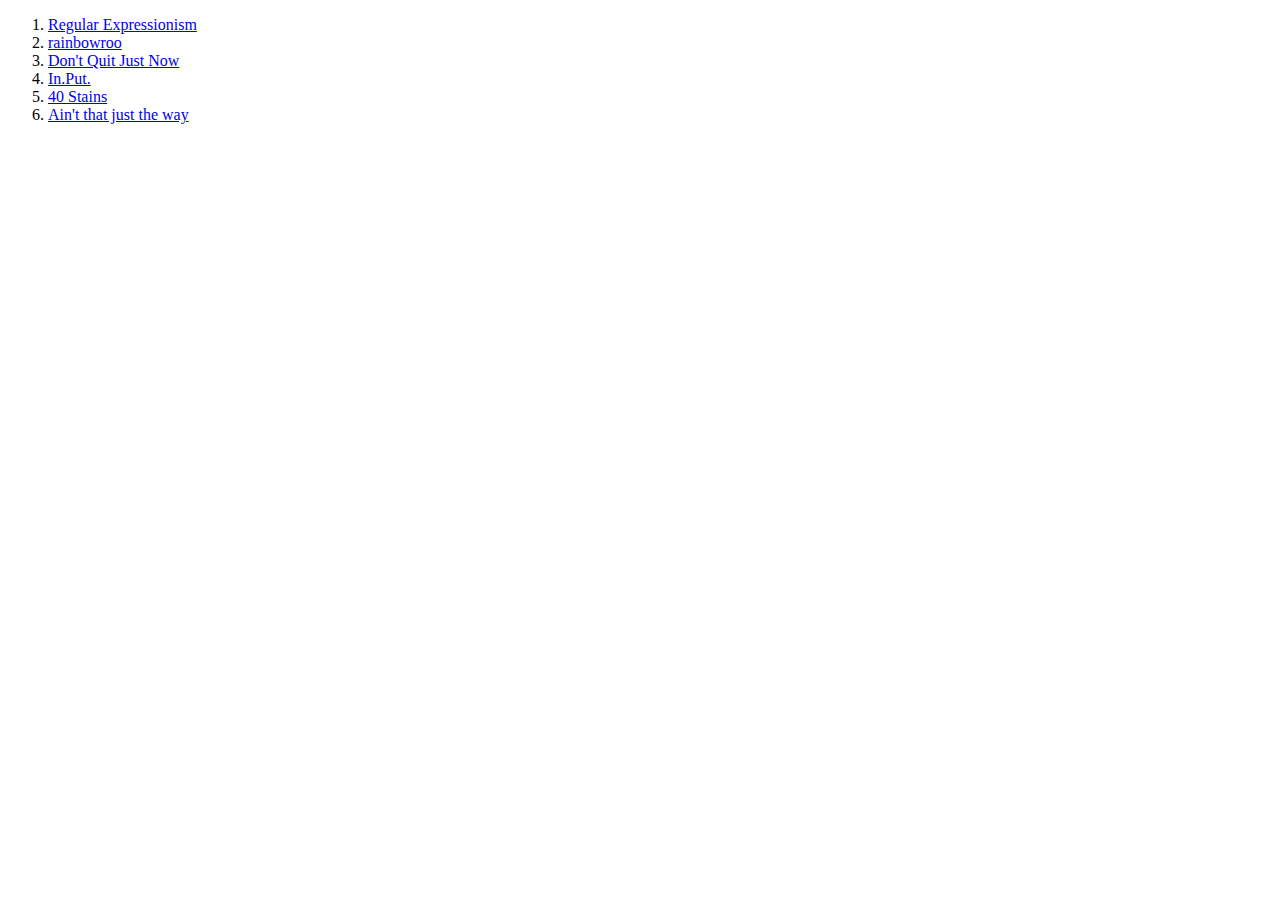
<file: index.html>
<!DOCTYPE HTML PUBLIC "-//W3C//DTD HTML 4.01 Transitional//EN" "http://www.w3.org/TR/html4/loose.dtd">
<html lang="en">
  <head>
  	<meta http-equiv="content-type" content="text/html; charset=utf-8">
  	<title>iRGBit.io</title>
  </head>

  <body>

    <ol>
      <li><a href = "regexism/index.html">Regular Expressionism</a></li>
      <li><a href = "rainbowroo/index.html" >rainbowroo</a></li>
      <li><a href = "dontquitjustnow/index.html">Don't Quit Just Now</a></li>
      <li><a href = "inputteal/index.html">In.Put.</a></li>
      <li><a href = "stains/index.html">40 Stains</a></li>
      <li><a href = "maps/index.html">Ain't that just the way</a></li>

 </ol>

  </body>

</html>
</file>
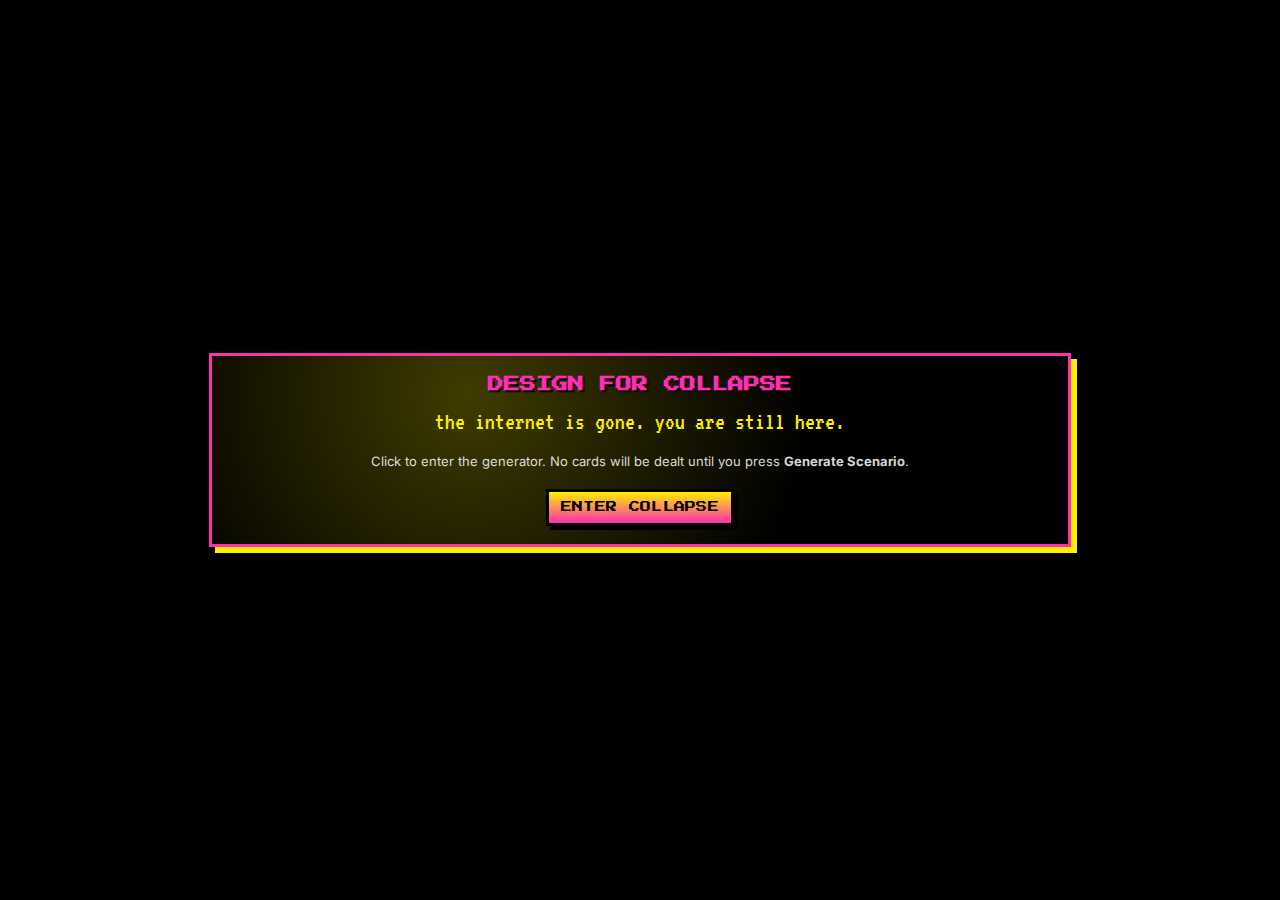
<file: collapse/index.html>
<!doctype html>
<html lang="en">
<head>
  <meta charset="utf-8" />
  <meta name="viewport" content="width=device-width,initial-scale=1" />
  <title>Design for Collapse (Design Thinking Scenario Generator)</title>
  <meta name="description" content="One-click scenario generator for speculative design: the internet is gone." />

  <!-- Google Fonts (safe, no JS) -->
  <link rel="preconnect" href="https://fonts.googleapis.com">
  <link rel="preconnect" href="https://fonts.gstatic.com" crossorigin>
  <link href="https://fonts.googleapis.com/css2?family=Press+Start+2P&family=VT323&family=Inter:wght@400;600;800&display=swap" rel="stylesheet">

  <style>
    :root { color-scheme: light; }

    body {
      margin: 0;
      font-family: Inter, Verdana, Arial, Helvetica, sans-serif;
      background:
        radial-gradient(circle at 12% 18%, rgba(255,255,255,.35), transparent 35%),
        radial-gradient(circle at 80% 30%, rgba(255,255,255,.20), transparent 40%),
        linear-gradient(135deg, #ff2fb2 0%, #ffef00 48%, #e8e8e8 100%);
      color: #000;
    }

    .wrap {
      max-width: 980px;
      margin: 0 auto;
      padding: 14px;
    }

    /* SPLASH */
    .splash {
      position: fixed;
      inset: 0;
      background: #000;
      color: #fff;
      display: grid;
      place-items: center;
      z-index: 9999;
    }

    .splash-inner {
      width: min(820px, calc(100vw - 28px));
      border: 3px solid #ff2fb2;
      box-shadow: 6px 6px 0 #ffef00;
      padding: 18px;
      background: radial-gradient(circle at 30% 20%, rgba(255,239,0,.25), transparent 55%);
      text-align: center;
    }

    .splash-title {
      font-family: "Press Start 2P", system-ui, sans-serif;
      font-size: 16px;
      line-height: 1.35;
      color: #ff2fb2;
      text-shadow: 2px 2px 0 #000;
      margin: 0 0 14px;
      text-transform: uppercase;
    }

    .splash-sub {
      font-family: VT323, monospace;
      font-size: 24px;
      color: #ffef00;
      margin: 0 0 18px;
    }

    .splash-note {
      font-family: Inter, Verdana, Arial, Helvetica, sans-serif;
      font-size: 13px;
      color: rgba(255,255,255,.85);
      margin: 0 0 18px;
      line-height: 1.45;
    }

    /* WINAMP / W2K-ish HEADER */
    .topbar {
      background: linear-gradient(#2c2c2c, #101010);
      border: 3px solid #000;
      color: #ffef00;
      padding: 12px 12px;
      box-shadow: 5px 5px 0 #000;
      position: relative;
      overflow: hidden;
    }

    .topbar:before{
      content:"";
      position:absolute;
      inset:-50px -60px auto auto;
      width: 260px; height: 260px;
      background: radial-gradient(circle, rgba(255,239,0,.65), transparent 62%);
      transform: rotate(18deg);
      pointer-events:none;
      mix-blend-mode: screen;
    }

    .topbar h1 {
      margin: 0;
      font-family: "Press Start 2P", system-ui, sans-serif;
      font-size: 14px;
      text-transform: uppercase;
      letter-spacing: .6px;
      color: #ff2fb2;
      text-shadow: 2px 2px 0 #000;
      line-height: 1.25;
    }

    .topbar .sub {
      margin-top: 10px;
      font-size: 18px;
      font-family: VT323, monospace;
      color: #ffef00;
      text-shadow: 1px 1px 0 #000;
    }

    .grid {
      display: grid;
      grid-template-columns: 1fr 320px;
      gap: 14px;
      margin-top: 14px;
    }

    @media (max-width: 860px) {
      .grid { grid-template-columns: 1fr; }
    }

    /* PANEL = Windows-ish chrome */
    .panel {
      background: #e6e6e6;
      border: 3px solid #000;
      box-shadow: 5px 5px 0 #000;
    }

    .panel .head {
      background: linear-gradient(90deg, #ff2fb2 0%, #ffef00 100%);
      border-bottom: 3px solid #000;
      padding: 9px 10px;
      font-weight: 800;
      font-size: 12px;
      text-transform: uppercase;
      color: #000;
      display: flex;
      align-items: center;
      justify-content: space-between;
      gap: 10px;
    }

    /* Fake window controls */
    .win-controls {
      display: inline-flex;
      gap: 6px;
    }
    .win-dot {
      width: 14px; height: 14px;
      border: 2px solid #000;
      background: #fff;
      box-shadow: 2px 2px 0 #000;
      display: inline-block;
    }
    .win-dot.pink { background: #ff2fb2; }
    .win-dot.yellow { background: #ffef00; }
    .win-dot.gray { background: #bfbfbf; }

    .panel .body {
      padding: 10px;
      font-size: 13px;
    }

    .note {
      background: #fff;
      border: 3px dashed #ff2fb2;
      padding: 10px 10px;
      margin: 12px 0 0;
      font-size: 13px;
      box-shadow: inset 0 0 0 3px rgba(255,239,0,.55);
    }

    /* BUTTONS — “skinned” */
    .btnrow {
      display: flex;
      flex-wrap: wrap;
      gap: 10px;
      align-items: center;
      margin: 10px 0 14px;
    }

    button {
      font-family: "Press Start 2P", system-ui, sans-serif;
      font-size: 11px;
      padding: 10px 12px;
      border: 3px solid #000;
      cursor: pointer;
      background: linear-gradient(#ffffff, #cfcfcf);
      box-shadow: 4px 4px 0 #000;
      letter-spacing: .3px;
      text-transform: uppercase;
    }
    button:hover { filter: brightness(1.08); }
    button:active { transform: translate(2px, 2px); box-shadow: 2px 2px 0 #000; }

    button.primary { background: linear-gradient(#ffef00, #ff2fb2); }
    button.alt { background: linear-gradient(#f7f7f7, #9a9a9a); }
    button.weird {
      background: repeating-linear-gradient(
        45deg,
        #ffffff 0px,
        #ffffff 8px,
        #ffef00 8px,
        #ffef00 16px
      );
    }

    .status {
      font-family: VT323, monospace;
      font-size: 18px;
      color: #ff2fb2;
      font-weight: 700;
      text-shadow: 1px 1px 0 #000;
    }

    /* CARDS */
    .pills {
      display: grid;
      grid-template-columns: repeat(2, minmax(0, 1fr));
      gap: 10px;
      margin: 12px 0 14px;
    }
    @media (max-width: 560px) {
      .pills { grid-template-columns: 1fr; }
    }

    .pill {
      background: #ffffff;
      border: 3px solid #000;
      padding: 10px;
      box-shadow: 4px 4px 0 #000;
      display: grid;
      gap: 6px;
    }

    .pill .k {
      font-family: "Press Start 2P", system-ui, sans-serif;
      font-size: 10px;
      text-transform: uppercase;
      letter-spacing: .3px;
      color: #111;
    }

    .pill .v {
      font-family: VT323, monospace;
      font-size: 22px;
      line-height: 1.05;
    }

    /* OUTPUT */
    .output-wrap {
      margin-top: 10px;
      border: 3px solid #000;
      background: #fff;
      box-shadow: 5px 5px 0 #000;
    }

    .output-head {
      background: #000;
      color: #ffef00;
      padding: 10px;
      border-bottom: 3px solid #000;
      font-family: "Press Start 2P", system-ui, sans-serif;
      font-size: 11px;
      text-transform: uppercase;
      letter-spacing: .4px;
      display: flex;
      align-items: center;
      justify-content: space-between;
      gap: 10px;
    }

    .output-head .tag {
      font-family: VT323, monospace;
      font-size: 18px;
      color: #ff2fb2;
      text-shadow: 1px 1px 0 #000;
      white-space: nowrap;
    }

    .scenario {
      padding: 14px;
      font-family: Inter, Verdana, Arial, Helvetica, sans-serif;
      font-size: 15px;
      line-height: 1.55;
      white-space: pre-wrap;
      box-shadow: inset 0 0 0 4px rgba(255,239,0,.55);
    }

    .small {
      font-size: 13px;
      color: #000;
      margin-top: 10px;
      border-left: 6px solid #ff2fb2;
      padding-left: 10px;
    }

    .footer {
      margin-top: 14px;
      text-align: center;
      font-family: VT323, monospace;
      font-size: 18px;
    }

    .footer a {
      background: #ff2fb2;
      color: #000;
      padding: 4px 8px;
      border: 3px solid #000;
      text-decoration: none;
      font-weight: 800;
      box-shadow: 3px 3px 0 #000;
      display: inline-block;
    }

    .footer a:hover { background: #ffef00; }

    /* Utility */
    .hidden { display: none !important; }
  </style>
</head>

<body>

  <!-- SPLASH SCREEN -->
  <div class="splash" id="splash">
    <div class="splash-inner">
      <h2 class="splash-title">Design for Collapse</h2>
      <p class="splash-sub">the internet is gone. you are still here.</p>
      <p class="splash-note">
        Click to enter the generator. No cards will be dealt until you press <b>Generate Scenario</b>.
      </p>
      <button class="primary" id="enterBtn">ENTER COLLAPSE</button>
    </div>
  </div>

  <div class="wrap" id="app" aria-hidden="true">
    <div class="topbar">
      <h1>Design for Collapse, IND@Elevate Vital Signs 2026</h1>
      <div class="sub">One-click scenario generator · “And then there was no Internet”</div>
    </div>

    <div class="grid">
      <!-- MAIN -->
      <div class="panel">
        <div class="head">
          <span>Scenario Generator</span>
          <span class="win-controls" aria-hidden="true">
            <span class="win-dot pink"></span>
            <span class="win-dot yellow"></span>
            <span class="win-dot gray"></span>
          </span>
        </div>

        <div class="body">
          <div class="btnrow">
            <button class="primary" id="regen">Generate Scenario</button>
            <button class="alt" id="copy">Copy Output</button>
            <button class="weird" id="rerollOne">Reroll One Card</button>
            <span id="status" class="status"></span>
          </div>

          <div class="note">
            Draw rules: 1 infrastructure modifier · 2 social contexts · 1 political tone · 1 population focus · 1 tension · 1 time since collapse.
          </div>

          <div id="pills" class="pills" aria-label="Drawn cards"></div>

          <div class="output-wrap" aria-label="Scenario output">
            <div class="output-head">
              <span>OUTPUT</span>
              <span class="tag">copy/paste this into your brief</span>
            </div>
            <div class="scenario" id="scenario"></div>
          </div>

          <div class="small">
            Tip: Don’t design “the new internet.” Design one artifact from within this world: a service, manual, ritual, policy, device, form, notice, tool, or social workaround.
          </div>
        </div>
      </div>

      <!-- SIDEBAR -->
      <div class="panel">
        <div class="head">
          <span>Base World Condition (stable)</span>
          <span class="win-controls" aria-hidden="true">
            <span class="win-dot gray"></span>
            <span class="win-dot yellow"></span>
            <span class="win-dot pink"></span>
          </span>
        </div>
        <div class="body small">
          Within 48 hours, bit by bit, global internet infrastructure fails. Major websites become unreachable worldwide. Official explanations conflict. The outage persists.
          <br><br>
          Electricity continues to function in most of Central Europe. The global network does not return. Local systems may or may not operate depending on the scenario.
        </div>
      </div>
    </div>

    <div class="footer">
      <a href="#" id="aboutLink">About</a>
    </div>
  </div>

<script>
  // -----------------------------
  // Design for Collapse: Card decks
  // -----------------------------
  const DECKS = {
    "Infrastructure modifier": [
      "Electricity stable in cities, unstable in rural areas",
      "Mobile networks dead, but university intranets still function",
      "Government emergency broadcast system only (radio + sirens)",
      "Banks offline, cash only",
      "Satellite communication reserved for state use",
      "City of Graz builds a closed municipal network (Funkfeuer, mur.at)"
    ],
    "Social context": [
      "Dense city district",
      "Post-social housing estate",
      "Student shared flat",
      "Rural mountain village",
      "Border region",
      "Co-housing eco project",
      "Industrial manufacturing town",
      "Tourism-dependent town",
      "Commuter suburb",
      "Aging small town"
    ],
    "Political tone": [
      "Progressive welfare state",
      "Conservative austerity politics",
      "Green transition emergency",
      "Federal vs regional power conflict",
      "Soft surveillance expansion",
      "Corporate influence on public services",
      "Rising nationalist rhetoric",
      "Strong union presence"
    ],
    "Population focus": [
      "Elderly people living alone",
      "Cross-border commuters",
      "Migrant care workers",
      "Blue collar factory workers",
      "University students",
      "Highly educated but precarious creatives",
      "Undocumented residents",
      "Farming families",
      "Public sector employees"
    ],
    "Tension card": [
      "Information scarcity",
      "Rumor explosion",
      "Cash shortage",
      "Food supply disruption",
      "Radical solidarity networks",
      "Black market data exchange",
      "Bureaucratic overload",
      "Nostalgia economy",
      "Offline luxury as status",
      "Religious revival",
      "Political unrest"
    ],
    "Time since collapse": [
      "48 hours",
      "2 weeks",
      "1 year",
      "2 years",
      "5 years"
    ]
  };

  // Draw rules
  const DRAW = [
    { deck: "Infrastructure modifier", count: 1 },
    { deck: "Social context", count: 2 },
    { deck: "Political tone", count: 1 },
    { deck: "Population focus", count: 1 },
    { deck: "Tension card", count: 1 },
    { deck: "Time since collapse", count: 1 }
  ];

  // Helpers
  const pickOne = (arr) => arr[Math.floor(Math.random() * arr.length)];
  const pickN = (arr, n) => {
    const copy = [...arr];
    const out = [];
    while (out.length < n && copy.length) {
      out.push(copy.splice(Math.floor(Math.random() * copy.length), 1)[0]);
    }
    return out;
  };

  // State
  let state = { cards: [] };

  function clearUI() {
    pillsEl.innerHTML = "";
    scenarioEl.textContent = "No scenario yet. Hit “Generate Scenario” to deal the cards.";
    statusEl.textContent = "";
  }

  function generate() {
    const cards = [];
    for (const rule of DRAW) {
      const deck = DECKS[rule.deck];
      if (rule.count === 1) {
        cards.push({ label: rule.deck, value: pickOne(deck) });
      } else {
        const picks = pickN(deck, rule.count);
        picks.forEach(v => cards.push({ label: rule.deck, value: v }));
      }
    }
    state.cards = cards;
    render();
  }

  function buildScenarioText() {
    const infra = state.cards.find(c => c.label === "Infrastructure modifier")?.value || "";
    const socials = state.cards.filter(c => c.label === "Social context").map(c => c.value);
    const political = state.cards.find(c => c.label === "Political tone")?.value || "";
    const population = state.cards.find(c => c.label === "Population focus")?.value || "";
    const tension = state.cards.find(c => c.label === "Tension card")?.value || "";
    const time = state.cards.find(c => c.label === "Time since collapse")?.value || "";
    const [s1, s2] = socials.length === 2 ? socials : [socials[0] || "a local community", socials[1] || "a second social context"];

    return (
`In a ${s1.toLowerCase()} + ${s2.toLowerCase()} setting, ${time} after the internet collapse, ${population.toLowerCase()} are navigating a ${political.toLowerCase()} climate where ${tension.toLowerCase()} shapes everyday life — and ${infra.toLowerCase()}.

Design one artifact that would realistically exist here (a tool, service, manual, form, policy, ritual, or workaround).`
    );
  }

  // UI refs
  const splashEl = document.getElementById("splash");
  const appEl = document.getElementById("app");
  const enterBtn = document.getElementById("enterBtn");

  const pillsEl = document.getElementById("pills");
  const scenarioEl = document.getElementById("scenario");
  const statusEl = document.getElementById("status");

  function render() {
    pillsEl.innerHTML = "";
    state.cards.forEach((c) => {
      const el = document.createElement("div");
      el.className = "pill";
      el.innerHTML = `<div class="k">${c.label}</div><div class="v">${c.value}</div>`;
      pillsEl.appendChild(el);
    });
    scenarioEl.textContent = buildScenarioText();
    statusEl.textContent = "";
  }

  // Splash -> App (no cards dealt)
  enterBtn.addEventListener("click", () => {
    splashEl.classList.add("hidden");
    appEl.removeAttribute("aria-hidden");
    clearUI();
  });

  // Buttons
  document.getElementById("regen").addEventListener("click", () => {
    generate();
    statusEl.textContent = "new scenario generated";
    setTimeout(() => statusEl.textContent = "", 1200);
  });

  document.getElementById("copy").addEventListener("click", async () => {
    try {
      await navigator.clipboard.writeText(scenarioEl.textContent);
      statusEl.textContent = "copied ✓";
      setTimeout(() => statusEl.textContent = "", 1200);
    } catch (e) {
      statusEl.textContent = "copy failed";
    }
  });

  document.getElementById("rerollOne").addEventListener("click", () => {
    if (!state.cards.length) {
      statusEl.textContent = "no cards yet — generate first";
      setTimeout(() => statusEl.textContent = "", 1200);
      return;
    }

    const i = Math.floor(Math.random() * state.cards.length);
    const card = state.cards[i];
    const deck = DECKS[card.label];
    if (!deck) return;

    let next = pickOne(deck);
    let guard = 0;
    while (next === card.value && guard < 10) { next = pickOne(deck); guard++; }

    state.cards[i] = { ...card, value: next };
    render();
    statusEl.textContent = `rerolled: ${card.label.toLowerCase()}`;
    setTimeout(() => statusEl.textContent = "", 1200);
  });

  document.getElementById("aboutLink").addEventListener("click", (e) => {
    e.preventDefault();
    alert(
      "Design for Collapse — IND@Elevate Vital Signs 2026 (FH JOANNEUM)\n\n" +
      "This page generates a grounded scenario from drawn constraints.\n" +
      "Use it to kick off world-building and artifact design.\n\n" +
      "Tip: Keep it specific, local, and weirdly normal."
    );
  });

  // IMPORTANT: no auto-generate on page load.
  // The UI initializes after ENTER COLLAPSE.
</script>
</body>
</html>
</file>
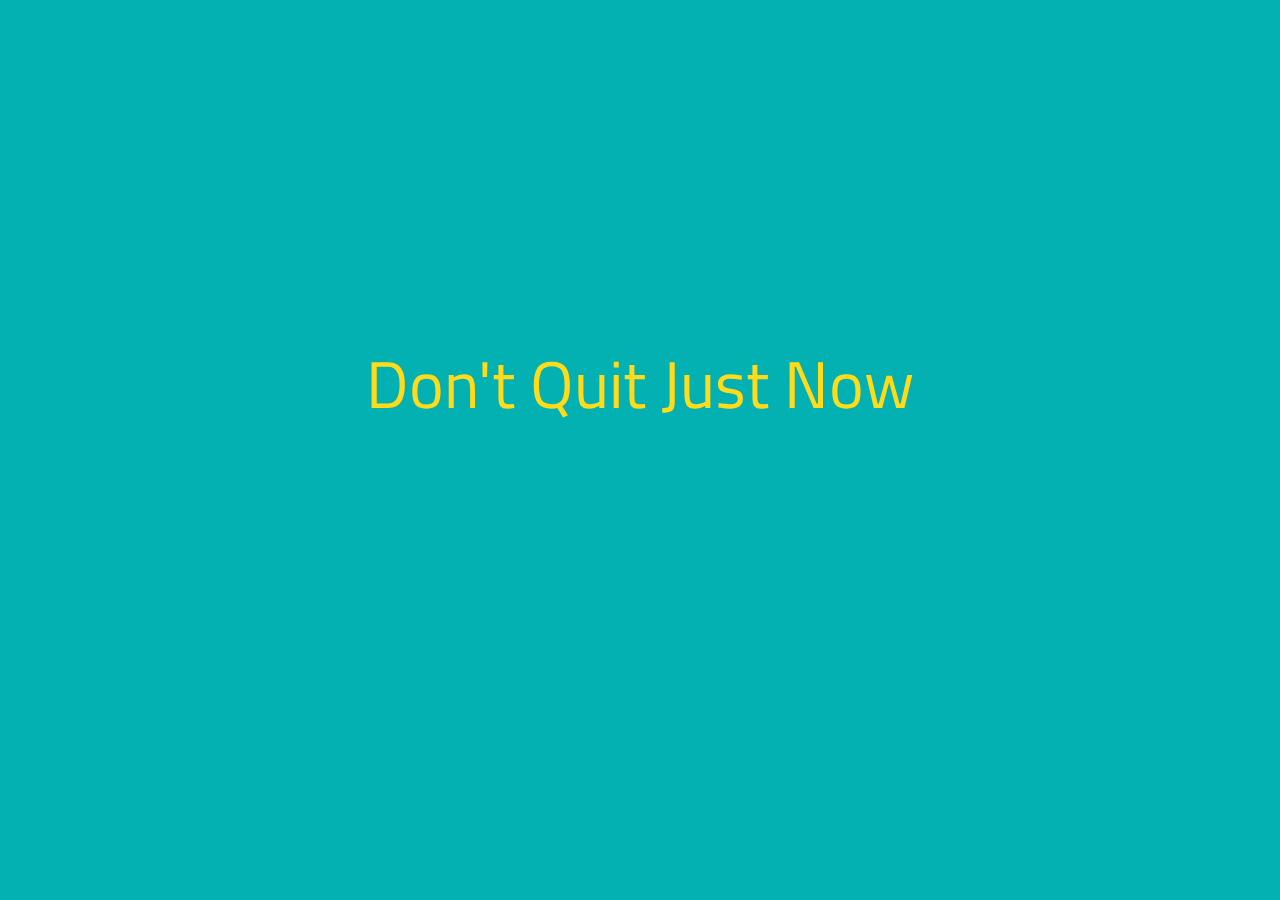
<file: DontQuitJustNow/index.html>
<!DOCTYPE HTML PUBLIC "-//W3C//DTD HTML 4.01 Transitional//EN" "http://www.w3.org/TR/html4/loose.dtd">
<html lang="en">
  <head>
  	<meta http-equiv="content-type" content="text/html; charset=utf-8">
  	<title></title>
    <!--B21283, FFDB19, FF00B4, 52CACC, 03B0B2-->

    <style>
    @import url(https://fonts.googleapis.com/css?family=Raleway:800|Titillium+Web:700|Merriweather:900|Source+Sans+Pro:900);

    body {

      background-color: #03B0B2;
    }
    #wrapper {
      max-height: 720px
      max-width: 800px;
      margin: 0 auto;
      text-align: center;
    }
    p {
      margin-top: 333px;
      color: #FFDB19;
      font-family: 'Titillium Web', sans-serif;
      font-size: 66px;
    }

    </style>

  </head>

  <body>

<div id=wrapper>
  <p>Don't Quit Just Now</p>
</div>
  </body>

</html>
</file>
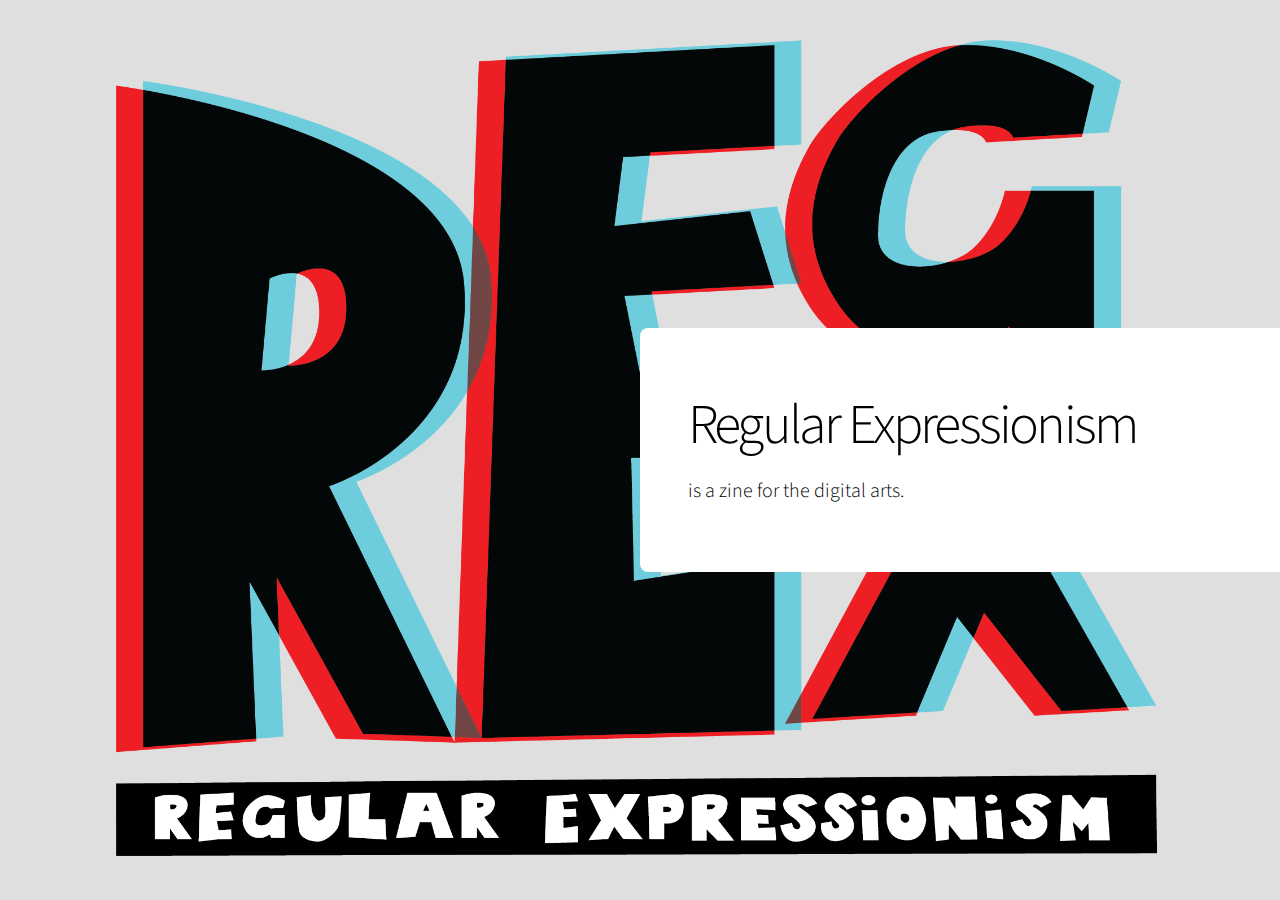
<file: regexism/index.html>
<!DOCTYPE HTML>
<!--
	Story by HTML5 UP
	html5up.net | @ajlkn
	Free for personal and commercial use under the CCA 3.0 license (html5up.net/license)
-->
<html>
	<head>
		<title>Regular Expressionism</title>
		<meta charset="utf-8" />
		<meta name="viewport" content="width=device-width, initial-scale=1" />
		<link rel="stylesheet" href="assets/css/main.css" />
	</head>
	<body>

		<!-- Wrapper -->
			<div id="wrapper" class="divided">

				<!-- One -->
					<section class="banner style2 orient-right content-align-left image-position-right fullscreen onload-image-fade-in onload-content-fade-right">
						<div class="content">
							<h1>Regular Expressionism</h1>
							<p class="major">is a zine for the digital arts. </p>
							<ul class="actions vertical">
								<!--<li><a href="#first" class="button big wide smooth-scroll-middle">Get Started</a></li>-->
							</ul>
						</div>
						<div class="image">
							<img src="imgs/regex_logo.png" alt="" />
						</div>
					</section>

		<!-- Scripts -->
			<script src="assets/js/jquery.min.js"></script>
			<script src="assets/js/jquery.scrollex.min.js"></script>
			<script src="assets/js/jquery.scrolly.min.js"></script>
			<script src="assets/js/skel.min.js"></script>
			<script src="assets/js/util.js"></script>
			<script src="assets/js/main.js"></script>

	</body>
</html>
</file>
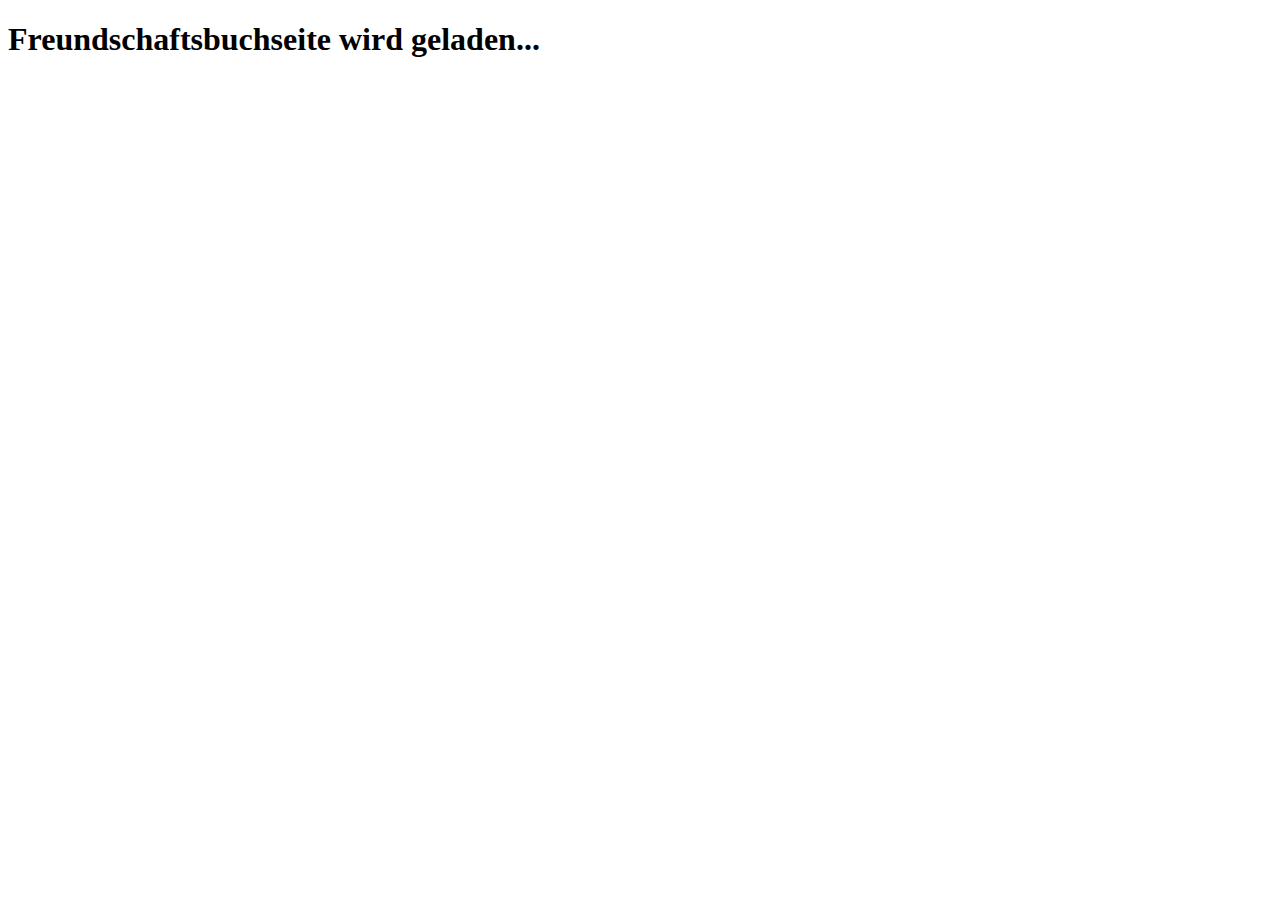
<file: knittelbuch.html>
<!DOCTYPE html>
<html lang="en">
<head>
    <meta charset="UTF-8">
    <meta name="viewport" content="width=device-width, initial-scale=1.0">
    <title>Knittelfelder Freundschaftsbuch</title>
</head>
<body>
    <h1>Freundschaftsbuchseite wird geladen...</h1>

    <script>
        // List of PDF files in the folder
        const pdfFiles = [
            'knittelbuch/KFbuch-vA.pdf',
            'knittelbuch/KFbuch-vB.pdf',
            'knittelbuch/KFbuch-vC.pdf',
            'knittelbuch/KFbuch-vD.pdf',

            // Add more paths to PDFs as needed
        ];

        // Function to get a random PDF from the list
        function getRandomPDF() {
            const randomIndex = Math.floor(Math.random() * pdfFiles.length);
            return pdfFiles[randomIndex];
        }

        // Automatically redirect to a random PDF when the page loads
        window.onload = function() {
            const randomPDF = getRandomPDF();
            window.location.href = randomPDF; // Redirects the user to the random PDF
        };
    </script>
</body>
</html>
</file>
<file: regexism/assets/css/main.css>
@import url(font-awesome.min.css);
@import url("https://fonts.googleapis.com/css?family=Source+Sans+Pro:300,300i,400,400i");

/*
	Story by HTML5 UP
	html5up.net | @ajlkn
	Free for personal and commercial use under the CCA 3.0 license (html5up.net/license)
*/

/* Reset */

	html, body, div, span, applet, object, iframe, h1, h2, h3, h4, h5, h6, p, blockquote, pre, a, abbr, acronym, address, big, cite, code, del, dfn, em, img, ins, kbd, q, s, samp, small, strike, strong, sub, sup, tt, var, b, u, i, center, dl, dt, dd, ol, ul, li, fieldset, form, label, legend, table, caption, tbody, tfoot, thead, tr, th, td, article, aside, canvas, details, embed, figure, figcaption, footer, header, hgroup, menu, nav, output, ruby, section, summary, time, mark, audio, video {
		margin: 0;
		padding: 0;
		border: 0;
		font-size: 100%;
		font: inherit;
		vertical-align: baseline;
	}

	article, aside, details, figcaption, figure, footer, header, hgroup, menu, nav, section {
		display: block;
	}

	body {
		line-height: 1;
	}

	ol, ul {
		list-style: none;
	}

	blockquote, q {
		quotes: none;
	}

	blockquote:before, blockquote:after, q:before, q:after {
		content: '';
		content: none;
	}

	table {
		border-collapse: collapse;
		border-spacing: 0;
	}

	body {
		-webkit-text-size-adjust: none;
	}

/* Box Model */

	*, *:before, *:after {
		-moz-box-sizing: border-box;
		-webkit-box-sizing: border-box;
		box-sizing: border-box;
	}

/* Grid */

	.row {
		border-bottom: solid 1px transparent;
		-moz-box-sizing: border-box;
		-webkit-box-sizing: border-box;
		box-sizing: border-box;
	}

	.row > * {
		float: left;
		-moz-box-sizing: border-box;
		-webkit-box-sizing: border-box;
		box-sizing: border-box;
	}

	.row:after, .row:before {
		content: '';
		display: block;
		clear: both;
		height: 0;
	}

	.row.uniform > * > :first-child {
		margin-top: 0;
	}

	.row.uniform > * > :last-child {
		margin-bottom: 0;
	}

	.row.\30 \25 > * {
		padding: 0 0 0 0rem;
	}

	.row.\30 \25 {
		margin: 0 0 -1px 0rem;
	}

	.row.uniform.\30 \25 > * {
		padding: 0rem 0 0 0rem;
	}

	.row.uniform.\30 \25 {
		margin: 0rem 0 -1px 0rem;
	}

	.row > * {
		padding: 0 0 0 2rem;
	}

	.row {
		margin: 0 0 -1px -2rem;
	}

	.row.uniform > * {
		padding: 2rem 0 0 2rem;
	}

	.row.uniform {
		margin: -2rem 0 -1px -2rem;
	}

	.row.\32 00\25 > * {
		padding: 0 0 0 4rem;
	}

	.row.\32 00\25 {
		margin: 0 0 -1px -4rem;
	}

	.row.uniform.\32 00\25 > * {
		padding: 4rem 0 0 4rem;
	}

	.row.uniform.\32 00\25 {
		margin: -4rem 0 -1px -4rem;
	}

	.row.\31 50\25 > * {
		padding: 0 0 0 3rem;
	}

	.row.\31 50\25 {
		margin: 0 0 -1px -3rem;
	}

	.row.uniform.\31 50\25 > * {
		padding: 3rem 0 0 3rem;
	}

	.row.uniform.\31 50\25 {
		margin: -3rem 0 -1px -3rem;
	}

	.row.\35 0\25 > * {
		padding: 0 0 0 1rem;
	}

	.row.\35 0\25 {
		margin: 0 0 -1px -1rem;
	}

	.row.uniform.\35 0\25 > * {
		padding: 1rem 0 0 1rem;
	}

	.row.uniform.\35 0\25 {
		margin: -1rem 0 -1px -1rem;
	}

	.row.\32 5\25 > * {
		padding: 0 0 0 0.5rem;
	}

	.row.\32 5\25 {
		margin: 0 0 -1px -0.5rem;
	}

	.row.uniform.\32 5\25 > * {
		padding: 0.5rem 0 0 0.5rem;
	}

	.row.uniform.\32 5\25 {
		margin: -0.5rem 0 -1px -0.5rem;
	}

	.\31 2u, .\31 2u\24 {
		width: 100%;
		clear: none;
		margin-left: 0;
	}

	.\31 1u, .\31 1u\24 {
		width: 91.6666666667%;
		clear: none;
		margin-left: 0;
	}

	.\31 0u, .\31 0u\24 {
		width: 83.3333333333%;
		clear: none;
		margin-left: 0;
	}

	.\39 u, .\39 u\24 {
		width: 75%;
		clear: none;
		margin-left: 0;
	}

	.\38 u, .\38 u\24 {
		width: 66.6666666667%;
		clear: none;
		margin-left: 0;
	}

	.\37 u, .\37 u\24 {
		width: 58.3333333333%;
		clear: none;
		margin-left: 0;
	}

	.\36 u, .\36 u\24 {
		width: 50%;
		clear: none;
		margin-left: 0;
	}

	.\35 u, .\35 u\24 {
		width: 41.6666666667%;
		clear: none;
		margin-left: 0;
	}

	.\34 u, .\34 u\24 {
		width: 33.3333333333%;
		clear: none;
		margin-left: 0;
	}

	.\33 u, .\33 u\24 {
		width: 25%;
		clear: none;
		margin-left: 0;
	}

	.\32 u, .\32 u\24 {
		width: 16.6666666667%;
		clear: none;
		margin-left: 0;
	}

	.\31 u, .\31 u\24 {
		width: 8.3333333333%;
		clear: none;
		margin-left: 0;
	}

	.\31 2u\24 + *,
	.\31 1u\24 + *,
	.\31 0u\24 + *,
	.\39 u\24 + *,
	.\38 u\24 + *,
	.\37 u\24 + *,
	.\36 u\24 + *,
	.\35 u\24 + *,
	.\34 u\24 + *,
	.\33 u\24 + *,
	.\32 u\24 + *,
	.\31 u\24 + * {
		clear: left;
	}

	.\-11u {
		margin-left: 91.66667%;
	}

	.\-10u {
		margin-left: 83.33333%;
	}

	.\-9u {
		margin-left: 75%;
	}

	.\-8u {
		margin-left: 66.66667%;
	}

	.\-7u {
		margin-left: 58.33333%;
	}

	.\-6u {
		margin-left: 50%;
	}

	.\-5u {
		margin-left: 41.66667%;
	}

	.\-4u {
		margin-left: 33.33333%;
	}

	.\-3u {
		margin-left: 25%;
	}

	.\-2u {
		margin-left: 16.66667%;
	}

	.\-1u {
		margin-left: 8.33333%;
	}

	@media screen and (max-width: 1680px) {

		.row > * {
			padding: 0 0 0 2rem;
		}

		.row {
			margin: 0 0 -1px -2rem;
		}

		.row.uniform > * {
			padding: 2rem 0 0 2rem;
		}

		.row.uniform {
			margin: -2rem 0 -1px -2rem;
		}

		.row.\32 00\25 > * {
			padding: 0 0 0 4rem;
		}

		.row.\32 00\25 {
			margin: 0 0 -1px -4rem;
		}

		.row.uniform.\32 00\25 > * {
			padding: 4rem 0 0 4rem;
		}

		.row.uniform.\32 00\25 {
			margin: -4rem 0 -1px -4rem;
		}

		.row.\31 50\25 > * {
			padding: 0 0 0 3rem;
		}

		.row.\31 50\25 {
			margin: 0 0 -1px -3rem;
		}

		.row.uniform.\31 50\25 > * {
			padding: 3rem 0 0 3rem;
		}

		.row.uniform.\31 50\25 {
			margin: -3rem 0 -1px -3rem;
		}

		.row.\35 0\25 > * {
			padding: 0 0 0 1rem;
		}

		.row.\35 0\25 {
			margin: 0 0 -1px -1rem;
		}

		.row.uniform.\35 0\25 > * {
			padding: 1rem 0 0 1rem;
		}

		.row.uniform.\35 0\25 {
			margin: -1rem 0 -1px -1rem;
		}

		.row.\32 5\25 > * {
			padding: 0 0 0 0.5rem;
		}

		.row.\32 5\25 {
			margin: 0 0 -1px -0.5rem;
		}

		.row.uniform.\32 5\25 > * {
			padding: 0.5rem 0 0 0.5rem;
		}

		.row.uniform.\32 5\25 {
			margin: -0.5rem 0 -1px -0.5rem;
		}

		.\31 2u\28xlarge\29, .\31 2u\24\28xlarge\29 {
			width: 100%;
			clear: none;
			margin-left: 0;
		}

		.\31 1u\28xlarge\29, .\31 1u\24\28xlarge\29 {
			width: 91.6666666667%;
			clear: none;
			margin-left: 0;
		}

		.\31 0u\28xlarge\29, .\31 0u\24\28xlarge\29 {
			width: 83.3333333333%;
			clear: none;
			margin-left: 0;
		}

		.\39 u\28xlarge\29, .\39 u\24\28xlarge\29 {
			width: 75%;
			clear: none;
			margin-left: 0;
		}

		.\38 u\28xlarge\29, .\38 u\24\28xlarge\29 {
			width: 66.6666666667%;
			clear: none;
			margin-left: 0;
		}

		.\37 u\28xlarge\29, .\37 u\24\28xlarge\29 {
			width: 58.3333333333%;
			clear: none;
			margin-left: 0;
		}

		.\36 u\28xlarge\29, .\36 u\24\28xlarge\29 {
			width: 50%;
			clear: none;
			margin-left: 0;
		}

		.\35 u\28xlarge\29, .\35 u\24\28xlarge\29 {
			width: 41.6666666667%;
			clear: none;
			margin-left: 0;
		}

		.\34 u\28xlarge\29, .\34 u\24\28xlarge\29 {
			width: 33.3333333333%;
			clear: none;
			margin-left: 0;
		}

		.\33 u\28xlarge\29, .\33 u\24\28xlarge\29 {
			width: 25%;
			clear: none;
			margin-left: 0;
		}

		.\32 u\28xlarge\29, .\32 u\24\28xlarge\29 {
			width: 16.6666666667%;
			clear: none;
			margin-left: 0;
		}

		.\31 u\28xlarge\29, .\31 u\24\28xlarge\29 {
			width: 8.3333333333%;
			clear: none;
			margin-left: 0;
		}

		.\31 2u\24\28xlarge\29 + *,
		.\31 1u\24\28xlarge\29 + *,
		.\31 0u\24\28xlarge\29 + *,
		.\39 u\24\28xlarge\29 + *,
		.\38 u\24\28xlarge\29 + *,
		.\37 u\24\28xlarge\29 + *,
		.\36 u\24\28xlarge\29 + *,
		.\35 u\24\28xlarge\29 + *,
		.\34 u\24\28xlarge\29 + *,
		.\33 u\24\28xlarge\29 + *,
		.\32 u\24\28xlarge\29 + *,
		.\31 u\24\28xlarge\29 + * {
			clear: left;
		}

		.\-11u\28xlarge\29 {
			margin-left: 91.66667%;
		}

		.\-10u\28xlarge\29 {
			margin-left: 83.33333%;
		}

		.\-9u\28xlarge\29 {
			margin-left: 75%;
		}

		.\-8u\28xlarge\29 {
			margin-left: 66.66667%;
		}

		.\-7u\28xlarge\29 {
			margin-left: 58.33333%;
		}

		.\-6u\28xlarge\29 {
			margin-left: 50%;
		}

		.\-5u\28xlarge\29 {
			margin-left: 41.66667%;
		}

		.\-4u\28xlarge\29 {
			margin-left: 33.33333%;
		}

		.\-3u\28xlarge\29 {
			margin-left: 25%;
		}

		.\-2u\28xlarge\29 {
			margin-left: 16.66667%;
		}

		.\-1u\28xlarge\29 {
			margin-left: 8.33333%;
		}

	}

	@media screen and (max-width: 1280px) {

		.row > * {
			padding: 0 0 0 2rem;
		}

		.row {
			margin: 0 0 -1px -2rem;
		}

		.row.uniform > * {
			padding: 2rem 0 0 2rem;
		}

		.row.uniform {
			margin: -2rem 0 -1px -2rem;
		}

		.row.\32 00\25 > * {
			padding: 0 0 0 4rem;
		}

		.row.\32 00\25 {
			margin: 0 0 -1px -4rem;
		}

		.row.uniform.\32 00\25 > * {
			padding: 4rem 0 0 4rem;
		}

		.row.uniform.\32 00\25 {
			margin: -4rem 0 -1px -4rem;
		}

		.row.\31 50\25 > * {
			padding: 0 0 0 3rem;
		}

		.row.\31 50\25 {
			margin: 0 0 -1px -3rem;
		}

		.row.uniform.\31 50\25 > * {
			padding: 3rem 0 0 3rem;
		}

		.row.uniform.\31 50\25 {
			margin: -3rem 0 -1px -3rem;
		}

		.row.\35 0\25 > * {
			padding: 0 0 0 1rem;
		}

		.row.\35 0\25 {
			margin: 0 0 -1px -1rem;
		}

		.row.uniform.\35 0\25 > * {
			padding: 1rem 0 0 1rem;
		}

		.row.uniform.\35 0\25 {
			margin: -1rem 0 -1px -1rem;
		}

		.row.\32 5\25 > * {
			padding: 0 0 0 0.5rem;
		}

		.row.\32 5\25 {
			margin: 0 0 -1px -0.5rem;
		}

		.row.uniform.\32 5\25 > * {
			padding: 0.5rem 0 0 0.5rem;
		}

		.row.uniform.\32 5\25 {
			margin: -0.5rem 0 -1px -0.5rem;
		}

		.\31 2u\28large\29, .\31 2u\24\28large\29 {
			width: 100%;
			clear: none;
			margin-left: 0;
		}

		.\31 1u\28large\29, .\31 1u\24\28large\29 {
			width: 91.6666666667%;
			clear: none;
			margin-left: 0;
		}

		.\31 0u\28large\29, .\31 0u\24\28large\29 {
			width: 83.3333333333%;
			clear: none;
			margin-left: 0;
		}

		.\39 u\28large\29, .\39 u\24\28large\29 {
			width: 75%;
			clear: none;
			margin-left: 0;
		}

		.\38 u\28large\29, .\38 u\24\28large\29 {
			width: 66.6666666667%;
			clear: none;
			margin-left: 0;
		}

		.\37 u\28large\29, .\37 u\24\28large\29 {
			width: 58.3333333333%;
			clear: none;
			margin-left: 0;
		}

		.\36 u\28large\29, .\36 u\24\28large\29 {
			width: 50%;
			clear: none;
			margin-left: 0;
		}

		.\35 u\28large\29, .\35 u\24\28large\29 {
			width: 41.6666666667%;
			clear: none;
			margin-left: 0;
		}

		.\34 u\28large\29, .\34 u\24\28large\29 {
			width: 33.3333333333%;
			clear: none;
			margin-left: 0;
		}

		.\33 u\28large\29, .\33 u\24\28large\29 {
			width: 25%;
			clear: none;
			margin-left: 0;
		}

		.\32 u\28large\29, .\32 u\24\28large\29 {
			width: 16.6666666667%;
			clear: none;
			margin-left: 0;
		}

		.\31 u\28large\29, .\31 u\24\28large\29 {
			width: 8.3333333333%;
			clear: none;
			margin-left: 0;
		}

		.\31 2u\24\28large\29 + *,
		.\31 1u\24\28large\29 + *,
		.\31 0u\24\28large\29 + *,
		.\39 u\24\28large\29 + *,
		.\38 u\24\28large\29 + *,
		.\37 u\24\28large\29 + *,
		.\36 u\24\28large\29 + *,
		.\35 u\24\28large\29 + *,
		.\34 u\24\28large\29 + *,
		.\33 u\24\28large\29 + *,
		.\32 u\24\28large\29 + *,
		.\31 u\24\28large\29 + * {
			clear: left;
		}

		.\-11u\28large\29 {
			margin-left: 91.66667%;
		}

		.\-10u\28large\29 {
			margin-left: 83.33333%;
		}

		.\-9u\28large\29 {
			margin-left: 75%;
		}

		.\-8u\28large\29 {
			margin-left: 66.66667%;
		}

		.\-7u\28large\29 {
			margin-left: 58.33333%;
		}

		.\-6u\28large\29 {
			margin-left: 50%;
		}

		.\-5u\28large\29 {
			margin-left: 41.66667%;
		}

		.\-4u\28large\29 {
			margin-left: 33.33333%;
		}

		.\-3u\28large\29 {
			margin-left: 25%;
		}

		.\-2u\28large\29 {
			margin-left: 16.66667%;
		}

		.\-1u\28large\29 {
			margin-left: 8.33333%;
		}

	}

	@media screen and (max-width: 980px) {

		.row > * {
			padding: 0 0 0 2rem;
		}

		.row {
			margin: 0 0 -1px -2rem;
		}

		.row.uniform > * {
			padding: 2rem 0 0 2rem;
		}

		.row.uniform {
			margin: -2rem 0 -1px -2rem;
		}

		.row.\32 00\25 > * {
			padding: 0 0 0 4rem;
		}

		.row.\32 00\25 {
			margin: 0 0 -1px -4rem;
		}

		.row.uniform.\32 00\25 > * {
			padding: 4rem 0 0 4rem;
		}

		.row.uniform.\32 00\25 {
			margin: -4rem 0 -1px -4rem;
		}

		.row.\31 50\25 > * {
			padding: 0 0 0 3rem;
		}

		.row.\31 50\25 {
			margin: 0 0 -1px -3rem;
		}

		.row.uniform.\31 50\25 > * {
			padding: 3rem 0 0 3rem;
		}

		.row.uniform.\31 50\25 {
			margin: -3rem 0 -1px -3rem;
		}

		.row.\35 0\25 > * {
			padding: 0 0 0 1rem;
		}

		.row.\35 0\25 {
			margin: 0 0 -1px -1rem;
		}

		.row.uniform.\35 0\25 > * {
			padding: 1rem 0 0 1rem;
		}

		.row.uniform.\35 0\25 {
			margin: -1rem 0 -1px -1rem;
		}

		.row.\32 5\25 > * {
			padding: 0 0 0 0.5rem;
		}

		.row.\32 5\25 {
			margin: 0 0 -1px -0.5rem;
		}

		.row.uniform.\32 5\25 > * {
			padding: 0.5rem 0 0 0.5rem;
		}

		.row.uniform.\32 5\25 {
			margin: -0.5rem 0 -1px -0.5rem;
		}

		.\31 2u\28medium\29, .\31 2u\24\28medium\29 {
			width: 100%;
			clear: none;
			margin-left: 0;
		}

		.\31 1u\28medium\29, .\31 1u\24\28medium\29 {
			width: 91.6666666667%;
			clear: none;
			margin-left: 0;
		}

		.\31 0u\28medium\29, .\31 0u\24\28medium\29 {
			width: 83.3333333333%;
			clear: none;
			margin-left: 0;
		}

		.\39 u\28medium\29, .\39 u\24\28medium\29 {
			width: 75%;
			clear: none;
			margin-left: 0;
		}

		.\38 u\28medium\29, .\38 u\24\28medium\29 {
			width: 66.6666666667%;
			clear: none;
			margin-left: 0;
		}

		.\37 u\28medium\29, .\37 u\24\28medium\29 {
			width: 58.3333333333%;
			clear: none;
			margin-left: 0;
		}

		.\36 u\28medium\29, .\36 u\24\28medium\29 {
			width: 50%;
			clear: none;
			margin-left: 0;
		}

		.\35 u\28medium\29, .\35 u\24\28medium\29 {
			width: 41.6666666667%;
			clear: none;
			margin-left: 0;
		}

		.\34 u\28medium\29, .\34 u\24\28medium\29 {
			width: 33.3333333333%;
			clear: none;
			margin-left: 0;
		}

		.\33 u\28medium\29, .\33 u\24\28medium\29 {
			width: 25%;
			clear: none;
			margin-left: 0;
		}

		.\32 u\28medium\29, .\32 u\24\28medium\29 {
			width: 16.6666666667%;
			clear: none;
			margin-left: 0;
		}

		.\31 u\28medium\29, .\31 u\24\28medium\29 {
			width: 8.3333333333%;
			clear: none;
			margin-left: 0;
		}

		.\31 2u\24\28medium\29 + *,
		.\31 1u\24\28medium\29 + *,
		.\31 0u\24\28medium\29 + *,
		.\39 u\24\28medium\29 + *,
		.\38 u\24\28medium\29 + *,
		.\37 u\24\28medium\29 + *,
		.\36 u\24\28medium\29 + *,
		.\35 u\24\28medium\29 + *,
		.\34 u\24\28medium\29 + *,
		.\33 u\24\28medium\29 + *,
		.\32 u\24\28medium\29 + *,
		.\31 u\24\28medium\29 + * {
			clear: left;
		}

		.\-11u\28medium\29 {
			margin-left: 91.66667%;
		}

		.\-10u\28medium\29 {
			margin-left: 83.33333%;
		}

		.\-9u\28medium\29 {
			margin-left: 75%;
		}

		.\-8u\28medium\29 {
			margin-left: 66.66667%;
		}

		.\-7u\28medium\29 {
			margin-left: 58.33333%;
		}

		.\-6u\28medium\29 {
			margin-left: 50%;
		}

		.\-5u\28medium\29 {
			margin-left: 41.66667%;
		}

		.\-4u\28medium\29 {
			margin-left: 33.33333%;
		}

		.\-3u\28medium\29 {
			margin-left: 25%;
		}

		.\-2u\28medium\29 {
			margin-left: 16.66667%;
		}

		.\-1u\28medium\29 {
			margin-left: 8.33333%;
		}

	}

	@media screen and (max-width: 736px) {

		.row > * {
			padding: 0 0 0 2rem;
		}

		.row {
			margin: 0 0 -1px -2rem;
		}

		.row.uniform > * {
			padding: 2rem 0 0 2rem;
		}

		.row.uniform {
			margin: -2rem 0 -1px -2rem;
		}

		.row.\32 00\25 > * {
			padding: 0 0 0 4rem;
		}

		.row.\32 00\25 {
			margin: 0 0 -1px -4rem;
		}

		.row.uniform.\32 00\25 > * {
			padding: 4rem 0 0 4rem;
		}

		.row.uniform.\32 00\25 {
			margin: -4rem 0 -1px -4rem;
		}

		.row.\31 50\25 > * {
			padding: 0 0 0 3rem;
		}

		.row.\31 50\25 {
			margin: 0 0 -1px -3rem;
		}

		.row.uniform.\31 50\25 > * {
			padding: 3rem 0 0 3rem;
		}

		.row.uniform.\31 50\25 {
			margin: -3rem 0 -1px -3rem;
		}

		.row.\35 0\25 > * {
			padding: 0 0 0 1rem;
		}

		.row.\35 0\25 {
			margin: 0 0 -1px -1rem;
		}

		.row.uniform.\35 0\25 > * {
			padding: 1rem 0 0 1rem;
		}

		.row.uniform.\35 0\25 {
			margin: -1rem 0 -1px -1rem;
		}

		.row.\32 5\25 > * {
			padding: 0 0 0 0.5rem;
		}

		.row.\32 5\25 {
			margin: 0 0 -1px -0.5rem;
		}

		.row.uniform.\32 5\25 > * {
			padding: 0.5rem 0 0 0.5rem;
		}

		.row.uniform.\32 5\25 {
			margin: -0.5rem 0 -1px -0.5rem;
		}

		.\31 2u\28small\29, .\31 2u\24\28small\29 {
			width: 100%;
			clear: none;
			margin-left: 0;
		}

		.\31 1u\28small\29, .\31 1u\24\28small\29 {
			width: 91.6666666667%;
			clear: none;
			margin-left: 0;
		}

		.\31 0u\28small\29, .\31 0u\24\28small\29 {
			width: 83.3333333333%;
			clear: none;
			margin-left: 0;
		}

		.\39 u\28small\29, .\39 u\24\28small\29 {
			width: 75%;
			clear: none;
			margin-left: 0;
		}

		.\38 u\28small\29, .\38 u\24\28small\29 {
			width: 66.6666666667%;
			clear: none;
			margin-left: 0;
		}

		.\37 u\28small\29, .\37 u\24\28small\29 {
			width: 58.3333333333%;
			clear: none;
			margin-left: 0;
		}

		.\36 u\28small\29, .\36 u\24\28small\29 {
			width: 50%;
			clear: none;
			margin-left: 0;
		}

		.\35 u\28small\29, .\35 u\24\28small\29 {
			width: 41.6666666667%;
			clear: none;
			margin-left: 0;
		}

		.\34 u\28small\29, .\34 u\24\28small\29 {
			width: 33.3333333333%;
			clear: none;
			margin-left: 0;
		}

		.\33 u\28small\29, .\33 u\24\28small\29 {
			width: 25%;
			clear: none;
			margin-left: 0;
		}

		.\32 u\28small\29, .\32 u\24\28small\29 {
			width: 16.6666666667%;
			clear: none;
			margin-left: 0;
		}

		.\31 u\28small\29, .\31 u\24\28small\29 {
			width: 8.3333333333%;
			clear: none;
			margin-left: 0;
		}

		.\31 2u\24\28small\29 + *,
		.\31 1u\24\28small\29 + *,
		.\31 0u\24\28small\29 + *,
		.\39 u\24\28small\29 + *,
		.\38 u\24\28small\29 + *,
		.\37 u\24\28small\29 + *,
		.\36 u\24\28small\29 + *,
		.\35 u\24\28small\29 + *,
		.\34 u\24\28small\29 + *,
		.\33 u\24\28small\29 + *,
		.\32 u\24\28small\29 + *,
		.\31 u\24\28small\29 + * {
			clear: left;
		}

		.\-11u\28small\29 {
			margin-left: 91.66667%;
		}

		.\-10u\28small\29 {
			margin-left: 83.33333%;
		}

		.\-9u\28small\29 {
			margin-left: 75%;
		}

		.\-8u\28small\29 {
			margin-left: 66.66667%;
		}

		.\-7u\28small\29 {
			margin-left: 58.33333%;
		}

		.\-6u\28small\29 {
			margin-left: 50%;
		}

		.\-5u\28small\29 {
			margin-left: 41.66667%;
		}

		.\-4u\28small\29 {
			margin-left: 33.33333%;
		}

		.\-3u\28small\29 {
			margin-left: 25%;
		}

		.\-2u\28small\29 {
			margin-left: 16.66667%;
		}

		.\-1u\28small\29 {
			margin-left: 8.33333%;
		}

	}

	@media screen and (max-width: 480px) {

		.row > * {
			padding: 0 0 0 2rem;
		}

		.row {
			margin: 0 0 -1px -2rem;
		}

		.row.uniform > * {
			padding: 2rem 0 0 2rem;
		}

		.row.uniform {
			margin: -2rem 0 -1px -2rem;
		}

		.row.\32 00\25 > * {
			padding: 0 0 0 4rem;
		}

		.row.\32 00\25 {
			margin: 0 0 -1px -4rem;
		}

		.row.uniform.\32 00\25 > * {
			padding: 4rem 0 0 4rem;
		}

		.row.uniform.\32 00\25 {
			margin: -4rem 0 -1px -4rem;
		}

		.row.\31 50\25 > * {
			padding: 0 0 0 3rem;
		}

		.row.\31 50\25 {
			margin: 0 0 -1px -3rem;
		}

		.row.uniform.\31 50\25 > * {
			padding: 3rem 0 0 3rem;
		}

		.row.uniform.\31 50\25 {
			margin: -3rem 0 -1px -3rem;
		}

		.row.\35 0\25 > * {
			padding: 0 0 0 1rem;
		}

		.row.\35 0\25 {
			margin: 0 0 -1px -1rem;
		}

		.row.uniform.\35 0\25 > * {
			padding: 1rem 0 0 1rem;
		}

		.row.uniform.\35 0\25 {
			margin: -1rem 0 -1px -1rem;
		}

		.row.\32 5\25 > * {
			padding: 0 0 0 0.5rem;
		}

		.row.\32 5\25 {
			margin: 0 0 -1px -0.5rem;
		}

		.row.uniform.\32 5\25 > * {
			padding: 0.5rem 0 0 0.5rem;
		}

		.row.uniform.\32 5\25 {
			margin: -0.5rem 0 -1px -0.5rem;
		}

		.\31 2u\28xsmall\29, .\31 2u\24\28xsmall\29 {
			width: 100%;
			clear: none;
			margin-left: 0;
		}

		.\31 1u\28xsmall\29, .\31 1u\24\28xsmall\29 {
			width: 91.6666666667%;
			clear: none;
			margin-left: 0;
		}

		.\31 0u\28xsmall\29, .\31 0u\24\28xsmall\29 {
			width: 83.3333333333%;
			clear: none;
			margin-left: 0;
		}

		.\39 u\28xsmall\29, .\39 u\24\28xsmall\29 {
			width: 75%;
			clear: none;
			margin-left: 0;
		}

		.\38 u\28xsmall\29, .\38 u\24\28xsmall\29 {
			width: 66.6666666667%;
			clear: none;
			margin-left: 0;
		}

		.\37 u\28xsmall\29, .\37 u\24\28xsmall\29 {
			width: 58.3333333333%;
			clear: none;
			margin-left: 0;
		}

		.\36 u\28xsmall\29, .\36 u\24\28xsmall\29 {
			width: 50%;
			clear: none;
			margin-left: 0;
		}

		.\35 u\28xsmall\29, .\35 u\24\28xsmall\29 {
			width: 41.6666666667%;
			clear: none;
			margin-left: 0;
		}

		.\34 u\28xsmall\29, .\34 u\24\28xsmall\29 {
			width: 33.3333333333%;
			clear: none;
			margin-left: 0;
		}

		.\33 u\28xsmall\29, .\33 u\24\28xsmall\29 {
			width: 25%;
			clear: none;
			margin-left: 0;
		}

		.\32 u\28xsmall\29, .\32 u\24\28xsmall\29 {
			width: 16.6666666667%;
			clear: none;
			margin-left: 0;
		}

		.\31 u\28xsmall\29, .\31 u\24\28xsmall\29 {
			width: 8.3333333333%;
			clear: none;
			margin-left: 0;
		}

		.\31 2u\24\28xsmall\29 + *,
		.\31 1u\24\28xsmall\29 + *,
		.\31 0u\24\28xsmall\29 + *,
		.\39 u\24\28xsmall\29 + *,
		.\38 u\24\28xsmall\29 + *,
		.\37 u\24\28xsmall\29 + *,
		.\36 u\24\28xsmall\29 + *,
		.\35 u\24\28xsmall\29 + *,
		.\34 u\24\28xsmall\29 + *,
		.\33 u\24\28xsmall\29 + *,
		.\32 u\24\28xsmall\29 + *,
		.\31 u\24\28xsmall\29 + * {
			clear: left;
		}

		.\-11u\28xsmall\29 {
			margin-left: 91.66667%;
		}

		.\-10u\28xsmall\29 {
			margin-left: 83.33333%;
		}

		.\-9u\28xsmall\29 {
			margin-left: 75%;
		}

		.\-8u\28xsmall\29 {
			margin-left: 66.66667%;
		}

		.\-7u\28xsmall\29 {
			margin-left: 58.33333%;
		}

		.\-6u\28xsmall\29 {
			margin-left: 50%;
		}

		.\-5u\28xsmall\29 {
			margin-left: 41.66667%;
		}

		.\-4u\28xsmall\29 {
			margin-left: 33.33333%;
		}

		.\-3u\28xsmall\29 {
			margin-left: 25%;
		}

		.\-2u\28xsmall\29 {
			margin-left: 16.66667%;
		}

		.\-1u\28xsmall\29 {
			margin-left: 8.33333%;
		}

	}

	@media screen and (max-width: 360px) {

		.row > * {
			padding: 0 0 0 2rem;
		}

		.row {
			margin: 0 0 -1px -2rem;
		}

		.row.uniform > * {
			padding: 2rem 0 0 2rem;
		}

		.row.uniform {
			margin: -2rem 0 -1px -2rem;
		}

		.row.\32 00\25 > * {
			padding: 0 0 0 4rem;
		}

		.row.\32 00\25 {
			margin: 0 0 -1px -4rem;
		}

		.row.uniform.\32 00\25 > * {
			padding: 4rem 0 0 4rem;
		}

		.row.uniform.\32 00\25 {
			margin: -4rem 0 -1px -4rem;
		}

		.row.\31 50\25 > * {
			padding: 0 0 0 3rem;
		}

		.row.\31 50\25 {
			margin: 0 0 -1px -3rem;
		}

		.row.uniform.\31 50\25 > * {
			padding: 3rem 0 0 3rem;
		}

		.row.uniform.\31 50\25 {
			margin: -3rem 0 -1px -3rem;
		}

		.row.\35 0\25 > * {
			padding: 0 0 0 1rem;
		}

		.row.\35 0\25 {
			margin: 0 0 -1px -1rem;
		}

		.row.uniform.\35 0\25 > * {
			padding: 1rem 0 0 1rem;
		}

		.row.uniform.\35 0\25 {
			margin: -1rem 0 -1px -1rem;
		}

		.row.\32 5\25 > * {
			padding: 0 0 0 0.5rem;
		}

		.row.\32 5\25 {
			margin: 0 0 -1px -0.5rem;
		}

		.row.uniform.\32 5\25 > * {
			padding: 0.5rem 0 0 0.5rem;
		}

		.row.uniform.\32 5\25 {
			margin: -0.5rem 0 -1px -0.5rem;
		}

		.\31 2u\28xxsmall\29, .\31 2u\24\28xxsmall\29 {
			width: 100%;
			clear: none;
			margin-left: 0;
		}

		.\31 1u\28xxsmall\29, .\31 1u\24\28xxsmall\29 {
			width: 91.6666666667%;
			clear: none;
			margin-left: 0;
		}

		.\31 0u\28xxsmall\29, .\31 0u\24\28xxsmall\29 {
			width: 83.3333333333%;
			clear: none;
			margin-left: 0;
		}

		.\39 u\28xxsmall\29, .\39 u\24\28xxsmall\29 {
			width: 75%;
			clear: none;
			margin-left: 0;
		}

		.\38 u\28xxsmall\29, .\38 u\24\28xxsmall\29 {
			width: 66.6666666667%;
			clear: none;
			margin-left: 0;
		}

		.\37 u\28xxsmall\29, .\37 u\24\28xxsmall\29 {
			width: 58.3333333333%;
			clear: none;
			margin-left: 0;
		}

		.\36 u\28xxsmall\29, .\36 u\24\28xxsmall\29 {
			width: 50%;
			clear: none;
			margin-left: 0;
		}

		.\35 u\28xxsmall\29, .\35 u\24\28xxsmall\29 {
			width: 41.6666666667%;
			clear: none;
			margin-left: 0;
		}

		.\34 u\28xxsmall\29, .\34 u\24\28xxsmall\29 {
			width: 33.3333333333%;
			clear: none;
			margin-left: 0;
		}

		.\33 u\28xxsmall\29, .\33 u\24\28xxsmall\29 {
			width: 25%;
			clear: none;
			margin-left: 0;
		}

		.\32 u\28xxsmall\29, .\32 u\24\28xxsmall\29 {
			width: 16.6666666667%;
			clear: none;
			margin-left: 0;
		}

		.\31 u\28xxsmall\29, .\31 u\24\28xxsmall\29 {
			width: 8.3333333333%;
			clear: none;
			margin-left: 0;
		}

		.\31 2u\24\28xxsmall\29 + *,
		.\31 1u\24\28xxsmall\29 + *,
		.\31 0u\24\28xxsmall\29 + *,
		.\39 u\24\28xxsmall\29 + *,
		.\38 u\24\28xxsmall\29 + *,
		.\37 u\24\28xxsmall\29 + *,
		.\36 u\24\28xxsmall\29 + *,
		.\35 u\24\28xxsmall\29 + *,
		.\34 u\24\28xxsmall\29 + *,
		.\33 u\24\28xxsmall\29 + *,
		.\32 u\24\28xxsmall\29 + *,
		.\31 u\24\28xxsmall\29 + * {
			clear: left;
		}

		.\-11u\28xxsmall\29 {
			margin-left: 91.66667%;
		}

		.\-10u\28xxsmall\29 {
			margin-left: 83.33333%;
		}

		.\-9u\28xxsmall\29 {
			margin-left: 75%;
		}

		.\-8u\28xxsmall\29 {
			margin-left: 66.66667%;
		}

		.\-7u\28xxsmall\29 {
			margin-left: 58.33333%;
		}

		.\-6u\28xxsmall\29 {
			margin-left: 50%;
		}

		.\-5u\28xxsmall\29 {
			margin-left: 41.66667%;
		}

		.\-4u\28xxsmall\29 {
			margin-left: 33.33333%;
		}

		.\-3u\28xxsmall\29 {
			margin-left: 25%;
		}

		.\-2u\28xxsmall\29 {
			margin-left: 16.66667%;
		}

		.\-1u\28xxsmall\29 {
			margin-left: 8.33333%;
		}

	}

/* Basic */

	@-ms-viewport {
		width: device-width;
	}

	body {
		-ms-overflow-style: scrollbar;
	}

	@media screen and (max-width: 480px) {

		html, body {
			min-width: 320px;
		}

	}

	body {
		background: #ffffff;

	}

		body.is-loading *, body.is-loading *:before, body.is-loading *:after {
			-moz-animation: none !important;
			-webkit-animation: none !important;
			-ms-animation: none !important;
			animation: none !important;
			-moz-transition: none !important;
			-webkit-transition: none !important;
			-ms-transition: none !important;
			transition: none !important;
		}

/* Type */

	html {
		font-size: 18pt;
	}

		@media screen and (max-width: 1680px) {

			html {
				font-size: 14pt;
			}

		}

		@media screen and (max-width: 1280px) {

			html {
				font-size: 12pt;
			}

		}

		@media screen and (max-width: 736px) {

			html {
				font-size: 11pt;
			}

		}

		@media screen and (max-width: 360px) {

			html {
				font-size: 10pt;
			}

		}

	body {
		background-color: #ffffff;
		color: #000000;
	}

	body, input, select, textarea {
		font-family: "Source Sans Pro", Helvetica, sans-serif;
		font-size: 1rem;
		font-weight: 300;
		line-height: 1.65;
	}

	a {
		-moz-transition: color 0.2s ease-in-out;
		-webkit-transition: color 0.2s ease-in-out;
		-ms-transition: color 0.2s ease-in-out;
		transition: color 0.2s ease-in-out;
		text-decoration: underline;
	}

		a:hover {
			text-decoration: none;
		}

	strong, b {
		font-weight: 400;
	}

	em, i {
		font-style: italic;
	}

	p {
		margin: 0 0 2rem 0;
	}

		p.major {
			font-size: 1.25rem;
		}

	h1, h2, h3, h4, h5, h6 {
		font-weight: 300;
		line-height: 1.375;
		letter-spacing: -0.05em;
		margin: 0 0 1rem 0;
	}

		h1 a, h2 a, h3 a, h4 a, h5 a, h6 a {
			color: inherit;
			text-decoration: none;
		}

	h1 {
		font-size: 3.5rem;
		line-height: 1.2;
	}

	h2 {
		font-size: 2.25rem;
	}

	h3 {
		font-size: 1.5rem;
	}

	h4 {
		font-size: 1.1rem;
	}

	h5 {
		font-size: 0.9rem;
	}

	h6 {
		font-size: 0.7rem;
	}

	sub {
		font-size: 0.8rem;
		position: relative;
		top: 0.5rem;
	}

	sup {
		font-size: 0.8rem;
		position: relative;
		top: -0.5rem;
	}

	blockquote {
		border-left: solid 4px;
		font-style: italic;
		margin: 0 0 2rem 0;
		padding: 0.5rem 0 0.5rem 2rem;
	}

	code {
		border-radius: 4px;
		font-family: "Courier New", monospace;
		font-size: 0.9em;
		margin: 0 0.25rem;
		padding: 0.25rem 0.325rem;
	}

	pre {
		-webkit-overflow-scrolling: touch;
		font-family: "Courier New", monospace;
		font-size: 0.9em;
		margin: 0 0 2rem 0;
	}

		pre code {
			display: block;
			line-height: 1.5;
			padding: 0.75rem 1rem;
			overflow-x: auto;
		}

	hr {
		border: 0;
		border-bottom: solid 1px;
		margin: 2.5rem 0;
	}

		hr.major {
			margin: 3.5rem 0;
		}

	.align-left {
		text-align: left;
	}

	.align-center {
		text-align: center;
	}

	.align-right {
		text-align: right;
	}

	@media screen and (max-width: 736px) {

		p.major {
			font-size: 1.1rem;
		}

		h1 {
			font-size: 2.5rem;
		}

		h2 {
			font-size: 2rem;
		}

		h3 {
			font-size: 1.25rem;
		}

		h4 {
			font-size: 1rem;
		}

	}

	input, select, textarea {
		color: #000000;
	}

	a {
		color: #000000;
	}

		a:hover {
			color: #47D3E5;
		}

	strong, b {
		color: #000000;
	}

	h1, h2, h3, h4, h5, h6 {
		color: #000000;
	}

	blockquote {
		border-left-color: rgba(0, 0, 0, 0.2);
	}

	code {
		background: rgba(0, 0, 0, 0.05);
		border-color: rgba(0, 0, 0, 0.2);
	}

	hr {
		border-bottom-color: rgba(0, 0, 0, 0.2);
	}

/* Box */

	.box {
		border-radius: 4px;
		border: solid 1px;
		margin-bottom: 2rem;
		padding: 1.5rem;
	}

		.box > :last-child,
		.box > :last-child > :last-child,
		.box > :last-child > :last-child > :last-child {
			margin-bottom: 0;
		}

		.box.alt {
			border: 0;
			border-radius: 0;
			padding: 0;
		}

	.box {
		border-color: rgba(0, 0, 0, 0.2);
	}

/* Button */

	input[type="submit"],
	input[type="reset"],
	input[type="button"],
	button,
	.button {
		-moz-appearance: none;
		-webkit-appearance: none;
		-ms-appearance: none;
		appearance: none;
		-moz-transition: background-color 0.2s ease-in-out, box-shadow 0.2s ease-in-out, color 0.2s ease-in-out;
		-webkit-transition: background-color 0.2s ease-in-out, box-shadow 0.2s ease-in-out, color 0.2s ease-in-out;
		-ms-transition: background-color 0.2s ease-in-out, box-shadow 0.2s ease-in-out, color 0.2s ease-in-out;
		transition: background-color 0.2s ease-in-out, box-shadow 0.2s ease-in-out, color 0.2s ease-in-out;
		border: 0;
		cursor: pointer;
		display: inline-block;
		font-weight: 400;
		letter-spacing: 0.125em;
		text-align: center;
		text-decoration: none;
		text-transform: uppercase;
		white-space: nowrap;
		font-size: 0.75rem;
		max-width: 20rem;
		height: 3.75em;
		line-height: 3.75em;
		border-radius: 3.75em;
		padding: 0 2.5em;
		text-overflow: ellipsis;
		overflow: hidden;
	}

		input[type="submit"].icon:before,
		input[type="reset"].icon:before,
		input[type="button"].icon:before,
		button.icon:before,
		.button.icon:before {
			margin-right: 0.5rem;
		}

		input[type="submit"].fit,
		input[type="reset"].fit,
		input[type="button"].fit,
		button.fit,
		.button.fit {
			display: block;
			margin: 0 0 1rem 0;
			width: 100%;
		}

		input[type="submit"].small,
		input[type="reset"].small,
		input[type="button"].small,
		button.small,
		.button.small {
			font-size: 0.6rem;
			height: 3.325em;
			line-height: 3.325em;
			border-radius: 3.325em;
			padding: 0 2em;
		}

		input[type="submit"].big,
		input[type="reset"].big,
		input[type="button"].big,
		button.big,
		.button.big {
			font-size: 0.8rem;
			height: 4em;
			line-height: 4em;
			border-radius: 4em;
			padding: 0 3em;
		}

		input[type="submit"].wide,
		input[type="reset"].wide,
		input[type="button"].wide,
		button.wide,
		.button.wide {
			min-width: 14em;
		}

		input[type="submit"].disabled, input[type="submit"]:disabled,
		input[type="reset"].disabled,
		input[type="reset"]:disabled,
		input[type="button"].disabled,
		input[type="button"]:disabled,
		button.disabled,
		button:disabled,
		.button.disabled,
		.button:disabled {
			-moz-pointer-events: none;
			-webkit-pointer-events: none;
			-ms-pointer-events: none;
			pointer-events: none;
			opacity: 0.25;
		}

	input[type="submit"],
	input[type="reset"],
	input[type="button"],
	button,
	.button {
		background-color: transparent;
		box-shadow: inset 0 0 0 1px rgba(0, 0, 0, 0.2);
		color: #000000 !important;
	}

		input[type="submit"]:hover,
		input[type="reset"]:hover,
		input[type="button"]:hover,
		button:hover,
		.button:hover {
			box-shadow: inset 0 0 0 1px #47D3E5;
			color: #47D3E5 !important;
		}

		input[type="submit"]:active,
		input[type="reset"]:active,
		input[type="button"]:active,
		button:active,
		.button:active {
			background-color: rgba(71, 211, 229, 0.2);
			box-shadow: inset 0 0 0 1px #47D3E5;
			color: #47D3E5 !important;
		}

		input[type="submit"].special,
		input[type="reset"].special,
		input[type="button"].special,
		button.special,
		.button.special {
			background-color: #000000;
			box-shadow: none;
			color: #ffffff !important;
		}

			input[type="submit"].special:hover,
			input[type="reset"].special:hover,
			input[type="button"].special:hover,
			button.special:hover,
			.button.special:hover {
				background-color: #47D3E5;
			}

			input[type="submit"].special:active,
			input[type="reset"].special:active,
			input[type="button"].special:active,
			button.special:active,
			.button.special:active {
				background-color: #1ebdd1;
			}

/* Form */

	form {
		margin: 0 0 2rem 0;
	}

		form .field {
			margin: 0 0 1.5rem 0;
			clear: both;
		}

			form .field.half {
				clear: none;
				width: 50%;
				float: left;
				padding: 0 0 0 0.75rem;
			}

				form .field.half.first {
					padding: 0 0.75rem 0 0;
				}

			form .field.third {
				clear: none;
				width: 33.33333%;
				float: left;
				padding: 0 0 0 0.75rem;
			}

				form .field.third.first {
					padding: 0 0.75rem 0 0;
				}

		form > .actions {
			clear: both;
			margin: 1.875rem 0 0 0 !important;
		}

		@media screen and (max-width: 736px) {

			form .field {
				margin: 0 0 1.125rem 0;
			}

				form .field.half {
					padding: 0 0 0 0.5625rem;
				}

					form .field.half.first {
						padding: 0 0.5625rem 0 0;
					}

			form > .actions {
				margin: 1.5rem 0 0 0 !important;
			}

		}

		@media screen and (max-width: 480px) {

			form .field.half {
				width: 100%;
				float: none;
				padding: 0;
			}

				form .field.half.first {
					padding: 0;
				}

			form .field.third {
				width: 100%;
				float: none;
				padding: 0;
			}

				form .field.third.first {
					padding: 0;
				}

		}

	label {
		display: block;
		font-size: 0.9rem;
		font-weight: 400;
		margin: 0 0 1rem 0;
	}

	input[type="text"],
	input[type="password"],
	input[type="email"],
	input[type="tel"],
	input[type="search"],
	input[type="url"],
	select,
	textarea {
		-moz-appearance: none;
		-webkit-appearance: none;
		-ms-appearance: none;
		appearance: none;
		background-color: transparent;
		border-radius: 4px;
		border: none;
		border: solid 1px;
		color: inherit;
		display: block;
		outline: 0;
		padding: 0 0.825rem;
		text-decoration: none;
		width: 100%;
	}

		input[type="text"]:invalid,
		input[type="password"]:invalid,
		input[type="email"]:invalid,
		input[type="tel"]:invalid,
		input[type="search"]:invalid,
		input[type="url"]:invalid,
		select:invalid,
		textarea:invalid {
			box-shadow: none;
		}

	.select-wrapper {
		text-decoration: none;
		display: block;
		position: relative;
	}

		.select-wrapper:before {
			-moz-osx-font-smoothing: grayscale;
			-webkit-font-smoothing: antialiased;
			font-family: FontAwesome;
			font-style: normal;
			font-weight: normal;
			text-transform: none !important;
		}

		.select-wrapper:before {
			content: '\f078';
			display: block;
			height: 2.75rem;
			line-height: 2.75rem;
			pointer-events: none;
			position: absolute;
			right: 0;
			text-align: center;
			top: 0;
			width: 2.75rem;
      opacity: 0.3;
  filter: alpha(opacity=30); /* For IE8 and earlier */
		}

		.select-wrapper select::-ms-expand {
			display: none;
		}

	input[type="text"],
	input[type="password"],
	input[type="email"],
	input[type="tel"],
	input[type="search"],
	input[type="url"],
	select {
		height: 2.75rem;
	}

	textarea {
		padding: 0.75rem 1rem;
	}

	input[type="checkbox"],
	input[type="radio"] {
		-moz-appearance: none;
		-webkit-appearance: none;
		-ms-appearance: none;
		appearance: none;
		display: block;
		float: left;
		margin-right: -2rem;
		opacity: 0;
		width: 1rem;
		z-index: -1;
	}

		input[type="checkbox"] + label,
		input[type="radio"] + label {
			text-decoration: none;
			-moz-user-select: none;
			-webkit-user-select: none;
			-ms-user-select: none;
			user-select: none;
			cursor: pointer;
			display: inline-block;
			font-size: 1rem;
			font-weight: 300;
			padding-left: 2.4rem;
			padding-right: 0.75rem;
			position: relative;
			margin-bottom: 0;
		}

			input[type="checkbox"] + label:before,
			input[type="radio"] + label:before {
				-moz-osx-font-smoothing: grayscale;
				-webkit-font-smoothing: antialiased;
				font-family: FontAwesome;
				font-style: normal;
				font-weight: normal;
				text-transform: none !important;
			}

			input[type="checkbox"] + label:before,
			input[type="radio"] + label:before {
				border-radius: 4px;
				border: solid 1px;
				content: '';
				display: inline-block;
				height: 1.65rem;
				left: 0;
				line-height: 1.58125rem;
				position: absolute;
				text-align: center;
				top: 0;
				width: 1.65rem;
			}

		input[type="checkbox"]:checked + label:before,
		input[type="radio"]:checked + label:before {
			content: '\f00c';
		}

	input[type="checkbox"] + label:before {
		border-radius: 4px;
	}

	input[type="radio"] + label:before {
		border-radius: 100%;
	}

	::-webkit-input-placeholder {
		opacity: 1.0;
	}

	:-moz-placeholder {
		opacity: 1.0;
	}

	::-moz-placeholder {
		opacity: 1.0;
	}

	:-ms-input-placeholder {
		opacity: 1.0;
	}

	.formerize-placeholder {
		opacity: 1.0;
	}

	label {
		color: #000000;
	}

	input[type="text"],
	input[type="password"],
	input[type="email"],
	input[type="tel"],
	input[type="search"],
	input[type="url"],
	select,
	textarea {
		border-color: rgba(0, 0, 0, 0.2);
	}

		input[type="text"]:focus,
		input[type="password"]:focus,
		input[type="email"]:focus,
		input[type="tel"]:focus,
		input[type="search"]:focus,
		input[type="url"]:focus,
		select:focus,
		textarea:focus {
			border-color: #47D3E5;
			box-shadow: 0 0 0 1px #47D3E5;
		}

	.select-wrapper:before {
		color: rgba(0, 0, 0, 0.2);
	}

	input[type="checkbox"] + label,
	input[type="radio"] + label {
		color: #000000;
	}

		input[type="checkbox"] + label:before,
		input[type="radio"] + label:before {
			border-color: rgba(0, 0, 0, 0.2);
		}

	input[type="checkbox"]:checked + label:before,
	input[type="radio"]:checked + label:before {
		background-color: #000000;
		border-color: #000000;
		color: #ffffff;
	}

	input[type="checkbox"]:focus + label:before,
	input[type="radio"]:focus + label:before {
		border-color: #47D3E5;
		box-shadow: 0 0 0 1px #47D3E5;
	}

	::-webkit-input-placeholder {
		color: rgba(0, 0, 0, 0.75) !important;
	}

	:-moz-placeholder {
		color: rgba(0, 0, 0, 0.75) !important;
	}

	::-moz-placeholder {
		color: rgba(0, 0, 0, 0.75) !important;
	}

	:-ms-input-placeholder {
		color: rgba(0, 0, 0, 0.75) !important;
	}

	.formerize-placeholder {
		color: rgba(0, 0, 0, 0.75) !important;
	}

/* Icon */

	.icon {
		text-decoration: none;
		border-bottom: none;
		position: relative;
		text-align: center;
	}

		.icon:before {
			-moz-osx-font-smoothing: grayscale;
			-webkit-font-smoothing: antialiased;
			font-family: FontAwesome;
			font-style: normal;
			font-weight: normal;
			text-transform: none !important;
		}

		.icon > .label {
			display: none;
		}

		.icon.style2:before {
			border-radius: 2.75em;
			display: inline-block;
			height: 2.75em;
			line-height: 2.75em;
			width: 2.75em;
		}

		.icon.major {
			display: block;
			margin: 0 0 1rem 0;
		}

			.icon.major:before {
				font-size: 1.25rem;
			}

	a.icon.style2:before {
		-moz-transition: background-color 0.2s ease-in-out, box-shadow 0.2s ease-in-out, color 0.2s ease-in-out;
		-webkit-transition: background-color 0.2s ease-in-out, box-shadow 0.2s ease-in-out, color 0.2s ease-in-out;
		-ms-transition: background-color 0.2s ease-in-out, box-shadow 0.2s ease-in-out, color 0.2s ease-in-out;
		transition: background-color 0.2s ease-in-out, box-shadow 0.2s ease-in-out, color 0.2s ease-in-out;
	}

	.icon.style2:before {
		box-shadow: inset 0 0 0 1px rgba(0, 0, 0, 0.2);
	}

	a.icon.style2:hover:before {
		box-shadow: inset 0 0 0 1px #47D3E5;
		color: #47D3E5;
	}

	a.icon.style2:active:before {
		background-color: rgba(71, 211, 229, 0.1);
		box-shadow: inset 0 0 0 1px #47D3E5;
		color: #47D3E5;
	}

/* Image */

	.image {
		border: 0;
		border-radius: 4px;
		display: inline-block;
		position: relative;
	}

		.image img {
			display: block;
			border-radius: 4px;
		}

		.image.left, .image.right {
			width: 40%;
			max-width: 10rem;
		}

			.image.left img, .image.right img {
				width: 100%;
			}

		.image.left {
			float: left;
			margin: 0 1.5rem 1rem 0;
			top: 0.25rem;
		}

		.image.right {
			float: right;
			margin: 0 0 1rem 1.5rem;
			top: 0.25rem;
		}

		.image.fit {
			display: block;
			margin: 0 0 2rem 0;
			width: 100%;
		}

			.image.fit img {
				width: 100%;
			}

		.image.main {
			display: block;
			margin: 0 0 3rem 0;
			width: 100%;
		}

			.image.main img {
				width: 100%;
			}

/* List */

	ol {
		list-style: decimal;
		margin: 0 0 2rem 0;
		padding-left: 1.25rem;
	}

		ol li {
			padding-left: 0.25rem;
		}

	ul {
		list-style: disc;
		margin: 0 0 2rem 0;
		padding-left: 1rem;
	}

		ul li {
			padding-left: 0.5rem;
		}

		ul.alt {
			list-style: none;
			padding-left: 0;
		}

			ul.alt li {
				border-top: solid 1px;
				padding: 0.5rem 0;
			}

				ul.alt li:first-child {
					border-top: 0;
					padding-top: 0;
				}

		ul.icons {
			cursor: default;
			list-style: none;
			padding-left: 0;
		}

			ul.icons li {
				display: inline-block;
				padding: 0 0.75rem 0 0;
			}

				ul.icons li:last-child {
					padding-right: 0;
				}

		ul.actions {
			cursor: default;
			list-style: none;
			padding-left: 0;
		}

			ul.actions li {
				display: inline-block;
				padding: 0 1rem 0 0;
				vertical-align: middle;
			}

				ul.actions li:last-child {
					padding-right: 0;
				}

			ul.actions.small li {
				padding: 0 0.5rem 0 0;
			}

			ul.actions.vertical li {
				display: block;
				padding: 1rem 0 0 0;
			}

				ul.actions.vertical li:first-child {
					padding-top: 0;
				}

				ul.actions.vertical li > * {
					margin-bottom: 0;
				}

			ul.actions.vertical.small li {
				padding: 0.5rem 0 0 0;
			}

				ul.actions.vertical.small li:first-child {
					padding-top: 0;
				}

			ul.actions.fit {
				display: table;
				margin-left: -1rem;
				padding: 0;
				table-layout: fixed;
				width: calc(100% + 1rem);
			}

				ul.actions.fit li {
					display: table-cell;
					padding: 0 0 0 1rem;
				}

					ul.actions.fit li > * {
						margin-bottom: 0;
					}

				ul.actions.fit.small {
					margin-left: -0.5rem;
					width: calc(100% + 0.5rem);
				}

					ul.actions.fit.small li {
						padding: 0 0 0 0.5rem;
					}

			@media screen and (max-width: 480px) {

				ul.actions {
					margin: 0 0 2rem 0;
				}

					ul.actions li {
						padding: 1rem 0 0 0;
						display: block;
						text-align: center;
						width: 100%;
					}

						ul.actions li:first-child {
							padding-top: 0;
						}

						ul.actions li > * {
							width: 100%;
							margin: 0 !important;
						}

							ul.actions li > *.icon:before {
								margin-left: -2rem;
							}

					ul.actions.small li {
						padding: 0.5rem 0 0 0;
					}

						ul.actions.small li:first-child {
							padding-top: 0;
						}

			}

	dl {
		margin: 0 0 2rem 0;
	}

		dl dt {
			display: block;
			font-weight: 400;
			margin: 0 0 1rem 0;
		}

		dl dd {
			margin-left: 2rem;
		}

		dl.style2 dt {
			width: 25%;
			float: left;
		}

		dl.style2 dd {
			width: 70%;
			float: left;
		}

		dl.style2:after {
			content: '';
			display: block;
			clear: both;
		}

	ul.alt li {
		border-top-color: rgba(0, 0, 0, 0.2);
	}

/* Section/Article */

	section.special, article.special {
		text-align: center;
	}

	header p {
		position: relative;
		margin: -0.65rem 0 1.5rem 0;
		font-style: italic;
	}

	header h1 + p {
		font-size: 1.375rem;
	}

	header h2 + p {
		font-size: 1.25rem;
	}

	header h3 + p {
		font-size: 1.1rem;
	}

	header h4 + p,
	header h5 + p,
	header h6 + p {
		font-size: 0.9rem;
	}

	header p {
		color: rgba(0, 0, 0, 0.75);
	}

/* Table */

	.table-wrapper {
		-webkit-overflow-scrolling: touch;
		margin: 0 0 2rem 0;
		overflow-x: auto;
	}

		.table-wrapper > table {
			margin-bottom: 0;
		}

	table {
		margin: 0 0 2rem 0;
		width: 100%;
	}

		table tbody tr {
			border: solid 1px;
			border-left: 0;
			border-right: 0;
		}

		table td {
			padding: 0.75rem 0.75rem;
		}

		table th {
			font-size: 0.9rem;
			font-weight: 400;
			padding: 0 0.75rem 0.75rem 0.75rem;
			text-align: left;
		}

		table thead {
			border-bottom: solid 2px;
		}

		table tfoot {
			border-top: solid 2px;
		}

		table.alt {
			border-collapse: separate;
		}

			table.alt tbody tr td {
				border: solid 1px;
				border-left-width: 0;
				border-top-width: 0;
			}

				table.alt tbody tr td:first-child {
					border-left-width: 1px;
				}

			table.alt tbody tr:first-child td {
				border-top-width: 1px;
			}

			table.alt thead {
				border-bottom: 0;
			}

			table.alt tfoot {
				border-top: 0;
			}

		table.fixed {
			table-layout: fixed;
		}

	table tbody tr {
		border-color: rgba(0, 0, 0, 0.2);
	}

		table tbody tr:nth-child(2n + 1) {
			background-color: rgba(0, 0, 0, 0.05);
		}

		table tbody tr.alt {
			background-color: rgba(0, 0, 0, 0.05) !important;
		}

	table th {
		color: #000000;
	}

	table thead {
		border-bottom-color: rgba(0, 0, 0, 0.2);
	}

	table tfoot {
		border-top-color: rgba(0, 0, 0, 0.2);
	}

	table.alt tbody tr td {
		border-color: rgba(0, 0, 0, 0.2);
	}

	table.uniform tbody tr:nth-child(2n + 1) {
		background-color: transparent;
	}

/* Banner (transitions) */

	.banner.onload-content-fade-up .content {
		-moz-transition: opacity 0.75s ease-in-out, -moz-transform 0.75s ease-in-out;
		-webkit-transition: opacity 0.75s ease-in-out, -webkit-transform 0.75s ease-in-out;
		-ms-transition: opacity 0.75s ease-in-out, -ms-transform 0.75s ease-in-out;
		transition: opacity 0.75s ease-in-out, transform 0.75s ease-in-out;
	}

	body.is-loading .banner.onload-content-fade-up .content {
		-moz-transform: translateY(1rem);
		-webkit-transform: translateY(1rem);
		-ms-transform: translateY(1rem);
		transform: translateY(1rem);
		opacity: 0;
	}

	.banner.onload-content-fade-down .content {
		-moz-transition: opacity 0.75s ease-in-out, -moz-transform 0.75s ease-in-out;
		-webkit-transition: opacity 0.75s ease-in-out, -webkit-transform 0.75s ease-in-out;
		-ms-transition: opacity 0.75s ease-in-out, -ms-transform 0.75s ease-in-out;
		transition: opacity 0.75s ease-in-out, transform 0.75s ease-in-out;
	}

	body.is-loading .banner.onload-content-fade-down .content {
		-moz-transform: translateY(-1rem);
		-webkit-transform: translateY(-1rem);
		-ms-transform: translateY(-1rem);
		transform: translateY(-1rem);
		opacity: 0;
	}

	.banner.onload-content-fade-left .content {
		-moz-transition: opacity 0.75s ease-in-out, -moz-transform 0.75s ease-in-out;
		-webkit-transition: opacity 0.75s ease-in-out, -webkit-transform 0.75s ease-in-out;
		-ms-transition: opacity 0.75s ease-in-out, -ms-transform 0.75s ease-in-out;
		transition: opacity 0.75s ease-in-out, transform 0.75s ease-in-out;
	}

	body.is-loading .banner.onload-content-fade-left .content {
		-moz-transform: translateX(1rem);
		-webkit-transform: translateX(1rem);
		-ms-transform: translateX(1rem);
		transform: translateX(1rem);
		opacity: 0;
	}

	.banner.onload-content-fade-right .content {
		-moz-transition: opacity 0.75s ease-in-out, -moz-transform 0.75s ease-in-out;
		-webkit-transition: opacity 0.75s ease-in-out, -webkit-transform 0.75s ease-in-out;
		-ms-transition: opacity 0.75s ease-in-out, -ms-transform 0.75s ease-in-out;
		transition: opacity 0.75s ease-in-out, transform 0.75s ease-in-out;
	}

	body.is-loading .banner.onload-content-fade-right .content {
		-moz-transform: translateX(-1rem);
		-webkit-transform: translateX(-1rem);
		-ms-transform: translateX(-1rem);
		transform: translateX(-1rem);
		opacity: 0;
	}

	.banner.onload-content-fade-in .content {
		-moz-transition: opacity 0.75s ease-in-out;
		-webkit-transition: opacity 0.75s ease-in-out;
		-ms-transition: opacity 0.75s ease-in-out;
		transition: opacity 0.75s ease-in-out;
	}

	body.is-loading .banner.onload-content-fade-in .content {
		opacity: 0;
	}

	.banner.onload-image-fade-up .image {
		-moz-transition: opacity 0.75s ease-in-out, -moz-transform 0.75s ease-in-out;
		-webkit-transition: opacity 0.75s ease-in-out, -webkit-transform 0.75s ease-in-out;
		-ms-transition: opacity 0.75s ease-in-out, -ms-transform 0.75s ease-in-out;
		transition: opacity 0.75s ease-in-out, transform 0.75s ease-in-out;
	}

		.banner.onload-image-fade-up .image img {
			-moz-transition: opacity 0.75s ease-in-out;
			-webkit-transition: opacity 0.75s ease-in-out;
			-ms-transition: opacity 0.75s ease-in-out;
			transition: opacity 0.75s ease-in-out;
			-moz-transition-delay: 0.5625s;
			-webkit-transition-delay: 0.5625s;
			-ms-transition-delay: 0.5625s;
			transition-delay: 0.5625s;
		}

	body.is-loading .banner.onload-image-fade-up .image {
		-moz-transform: translateY(1rem);
		-webkit-transform: translateY(1rem);
		-ms-transform: translateY(1rem);
		transform: translateY(1rem);
		opacity: 0;
	}

		body.is-loading .banner.onload-image-fade-up .image img {
			opacity: 0;
		}

	.banner.onload-image-fade-down .image {
		-moz-transition: opacity 0.75s ease-in-out, -moz-transform 0.75s ease-in-out;
		-webkit-transition: opacity 0.75s ease-in-out, -webkit-transform 0.75s ease-in-out;
		-ms-transition: opacity 0.75s ease-in-out, -ms-transform 0.75s ease-in-out;
		transition: opacity 0.75s ease-in-out, transform 0.75s ease-in-out;
	}

		.banner.onload-image-fade-down .image img {
			-moz-transition: opacity 0.75s ease-in-out;
			-webkit-transition: opacity 0.75s ease-in-out;
			-ms-transition: opacity 0.75s ease-in-out;
			transition: opacity 0.75s ease-in-out;
			-moz-transition-delay: 0.5625s;
			-webkit-transition-delay: 0.5625s;
			-ms-transition-delay: 0.5625s;
			transition-delay: 0.5625s;
		}

	body.is-loading .banner.onload-image-fade-down .image {
		-moz-transform: translateY(-1rem);
		-webkit-transform: translateY(-1rem);
		-ms-transform: translateY(-1rem);
		transform: translateY(-1rem);
		opacity: 0;
	}

		body.is-loading .banner.onload-image-fade-down .image img {
			opacity: 0;
		}

	.banner.onload-image-fade-left .image {
		-moz-transition: opacity 0.75s ease-in-out, -moz-transform 0.75s ease-in-out;
		-webkit-transition: opacity 0.75s ease-in-out, -webkit-transform 0.75s ease-in-out;
		-ms-transition: opacity 0.75s ease-in-out, -ms-transform 0.75s ease-in-out;
		transition: opacity 0.75s ease-in-out, transform 0.75s ease-in-out;
	}

		.banner.onload-image-fade-left .image img {
			-moz-transition: opacity 0.75s ease-in-out;
			-webkit-transition: opacity 0.75s ease-in-out;
			-ms-transition: opacity 0.75s ease-in-out;
			transition: opacity 0.75s ease-in-out;
			-moz-transition-delay: 0.5625s;
			-webkit-transition-delay: 0.5625s;
			-ms-transition-delay: 0.5625s;
			transition-delay: 0.5625s;
		}

	body.is-loading .banner.onload-image-fade-left .image {
		-moz-transform: translateX(1rem);
		-webkit-transform: translateX(1rem);
		-ms-transform: translateX(1rem);
		transform: translateX(1rem);
		opacity: 0;
	}

		body.is-loading .banner.onload-image-fade-left .image img {
			opacity: 0;
		}

	.banner.onload-image-fade-right .image {
		-moz-transition: opacity 0.75s ease-in-out, -moz-transform 0.75s ease-in-out;
		-webkit-transition: opacity 0.75s ease-in-out, -webkit-transform 0.75s ease-in-out;
		-ms-transition: opacity 0.75s ease-in-out, -ms-transform 0.75s ease-in-out;
		transition: opacity 0.75s ease-in-out, transform 0.75s ease-in-out;
	}

		.banner.onload-image-fade-right .image img {
			-moz-transition: opacity 0.75s ease-in-out;
			-webkit-transition: opacity 0.75s ease-in-out;
			-ms-transition: opacity 0.75s ease-in-out;
			transition: opacity 0.75s ease-in-out;
			-moz-transition-delay: 0.5625s;
			-webkit-transition-delay: 0.5625s;
			-ms-transition-delay: 0.5625s;
			transition-delay: 0.5625s;
		}

	body.is-loading .banner.onload-image-fade-right .image {
		-moz-transform: translateX(-1rem);
		-webkit-transform: translateX(-1rem);
		-ms-transform: translateX(-1rem);
		transform: translateX(-1rem);
		opacity: 0;
	}

		body.is-loading .banner.onload-image-fade-right .image img {
			opacity: 0;
		}

	.banner.onload-image-fade-in .image img {
		-moz-transition: opacity 0.75s ease-in-out;
		-webkit-transition: opacity 0.75s ease-in-out;
		-ms-transition: opacity 0.75s ease-in-out;
		transition: opacity 0.75s ease-in-out;
	}

	body.is-loading .banner.onload-image-fade-in .image img {
		opacity: 0;
	}

	.banner.onscroll-content-fade-up .content {
		-moz-transition: opacity 0.75s ease-in-out, -moz-transform 0.75s ease-in-out;
		-webkit-transition: opacity 0.75s ease-in-out, -webkit-transform 0.75s ease-in-out;
		-ms-transition: opacity 0.75s ease-in-out, -ms-transform 0.75s ease-in-out;
		transition: opacity 0.75s ease-in-out, transform 0.75s ease-in-out;
	}

	.banner.onscroll-content-fade-up.is-inactive .content {
		-moz-transform: translateY(1rem);
		-webkit-transform: translateY(1rem);
		-ms-transform: translateY(1rem);
		transform: translateY(1rem);
		opacity: 0;
	}

	.banner.onscroll-content-fade-down .content {
		-moz-transition: opacity 0.75s ease-in-out, -moz-transform 0.75s ease-in-out;
		-webkit-transition: opacity 0.75s ease-in-out, -webkit-transform 0.75s ease-in-out;
		-ms-transition: opacity 0.75s ease-in-out, -ms-transform 0.75s ease-in-out;
		transition: opacity 0.75s ease-in-out, transform 0.75s ease-in-out;
	}

	.banner.onscroll-content-fade-down.is-inactive .content {
		-moz-transform: translateY(-1rem);
		-webkit-transform: translateY(-1rem);
		-ms-transform: translateY(-1rem);
		transform: translateY(-1rem);
		opacity: 0;
	}

	.banner.onscroll-content-fade-left .content {
		-moz-transition: opacity 0.75s ease-in-out, -moz-transform 0.75s ease-in-out;
		-webkit-transition: opacity 0.75s ease-in-out, -webkit-transform 0.75s ease-in-out;
		-ms-transition: opacity 0.75s ease-in-out, -ms-transform 0.75s ease-in-out;
		transition: opacity 0.75s ease-in-out, transform 0.75s ease-in-out;
	}

	.banner.onscroll-content-fade-left.is-inactive .content {
		-moz-transform: translateX(1rem);
		-webkit-transform: translateX(1rem);
		-ms-transform: translateX(1rem);
		transform: translateX(1rem);
		opacity: 0;
	}

	.banner.onscroll-content-fade-right .content {
		-moz-transition: opacity 0.75s ease-in-out, -moz-transform 0.75s ease-in-out;
		-webkit-transition: opacity 0.75s ease-in-out, -webkit-transform 0.75s ease-in-out;
		-ms-transition: opacity 0.75s ease-in-out, -ms-transform 0.75s ease-in-out;
		transition: opacity 0.75s ease-in-out, transform 0.75s ease-in-out;
	}

	.banner.onscroll-content-fade-right.is-inactive .content {
		-moz-transform: translateX(-1rem);
		-webkit-transform: translateX(-1rem);
		-ms-transform: translateX(-1rem);
		transform: translateX(-1rem);
		opacity: 0;
	}

	.banner.onscroll-content-fade-in .content {
		-moz-transition: opacity 0.75s ease-in-out;
		-webkit-transition: opacity 0.75s ease-in-out;
		-ms-transition: opacity 0.75s ease-in-out;
		transition: opacity 0.75s ease-in-out;
	}

	.banner.onscroll-content-fade-in.is-inactive .content {
		opacity: 0;
	}

	.banner.onscroll-image-fade-up .image {
		-moz-transition: opacity 0.75s ease-in-out, -moz-transform 0.75s ease-in-out;
		-webkit-transition: opacity 0.75s ease-in-out, -webkit-transform 0.75s ease-in-out;
		-ms-transition: opacity 0.75s ease-in-out, -ms-transform 0.75s ease-in-out;
		transition: opacity 0.75s ease-in-out, transform 0.75s ease-in-out;
	}

		.banner.onscroll-image-fade-up .image img {
			-moz-transition: opacity 0.75s ease-in-out;
			-webkit-transition: opacity 0.75s ease-in-out;
			-ms-transition: opacity 0.75s ease-in-out;
			transition: opacity 0.75s ease-in-out;
			-moz-transition-delay: 0.5625s;
			-webkit-transition-delay: 0.5625s;
			-ms-transition-delay: 0.5625s;
			transition-delay: 0.5625s;
		}

	.banner.onscroll-image-fade-up.is-inactive .image {
		-moz-transform: translateY(1rem);
		-webkit-transform: translateY(1rem);
		-ms-transform: translateY(1rem);
		transform: translateY(1rem);
		opacity: 0;
	}

		.banner.onscroll-image-fade-up.is-inactive .image img {
			opacity: 0;
		}

	.banner.onscroll-image-fade-down .image {
		-moz-transition: opacity 0.75s ease-in-out, -moz-transform 0.75s ease-in-out;
		-webkit-transition: opacity 0.75s ease-in-out, -webkit-transform 0.75s ease-in-out;
		-ms-transition: opacity 0.75s ease-in-out, -ms-transform 0.75s ease-in-out;
		transition: opacity 0.75s ease-in-out, transform 0.75s ease-in-out;
	}

		.banner.onscroll-image-fade-down .image img {
			-moz-transition: opacity 0.75s ease-in-out;
			-webkit-transition: opacity 0.75s ease-in-out;
			-ms-transition: opacity 0.75s ease-in-out;
			transition: opacity 0.75s ease-in-out;
			-moz-transition-delay: 0.5625s;
			-webkit-transition-delay: 0.5625s;
			-ms-transition-delay: 0.5625s;
			transition-delay: 0.5625s;
		}

	.banner.onscroll-image-fade-down.is-inactive .image {
		-moz-transform: translateY(-1rem);
		-webkit-transform: translateY(-1rem);
		-ms-transform: translateY(-1rem);
		transform: translateY(-1rem);
		opacity: 0;
	}

		.banner.onscroll-image-fade-down.is-inactive .image img {
			opacity: 0;
		}

	.banner.onscroll-image-fade-left .image {
		-moz-transition: opacity 0.75s ease-in-out, -moz-transform 0.75s ease-in-out;
		-webkit-transition: opacity 0.75s ease-in-out, -webkit-transform 0.75s ease-in-out;
		-ms-transition: opacity 0.75s ease-in-out, -ms-transform 0.75s ease-in-out;
		transition: opacity 0.75s ease-in-out, transform 0.75s ease-in-out;
	}

		.banner.onscroll-image-fade-left .image img {
			-moz-transition: opacity 0.75s ease-in-out;
			-webkit-transition: opacity 0.75s ease-in-out;
			-ms-transition: opacity 0.75s ease-in-out;
			transition: opacity 0.75s ease-in-out;
			-moz-transition-delay: 0.5625s;
			-webkit-transition-delay: 0.5625s;
			-ms-transition-delay: 0.5625s;
			transition-delay: 0.5625s;
		}

	.banner.onscroll-image-fade-left.is-inactive .image {
		-moz-transform: translateX(1rem);
		-webkit-transform: translateX(1rem);
		-ms-transform: translateX(1rem);
		transform: translateX(1rem);
		opacity: 0;
	}

		.banner.onscroll-image-fade-left.is-inactive .image img {
			opacity: 0;
		}

	.banner.onscroll-image-fade-right .image {
		-moz-transition: opacity 0.75s ease-in-out, -moz-transform 0.75s ease-in-out;
		-webkit-transition: opacity 0.75s ease-in-out, -webkit-transform 0.75s ease-in-out;
		-ms-transition: opacity 0.75s ease-in-out, -ms-transform 0.75s ease-in-out;
		transition: opacity 0.75s ease-in-out, transform 0.75s ease-in-out;
	}

		.banner.onscroll-image-fade-right .image img {
			-moz-transition: opacity 0.75s ease-in-out;
			-webkit-transition: opacity 0.75s ease-in-out;
			-ms-transition: opacity 0.75s ease-in-out;
			transition: opacity 0.75s ease-in-out;
			-moz-transition-delay: 0.5625s;
			-webkit-transition-delay: 0.5625s;
			-ms-transition-delay: 0.5625s;
			transition-delay: 0.5625s;
		}

	.banner.onscroll-image-fade-right.is-inactive .image {
		-moz-transform: translateX(-1rem);
		-webkit-transform: translateX(-1rem);
		-ms-transform: translateX(-1rem);
		transform: translateX(-1rem);
		opacity: 0;
	}

		.banner.onscroll-image-fade-right.is-inactive .image img {
			opacity: 0;
		}

	.banner.onscroll-image-fade-in .image img {
		-moz-transition: opacity 0.75s ease-in-out;
		-webkit-transition: opacity 0.75s ease-in-out;
		-ms-transition: opacity 0.75s ease-in-out;
		transition: opacity 0.75s ease-in-out;
	}

	.banner.onscroll-image-fade-in.is-inactive .image img {
		opacity: 0;
	}

/* Banner (style1) */

	.banner.style1 {
		-moz-align-items: stretch;
		-webkit-align-items: stretch;
		-ms-align-items: stretch;
		align-items: stretch;
		display: -moz-flex;
		display: -webkit-flex;
		display: -ms-flex;
		display: flex;
		-moz-flex-direction: row;
		-webkit-flex-direction: row;
		-ms-flex-direction: row;
		flex-direction: row;
		-moz-justify-content: -moz-flex-end;
		-webkit-justify-content: -webkit-flex-end;
		-ms-justify-content: -ms-flex-end;
		justify-content: flex-end;
		position: relative;
		text-align: left;
		overflow-x: hidden;
	}

		.banner.style1 .content {
			padding: 7rem 7rem 5rem 7rem ;
			-moz-align-self: center;
			-webkit-align-self: center;
			-ms-align-self: center;
			align-self: center;
			-moz-flex-grow: 1;
			-webkit-flex-grow: 1;
			-ms-flex-grow: 1;
			flex-grow: 1;
			-moz-flex-shrink: 1;
			-webkit-flex-shrink: 1;
			-ms-flex-shrink: 1;
			flex-shrink: 1;
			width: 50%;
			max-width: 48rem;
			margin: 0 auto;
		}

		.banner.style1 .image {
			-moz-flex-grow: 0;
			-webkit-flex-grow: 0;
			-ms-flex-grow: 0;
			flex-grow: 0;
			-moz-flex-shrink: 0;
			-webkit-flex-shrink: 0;
			-ms-flex-shrink: 0;
			flex-shrink: 0;
			border-radius: 0;
			width: 50%;
		}

			.banner.style1 .image img {
				-moz-object-fit: cover;
				-webkit-object-fit: cover;
				-ms-object-fit: cover;
				object-fit: cover;
				-moz-object-position: center;
				-webkit-object-position: center;
				-ms-object-position: center;
				object-position: center;
				display: block;
				position: absolute;
				top: 0;
				left: 0;
				width: 100%;
				height: 100%;
				border-radius: 0;
			}

		@media screen and (max-width: 1680px) {

			.banner.style1 .content {
				padding: 5rem 5rem 3rem 5rem ;
			}

		}

		@media screen and (max-width: 1280px) {

			.banner.style1 .content {
				padding: 4rem 4rem 2rem 4rem ;
			}

		}

		@media screen and (max-width: 980px) {

			.banner.style1 .content {
				padding: 3.75rem 3rem 1.75rem 3rem ;
			}

		}

		@media screen and (max-width: 736px) {

			.banner.style1 .content {
				padding: 2.5rem 2rem 0.5rem 2rem ;
			}

		}

		@media screen and (orientation: portrait) {

			.banner.style1 {
				-moz-flex-direction: column-reverse;
				-webkit-flex-direction: column-reverse;
				-ms-flex-direction: column-reverse;
				flex-direction: column-reverse;
				text-align: center;
			}

				.banner.style1 .content {
					display: -moz-flex;
					display: -webkit-flex;
					display: -ms-flex;
					display: flex;
					-moz-flex-direction: column;
					-webkit-flex-direction: column;
					-ms-flex-direction: column;
					flex-direction: column;
					-moz-justify-content: center;
					-webkit-justify-content: center;
					-ms-justify-content: center;
					justify-content: center;
					width: 100%;
					max-width: 100%;
				}

				.banner.style1 .image {
					width: 100%;
					max-width: 100%;
					height: 45vh;
				}

		}

		.banner.style1.fullscreen {
			min-height: 100vh;
		}

			@media screen and (orientation: portrait) {

				.banner.style1.fullscreen .content {
					min-height: 50vh;
				}

				.banner.style1.fullscreen .image {
					height: 50vh;
				}

			}

		.banner.style1.orient-right {
			-moz-flex-direction: row-reverse;
			-webkit-flex-direction: row-reverse;
			-ms-flex-direction: row-reverse;
			flex-direction: row-reverse;
		}

			@media screen and (orientation: portrait) {

				.banner.style1.orient-right {
					-moz-flex-direction: column-reverse;
					-webkit-flex-direction: column-reverse;
					-ms-flex-direction: column-reverse;
					flex-direction: column-reverse;
				}

			}

		.banner.style1.content-align-center {
			text-align: center;
		}

		.banner.style1.content-align-right {
			text-align: right;
		}

			@media screen and (orientation: portrait) {

				.banner.style1.content-align-right {
					text-align: center;
				}

			}

		.banner.style1.image-position-left .image img {
			-moz-object-position: left;
			-webkit-object-position: left;
			-ms-object-position: left;
			object-position: left;
		}

		.banner.style1.image-position-right .image img {
			-moz-object-position: right;
			-webkit-object-position: right;
			-ms-object-position: right;
			object-position: right;
		}

/* Banner (style2) */

	.banner.style2 {
		padding: 5.25rem 5.25rem 3.25rem 5.25rem ;
		-moz-align-items: center;
		-webkit-align-items: center;
		-ms-align-items: center;
		align-items: center;
		display: -moz-flex;
		display: -webkit-flex;
		display: -ms-flex;
		display: flex;
		-moz-justify-content: center;
		-webkit-justify-content: center;
		-ms-justify-content: center;
		justify-content: center;
		background-color: inherit;
		position: relative;
		text-align: center;
		overflow-x: hidden;
	}

		.banner.style2 .content {
			padding: 5.25rem 5.25rem 3.25rem 5.25rem ;
			position: relative;
			width: 40rem;
			max-width: 100%;
			background-color: inherit;
			border-radius: 0.5rem;
			margin-bottom: 2rem;
			z-index: 1;
		}

		.banner.style2 .image {
			-moz-flex-grow: 0;
			-webkit-flex-grow: 0;
			-ms-flex-grow: 0;
			flex-grow: 0;
			-moz-flex-shrink: 0;
			-webkit-flex-shrink: 0;
			-ms-flex-shrink: 0;
			flex-shrink: 0;
			position: absolute;
			width: 100%;
			height: 100%;
			top: 0;
			left: 0;
			border-radius: 0;
		}

			.banner.style2 .image img {
				-moz-object-fit: cover;
				-webkit-object-fit: cover;
				-ms-object-fit: cover;
				object-fit: cover;
				-moz-object-position: center;
				-webkit-object-position: center;
				-ms-object-position: center;
				object-position: center;
				display: block;
				position: absolute;
				top: 0;
				left: 0;
				width: 100%;
				height: 100%;
				border-radius: 0;
			}

		@media screen and (max-width: 1680px) {

			.banner.style2 {
				padding: 3.75rem 3.75rem 1.75rem 3.75rem ;
			}

				.banner.style2 .content {
					padding: 3.75rem 3.75rem 1.75rem 3.75rem ;
				}

		}

		@media screen and (max-width: 1280px) {

			.banner.style2 {
				padding: 4rem 3rem 2rem 3rem ;
			}

				.banner.style2 .content {
					padding: 4rem 3rem 2rem 3rem ;
				}

		}

		@media screen and (max-width: 980px) {

			.banner.style2 {
				padding: 3rem 3rem 1rem 3rem ;
			}

				.banner.style2 .content {
					padding: 3.75rem 2.25rem 1.75rem 2.25rem ;
				}

		}

		@media screen and (max-width: 736px) {

			.banner.style2 {
				padding: 2rem 2rem 0.1rem 2rem ;
			}

				.banner.style2 .content {
					padding: 2.5rem 1.5rem 0.5rem 1.5rem ;
				}

		}

		.banner.style2.fullscreen {
			min-height: 100vh;
		}

		.banner.style2.orient-left {
			-moz-justify-content: -moz-flex-start;
			-webkit-justify-content: -webkit-flex-start;
			-ms-justify-content: -ms-flex-start;
			justify-content: flex-start;
			padding-left: 0;
		}

			.banner.style2.orient-left .content {
				border-top-left-radius: 0;
				border-bottom-left-radius: 0;
			}

		.banner.style2.orient-right {
			-moz-justify-content: -moz-flex-end;
			-webkit-justify-content: -webkit-flex-end;
			-ms-justify-content: -ms-flex-end;
			justify-content: flex-end;
			padding-right: 0;
		}

			.banner.style2.orient-right .content {
				border-top-right-radius: 0;
				border-bottom-right-radius: 0;
			}

		.banner.style2.content-align-left {
			text-align: left;
		}

		.banner.style2.content-align-right {
			text-align: right;
		}

		.banner.style2.image-position-left .image img {
			-moz-object-position: left;
			-webkit-object-position: left;
			-ms-object-position: left;
			object-position: left;
		}

		.banner.style2.image-position-right .image img {
			-moz-object-position: right;
			-webkit-object-position: right;
			-ms-object-position: right;
			object-position: right;
		}

/* Banner (style3) */

	.banner.style3 {
		padding: 7rem 7rem 5rem 7rem ;
		-moz-align-items: center;
		-webkit-align-items: center;
		-ms-align-items: center;
		align-items: center;
		display: -moz-flex;
		display: -webkit-flex;
		display: -ms-flex;
		display: flex;
		-moz-flex-direction: row-reverse;
		-webkit-flex-direction: row-reverse;
		-ms-flex-direction: row-reverse;
		flex-direction: row-reverse;
		-moz-justify-content: center;
		-webkit-justify-content: center;
		-ms-justify-content: center;
		justify-content: center;
		position: relative;
		text-align: left;
		overflow-x: hidden;
	}

		.banner.style3 .content {
			width: 31.5rem;
			max-width: 100%;
		}

		.banner.style3 .image {
			-moz-flex-grow: 0;
			-webkit-flex-grow: 0;
			-ms-flex-grow: 0;
			flex-grow: 0;
			-moz-flex-shrink: 0;
			-webkit-flex-shrink: 0;
			-ms-flex-shrink: 0;
			flex-shrink: 0;
			width: 21rem;
			height: 21rem;
			border-radius: 100%;
			margin: 0 3.5rem 2rem 0;
		}

			.banner.style3 .image img {
				-moz-object-fit: cover;
				-webkit-object-fit: cover;
				-ms-object-fit: cover;
				object-fit: cover;
				-moz-object-position: center;
				-webkit-object-position: center;
				-ms-object-position: center;
				object-position: center;
				display: block;
				width: 100%;
				height: 100%;
				border-radius: 100%;
			}

		@media screen and (max-width: 1680px) {

			.banner.style3 {
				padding: 5rem 5rem 3rem 5rem ;
			}

		}

		@media screen and (max-width: 1280px) {

			.banner.style3 {
				padding: 4rem 4rem 2rem 4rem ;
			}

		}

		@media screen and (max-width: 980px) {

			.banner.style3 {
				padding: 3.75rem 3rem 1.75rem 3rem ;
			}

				.banner.style3 .image {
					width: 18.375rem;
					height: 18.375rem;
				}

		}

		@media screen and (max-width: 736px) {

			.banner.style3 {
				padding: 2.5rem 2rem 0.5rem 2rem ;
				-moz-align-items: -moz-flex-start;
				-webkit-align-items: -webkit-flex-start;
				-ms-align-items: -ms-flex-start;
				align-items: flex-start;
			}

				.banner.style3 .image {
					width: 15.75rem;
					height: 15.75rem;
					margin: 0 2rem 2rem 0;
				}

		}

		@media screen and (orientation: portrait) {

			.banner.style3 {
				-moz-align-items: center;
				-webkit-align-items: center;
				-ms-align-items: center;
				align-items: center;
				-moz-flex-direction: column-reverse;
				-webkit-flex-direction: column-reverse;
				-ms-flex-direction: column-reverse;
				flex-direction: column-reverse;
				text-align: center;
			}

				.banner.style3 .content {
					width: 34rem;
					max-width: 100%;
				}

				.banner.style3 .image {
					margin-right: 0;
				}

		}

		.banner.style3.fullscreen {
			min-height: 100vh;
		}

		.banner.style3.orient-left {
			-moz-flex-direction: row;
			-webkit-flex-direction: row;
			-ms-flex-direction: row;
			flex-direction: row;
		}

			.banner.style3.orient-left .image {
				margin: 0 0 2rem 3.5rem;
			}

			@media screen and (max-width: 736px) {

				.banner.style3.orient-left .image {
					margin: 0 0 2rem 2rem;
				}

			}

			@media screen and (orientation: portrait) {

				.banner.style3.orient-left {
					-moz-flex-direction: column-reverse;
					-webkit-flex-direction: column-reverse;
					-ms-flex-direction: column-reverse;
					flex-direction: column-reverse;
				}

					.banner.style3.orient-left .image {
						margin-left: 0;
					}

			}

		.banner.style3.content-align-center {
			text-align: center;
		}

		.banner.style3.content-align-right {
			text-align: right;
		}

		.banner.style3.image-position-left .image img {
			-moz-object-position: left;
			-webkit-object-position: left;
			-ms-object-position: left;
			object-position: left;
		}

		.banner.style3.image-position-right .image img {
			-moz-object-position: right;
			-webkit-object-position: right;
			-ms-object-position: right;
			object-position: right;
		}

/* Banner (style4) */

	.banner.style4 {
		padding: 7rem 7rem 5rem 7rem ;
		-moz-align-items: center;
		-webkit-align-items: center;
		-ms-align-items: center;
		align-items: center;
		display: -moz-flex;
		display: -webkit-flex;
		display: -ms-flex;
		display: flex;
		-moz-flex-direction: row-reverse;
		-webkit-flex-direction: row-reverse;
		-ms-flex-direction: row-reverse;
		flex-direction: row-reverse;
		-moz-justify-content: center;
		-webkit-justify-content: center;
		-ms-justify-content: center;
		justify-content: center;
		position: relative;
		text-align: left;
		overflow-x: hidden;
	}

		.banner.style4 .content {
			width: 31.5rem;
			max-width: 100%;
		}

		.banner.style4 .image {
			-moz-flex-grow: 0;
			-webkit-flex-grow: 0;
			-ms-flex-grow: 0;
			flex-grow: 0;
			-moz-flex-shrink: 0;
			-webkit-flex-shrink: 0;
			-ms-flex-shrink: 0;
			flex-shrink: 0;
			border-radius: 0;
			border: solid 1px;
			width: 13rem;
			height: 23.11111rem;
			margin-top: 2.5rem;
			margin-bottom: 5rem;
			margin-right: 3.5rem;
		}

			.banner.style4 .image img {
				-moz-object-fit: cover;
				-webkit-object-fit: cover;
				-ms-object-fit: cover;
				object-fit: cover;
				-moz-object-position: center;
				-webkit-object-position: center;
				-ms-object-position: center;
				object-position: center;
				display: block;
				width: 100%;
				height: 100%;
				border-radius: 0;
			}

			.banner.style4 .image:before {
				content: '';
				display: block;
				background-position: center;
				background-repeat: no-repeat;
				border: solid 1px;
				border-bottom: 0;
			}

			.banner.style4 .image:after {
				content: '';
				display: block;
				background-position: center;
				background-repeat: no-repeat;
				border: solid 1px;
				border-top: 0;
			}

			.banner.style4 .image:before {
				height: 2.5rem;
				background-size: 64px 32px;
				margin-top: -2.5rem;
				border-radius: 1rem 1rem 0 0;
			}

			.banner.style4 .image:after {
				height: 3rem;
				background-size: 64px 32px;
				margin-bottom: -3rem;
				border-radius: 0 0 1rem 1rem;
			}

		@media screen and (max-width: 1680px) {

			.banner.style4 {
				padding: 5rem 5rem 3rem 5rem ;
			}

		}

		@media screen and (max-width: 1280px) {

			.banner.style4 {
				padding: 4rem 4rem 2rem 4rem ;
			}

		}

		@media screen and (max-width: 980px) {

			.banner.style4 {
				padding: 3.75rem 3rem 1.75rem 3rem ;
			}

				.banner.style4 .image {
					width: 11.375rem;
					height: 20.22222rem;
					margin-top: 2.1875rem;
					margin-bottom: 4.625rem;
				}

					.banner.style4 .image:before {
						height: 2.1875rem;
						background-size: 56px 28px;
						margin-top: -2.1875rem;
						border-radius: 0.875rem 0.875rem 0 0;
					}

					.banner.style4 .image:after {
						height: 2.625rem;
						background-size: 56px 28px;
						margin-bottom: -2.625rem;
						border-radius: 0 0 0.875rem 0.875rem;
					}

		}

		@media screen and (max-width: 736px) {

			.banner.style4 {
				padding: 2.5rem 2rem 0.5rem 2rem ;
				-moz-align-items: -moz-flex-start;
				-webkit-align-items: -webkit-flex-start;
				-ms-align-items: -ms-flex-start;
				align-items: flex-start;
			}

				.banner.style4 .image {
					width: 8.125rem;
					height: 14.44444rem;
					margin-top: 1.5625rem;
					margin-bottom: 3.875rem;
				}

					.banner.style4 .image:before {
						height: 1.5625rem;
						background-size: 40px 20px;
						margin-top: -1.5625rem;
						border-radius: 0.625rem 0.625rem 0 0;
					}

					.banner.style4 .image:after {
						height: 1.875rem;
						background-size: 40px 20px;
						margin-bottom: -1.875rem;
						border-radius: 0 0 0.625rem 0.625rem;
					}

		}

		@media screen and (orientation: portrait) {

			.banner.style4 {
				-moz-align-items: center;
				-webkit-align-items: center;
				-ms-align-items: center;
				align-items: center;
				-moz-flex-direction: column-reverse;
				-webkit-flex-direction: column-reverse;
				-ms-flex-direction: column-reverse;
				flex-direction: column-reverse;
				text-align: center;
			}

				.banner.style4 .content {
					width: 34rem;
					max-width: 100%;
				}

				.banner.style4 .image {
					margin-right: 0;
					margin-left: 0;
				}

		}

		.banner.style4.fullscreen {
			min-height: 100vh;
		}

		.banner.style4.orient-left {
			-moz-flex-direction: row;
			-webkit-flex-direction: row;
			-ms-flex-direction: row;
			flex-direction: row;
		}

			.banner.style4.orient-left .image {
				margin-right: 0;
				margin-left: 3.5rem;
			}

			@media screen and (orientation: portrait) {

				.banner.style4.orient-left {
					-moz-flex-direction: column-reverse;
					-webkit-flex-direction: column-reverse;
					-ms-flex-direction: column-reverse;
					flex-direction: column-reverse;
				}

					.banner.style4.orient-left .image {
						margin-right: 0;
						margin-left: 0;
					}

			}

		.banner.style4.content-align-center {
			text-align: center;
		}

		.banner.style4.content-align-right {
			text-align: right;
		}

		.banner.style4.image-position-left .image img {
			-moz-object-position: left;
			-webkit-object-position: left;
			-ms-object-position: left;
			object-position: left;
		}

		.banner.style4.image-position-right .image img {
			-moz-object-position: right;
			-webkit-object-position: right;
			-ms-object-position: right;
			object-position: right;
		}

/* Banner (style5) */

	.banner.style5 {
		padding: 7rem 7rem 5rem 7rem ;
		-moz-align-items: center;
		-webkit-align-items: center;
		-ms-align-items: center;
		align-items: center;
		display: -moz-flex;
		display: -webkit-flex;
		display: -ms-flex;
		display: flex;
		-moz-justify-content: center;
		-webkit-justify-content: center;
		-ms-justify-content: center;
		justify-content: center;
		background-color: inherit;
		position: relative;
		text-align: center;
		overflow-x: hidden;
	}

		.banner.style5 .content {
			position: relative;
			width: 40rem;
			max-width: 100%;
			margin-bottom: 2rem;
			z-index: 1;
		}

		.banner.style5 .image {
			-moz-flex-grow: 0;
			-webkit-flex-grow: 0;
			-ms-flex-grow: 0;
			flex-grow: 0;
			-moz-flex-shrink: 0;
			-webkit-flex-shrink: 0;
			-ms-flex-shrink: 0;
			flex-shrink: 0;
			position: absolute;
			width: 100%;
			height: 100%;
			top: 0;
			left: 0;
			border-radius: 0;
			opacity: 0.5;
		}

			.banner.style5 .image img {
				-moz-object-fit: cover;
				-webkit-object-fit: cover;
				-ms-object-fit: cover;
				object-fit: cover;
				-moz-object-position: center;
				-webkit-object-position: center;
				-ms-object-position: center;
				object-position: center;
				display: block;
				position: absolute;
				top: 0;
				left: 0;
				width: 100%;
				height: 100%;
				border-radius: 0;
			}

		@media screen and (max-width: 1680px) {

			.banner.style5 {
				padding: 5rem 5rem 3rem 5rem ;
			}

		}

		@media screen and (max-width: 1280px) {

			.banner.style5 {
				padding: 4rem 4rem 2rem 4rem ;
			}

		}

		@media screen and (max-width: 980px) {

			.banner.style5 {
				padding: 3.75rem 3rem 1.75rem 3rem ;
			}

		}

		@media screen and (max-width: 736px) {

			.banner.style5 {
				padding: 2.5rem 2rem 0.5rem 2rem ;
			}

		}

		.banner.style5.fullscreen {
			min-height: 100vh;
		}

		.banner.style5.content-align-left {
			text-align: left;
		}

		.banner.style5.content-align-right {
			text-align: right;
		}

		.banner.style5.image-position-left .image img {
			-moz-object-position: left;
			-webkit-object-position: left;
			-ms-object-position: left;
			object-position: left;
		}

		.banner.style5.image-position-right .image img {
			-moz-object-position: right;
			-webkit-object-position: right;
			-ms-object-position: right;
			object-position: right;
		}

	.banner .image {
		background-color: rgba(0, 0, 0, 0.125);
	}

	.banner.invert .image {
		background-color: rgba(255, 255, 255, 0.125);
	}

	.banner.style4 .image {
		border-color: rgba(0, 0, 0, 0.2);
		background-color: rgba(0, 0, 0, 0.2);
		border-width: 0;
	}

		.banner.style4 .image:before {
			background-image: url("data:image/svg+xml;charset=utf8,%3Csvg xmlns='http://www.w3.org/2000/svg' xmlns:xlink='http://www.w3.org/1999/xlink' width='64px' height='32px' viewBox='0 0 64 32' zoomAndPan='disable'%3E%3Cstyle%3Erect %7Bfill: transparent%3B stroke: rgba(0, 0, 0, 0.2)%3B stroke-width: 1px%3B %7D%3C/style%3E%3Crect rx='4' ry='4' x='11' y='12' width='42' height='8' vector-effect='non-scaling-stroke' /%3E%3C/svg%3E");
			border-color: rgba(0, 0, 0, 0.2);
			width: 100%;
		}

		.banner.style4 .image:after {
			background-image: url("data:image/svg+xml;charset=utf8,%3Csvg xmlns='http://www.w3.org/2000/svg' xmlns:xlink='http://www.w3.org/1999/xlink' width='64px' height='32px' viewBox='0 0 64 32' zoomAndPan='disable'%3E%3Cstyle%3Ecircle %7Bfill: transparent%3B stroke: rgba(0, 0, 0, 0.2)%3B stroke-width: 1px%3B %7D%3C/style%3E%3Ccircle cx='32' cy='16' r='14' vector-effect='non-scaling-stroke' /%3E%3C/svg%3E");
			border-color: rgba(0, 0, 0, 0.2);
			width: 100%;
		}

	.banner.style4.android .image:after {
		background-image: url("data:image/svg+xml;charset=utf8,%3Csvg xmlns='http://www.w3.org/2000/svg' xmlns:xlink='http://www.w3.org/1999/xlink' width='64px' height='32px' viewBox='0 0 64 32' zoomAndPan='disable'%3E%3Cstyle%3Erect %7Bfill: transparent%3B stroke: rgba(0, 0, 0, 0.2)%3B stroke-width: 1px%3B %7D%3C/style%3E%3Crect rx='4' ry='4' x='6' y='4' width='52' height='24' vector-effect='non-scaling-stroke' /%3E%3C/svg%3E");
	}

	.banner.style4.invert .image {
		border-color: white;
		background-color: white;
		border-width: 1px;
	}

		.banner.style4.invert .image:before {
			background-image: url("data:image/svg+xml;charset=utf8,%3Csvg xmlns='http://www.w3.org/2000/svg' xmlns:xlink='http://www.w3.org/1999/xlink' width='64px' height='32px' viewBox='0 0 64 32' zoomAndPan='disable'%3E%3Cstyle%3Erect %7Bfill: transparent%3B stroke: white%3B stroke-width: 1px%3B %7D%3C/style%3E%3Crect rx='4' ry='4' x='11' y='12' width='42' height='8' vector-effect='non-scaling-stroke' /%3E%3C/svg%3E");
			border-color: white;
			width: calc(100% + 2px);
			margin-left: -1px;
		}

		.banner.style4.invert .image:after {
			background-image: url("data:image/svg+xml;charset=utf8,%3Csvg xmlns='http://www.w3.org/2000/svg' xmlns:xlink='http://www.w3.org/1999/xlink' width='64px' height='32px' viewBox='0 0 64 32' zoomAndPan='disable'%3E%3Cstyle%3Ecircle %7Bfill: transparent%3B stroke: white%3B stroke-width: 1px%3B %7D%3C/style%3E%3Ccircle cx='32' cy='16' r='14' vector-effect='non-scaling-stroke' /%3E%3C/svg%3E");
			border-color: white;
			width: calc(100% + 2px);
			margin-left: -1px;
		}

	.banner.style4.invert.android .image:after {
		background-image: url("data:image/svg+xml;charset=utf8,%3Csvg xmlns='http://www.w3.org/2000/svg' xmlns:xlink='http://www.w3.org/1999/xlink' width='64px' height='32px' viewBox='0 0 64 32' zoomAndPan='disable'%3E%3Cstyle%3Erect %7Bfill: transparent%3B stroke: white%3B stroke-width: 1px%3B %7D%3C/style%3E%3Crect rx='4' ry='4' x='6' y='4' width='52' height='24' vector-effect='non-scaling-stroke' /%3E%3C/svg%3E");
	}

/* Spotlight (transitions) */

	.spotlight.onload-content-fade-up .content {
		-moz-transition: opacity 0.75s ease-in-out, -moz-transform 0.75s ease-in-out;
		-webkit-transition: opacity 0.75s ease-in-out, -webkit-transform 0.75s ease-in-out;
		-ms-transition: opacity 0.75s ease-in-out, -ms-transform 0.75s ease-in-out;
		transition: opacity 0.75s ease-in-out, transform 0.75s ease-in-out;
	}

	body.is-loading .spotlight.onload-content-fade-up .content {
		-moz-transform: translateY(1rem);
		-webkit-transform: translateY(1rem);
		-ms-transform: translateY(1rem);
		transform: translateY(1rem);
		opacity: 0;
	}

	.spotlight.onload-content-fade-down .content {
		-moz-transition: opacity 0.75s ease-in-out, -moz-transform 0.75s ease-in-out;
		-webkit-transition: opacity 0.75s ease-in-out, -webkit-transform 0.75s ease-in-out;
		-ms-transition: opacity 0.75s ease-in-out, -ms-transform 0.75s ease-in-out;
		transition: opacity 0.75s ease-in-out, transform 0.75s ease-in-out;
	}

	body.is-loading .spotlight.onload-content-fade-down .content {
		-moz-transform: translateY(-1rem);
		-webkit-transform: translateY(-1rem);
		-ms-transform: translateY(-1rem);
		transform: translateY(-1rem);
		opacity: 0;
	}

	.spotlight.onload-content-fade-left .content {
		-moz-transition: opacity 0.75s ease-in-out, -moz-transform 0.75s ease-in-out;
		-webkit-transition: opacity 0.75s ease-in-out, -webkit-transform 0.75s ease-in-out;
		-ms-transition: opacity 0.75s ease-in-out, -ms-transform 0.75s ease-in-out;
		transition: opacity 0.75s ease-in-out, transform 0.75s ease-in-out;
	}

	body.is-loading .spotlight.onload-content-fade-left .content {
		-moz-transform: translateX(1rem);
		-webkit-transform: translateX(1rem);
		-ms-transform: translateX(1rem);
		transform: translateX(1rem);
		opacity: 0;
	}

	.spotlight.onload-content-fade-right .content {
		-moz-transition: opacity 0.75s ease-in-out, -moz-transform 0.75s ease-in-out;
		-webkit-transition: opacity 0.75s ease-in-out, -webkit-transform 0.75s ease-in-out;
		-ms-transition: opacity 0.75s ease-in-out, -ms-transform 0.75s ease-in-out;
		transition: opacity 0.75s ease-in-out, transform 0.75s ease-in-out;
	}

	body.is-loading .spotlight.onload-content-fade-right .content {
		-moz-transform: translateX(-1rem);
		-webkit-transform: translateX(-1rem);
		-ms-transform: translateX(-1rem);
		transform: translateX(-1rem);
		opacity: 0;
	}

	.spotlight.onload-content-fade-in .content {
		-moz-transition: opacity 0.75s ease-in-out;
		-webkit-transition: opacity 0.75s ease-in-out;
		-ms-transition: opacity 0.75s ease-in-out;
		transition: opacity 0.75s ease-in-out;
	}

	body.is-loading .spotlight.onload-content-fade-in .content {
		opacity: 0;
	}

	.spotlight.onload-image-fade-up .image {
		-moz-transition: opacity 0.75s ease-in-out, -moz-transform 0.75s ease-in-out;
		-webkit-transition: opacity 0.75s ease-in-out, -webkit-transform 0.75s ease-in-out;
		-ms-transition: opacity 0.75s ease-in-out, -ms-transform 0.75s ease-in-out;
		transition: opacity 0.75s ease-in-out, transform 0.75s ease-in-out;
	}

		.spotlight.onload-image-fade-up .image img {
			-moz-transition: opacity 0.75s ease-in-out;
			-webkit-transition: opacity 0.75s ease-in-out;
			-ms-transition: opacity 0.75s ease-in-out;
			transition: opacity 0.75s ease-in-out;
			-moz-transition-delay: 0.5625s;
			-webkit-transition-delay: 0.5625s;
			-ms-transition-delay: 0.5625s;
			transition-delay: 0.5625s;
		}

	body.is-loading .spotlight.onload-image-fade-up .image {
		-moz-transform: translateY(1rem);
		-webkit-transform: translateY(1rem);
		-ms-transform: translateY(1rem);
		transform: translateY(1rem);
		opacity: 0;
	}

		body.is-loading .spotlight.onload-image-fade-up .image img {
			opacity: 0;
		}

	.spotlight.onload-image-fade-down .image {
		-moz-transition: opacity 0.75s ease-in-out, -moz-transform 0.75s ease-in-out;
		-webkit-transition: opacity 0.75s ease-in-out, -webkit-transform 0.75s ease-in-out;
		-ms-transition: opacity 0.75s ease-in-out, -ms-transform 0.75s ease-in-out;
		transition: opacity 0.75s ease-in-out, transform 0.75s ease-in-out;
	}

		.spotlight.onload-image-fade-down .image img {
			-moz-transition: opacity 0.75s ease-in-out;
			-webkit-transition: opacity 0.75s ease-in-out;
			-ms-transition: opacity 0.75s ease-in-out;
			transition: opacity 0.75s ease-in-out;
			-moz-transition-delay: 0.5625s;
			-webkit-transition-delay: 0.5625s;
			-ms-transition-delay: 0.5625s;
			transition-delay: 0.5625s;
		}

	body.is-loading .spotlight.onload-image-fade-down .image {
		-moz-transform: translateY(-1rem);
		-webkit-transform: translateY(-1rem);
		-ms-transform: translateY(-1rem);
		transform: translateY(-1rem);
		opacity: 0;
	}

		body.is-loading .spotlight.onload-image-fade-down .image img {
			opacity: 0;
		}

	.spotlight.onload-image-fade-left .image {
		-moz-transition: opacity 0.75s ease-in-out, -moz-transform 0.75s ease-in-out;
		-webkit-transition: opacity 0.75s ease-in-out, -webkit-transform 0.75s ease-in-out;
		-ms-transition: opacity 0.75s ease-in-out, -ms-transform 0.75s ease-in-out;
		transition: opacity 0.75s ease-in-out, transform 0.75s ease-in-out;
	}

		.spotlight.onload-image-fade-left .image img {
			-moz-transition: opacity 0.75s ease-in-out;
			-webkit-transition: opacity 0.75s ease-in-out;
			-ms-transition: opacity 0.75s ease-in-out;
			transition: opacity 0.75s ease-in-out;
			-moz-transition-delay: 0.5625s;
			-webkit-transition-delay: 0.5625s;
			-ms-transition-delay: 0.5625s;
			transition-delay: 0.5625s;
		}

	body.is-loading .spotlight.onload-image-fade-left .image {
		-moz-transform: translateX(1rem);
		-webkit-transform: translateX(1rem);
		-ms-transform: translateX(1rem);
		transform: translateX(1rem);
		opacity: 0;
	}

		body.is-loading .spotlight.onload-image-fade-left .image img {
			opacity: 0;
		}

	.spotlight.onload-image-fade-right .image {
		-moz-transition: opacity 0.75s ease-in-out, -moz-transform 0.75s ease-in-out;
		-webkit-transition: opacity 0.75s ease-in-out, -webkit-transform 0.75s ease-in-out;
		-ms-transition: opacity 0.75s ease-in-out, -ms-transform 0.75s ease-in-out;
		transition: opacity 0.75s ease-in-out, transform 0.75s ease-in-out;
	}

		.spotlight.onload-image-fade-right .image img {
			-moz-transition: opacity 0.75s ease-in-out;
			-webkit-transition: opacity 0.75s ease-in-out;
			-ms-transition: opacity 0.75s ease-in-out;
			transition: opacity 0.75s ease-in-out;
			-moz-transition-delay: 0.5625s;
			-webkit-transition-delay: 0.5625s;
			-ms-transition-delay: 0.5625s;
			transition-delay: 0.5625s;
		}

	body.is-loading .spotlight.onload-image-fade-right .image {
		-moz-transform: translateX(-1rem);
		-webkit-transform: translateX(-1rem);
		-ms-transform: translateX(-1rem);
		transform: translateX(-1rem);
		opacity: 0;
	}

		body.is-loading .spotlight.onload-image-fade-right .image img {
			opacity: 0;
		}

	.spotlight.onload-image-fade-in .image img {
		-moz-transition: opacity 0.75s ease-in-out;
		-webkit-transition: opacity 0.75s ease-in-out;
		-ms-transition: opacity 0.75s ease-in-out;
		transition: opacity 0.75s ease-in-out;
	}

	body.is-loading .spotlight.onload-image-fade-in .image img {
		opacity: 0;
	}

	.spotlight.onscroll-content-fade-up .content {
		-moz-transition: opacity 0.75s ease-in-out, -moz-transform 0.75s ease-in-out;
		-webkit-transition: opacity 0.75s ease-in-out, -webkit-transform 0.75s ease-in-out;
		-ms-transition: opacity 0.75s ease-in-out, -ms-transform 0.75s ease-in-out;
		transition: opacity 0.75s ease-in-out, transform 0.75s ease-in-out;
	}

	.spotlight.onscroll-content-fade-up.is-inactive .content {
		-moz-transform: translateY(1rem);
		-webkit-transform: translateY(1rem);
		-ms-transform: translateY(1rem);
		transform: translateY(1rem);
		opacity: 0;
	}

	.spotlight.onscroll-content-fade-down .content {
		-moz-transition: opacity 0.75s ease-in-out, -moz-transform 0.75s ease-in-out;
		-webkit-transition: opacity 0.75s ease-in-out, -webkit-transform 0.75s ease-in-out;
		-ms-transition: opacity 0.75s ease-in-out, -ms-transform 0.75s ease-in-out;
		transition: opacity 0.75s ease-in-out, transform 0.75s ease-in-out;
	}

	.spotlight.onscroll-content-fade-down.is-inactive .content {
		-moz-transform: translateY(-1rem);
		-webkit-transform: translateY(-1rem);
		-ms-transform: translateY(-1rem);
		transform: translateY(-1rem);
		opacity: 0;
	}

	.spotlight.onscroll-content-fade-left .content {
		-moz-transition: opacity 0.75s ease-in-out, -moz-transform 0.75s ease-in-out;
		-webkit-transition: opacity 0.75s ease-in-out, -webkit-transform 0.75s ease-in-out;
		-ms-transition: opacity 0.75s ease-in-out, -ms-transform 0.75s ease-in-out;
		transition: opacity 0.75s ease-in-out, transform 0.75s ease-in-out;
	}

	.spotlight.onscroll-content-fade-left.is-inactive .content {
		-moz-transform: translateX(1rem);
		-webkit-transform: translateX(1rem);
		-ms-transform: translateX(1rem);
		transform: translateX(1rem);
		opacity: 0;
	}

	.spotlight.onscroll-content-fade-right .content {
		-moz-transition: opacity 0.75s ease-in-out, -moz-transform 0.75s ease-in-out;
		-webkit-transition: opacity 0.75s ease-in-out, -webkit-transform 0.75s ease-in-out;
		-ms-transition: opacity 0.75s ease-in-out, -ms-transform 0.75s ease-in-out;
		transition: opacity 0.75s ease-in-out, transform 0.75s ease-in-out;
	}

	.spotlight.onscroll-content-fade-right.is-inactive .content {
		-moz-transform: translateX(-1rem);
		-webkit-transform: translateX(-1rem);
		-ms-transform: translateX(-1rem);
		transform: translateX(-1rem);
		opacity: 0;
	}

	.spotlight.onscroll-content-fade-in .content {
		-moz-transition: opacity 0.75s ease-in-out;
		-webkit-transition: opacity 0.75s ease-in-out;
		-ms-transition: opacity 0.75s ease-in-out;
		transition: opacity 0.75s ease-in-out;
	}

	.spotlight.onscroll-content-fade-in.is-inactive .content {
		opacity: 0;
	}

	.spotlight.onscroll-image-fade-up .image {
		-moz-transition: opacity 0.75s ease-in-out, -moz-transform 0.75s ease-in-out;
		-webkit-transition: opacity 0.75s ease-in-out, -webkit-transform 0.75s ease-in-out;
		-ms-transition: opacity 0.75s ease-in-out, -ms-transform 0.75s ease-in-out;
		transition: opacity 0.75s ease-in-out, transform 0.75s ease-in-out;
	}

		.spotlight.onscroll-image-fade-up .image img {
			-moz-transition: opacity 0.75s ease-in-out;
			-webkit-transition: opacity 0.75s ease-in-out;
			-ms-transition: opacity 0.75s ease-in-out;
			transition: opacity 0.75s ease-in-out;
			-moz-transition-delay: 0.5625s;
			-webkit-transition-delay: 0.5625s;
			-ms-transition-delay: 0.5625s;
			transition-delay: 0.5625s;
		}

	.spotlight.onscroll-image-fade-up.is-inactive .image {
		-moz-transform: translateY(1rem);
		-webkit-transform: translateY(1rem);
		-ms-transform: translateY(1rem);
		transform: translateY(1rem);
		opacity: 0;
	}

		.spotlight.onscroll-image-fade-up.is-inactive .image img {
			opacity: 0;
		}

	.spotlight.onscroll-image-fade-down .image {
		-moz-transition: opacity 0.75s ease-in-out, -moz-transform 0.75s ease-in-out;
		-webkit-transition: opacity 0.75s ease-in-out, -webkit-transform 0.75s ease-in-out;
		-ms-transition: opacity 0.75s ease-in-out, -ms-transform 0.75s ease-in-out;
		transition: opacity 0.75s ease-in-out, transform 0.75s ease-in-out;
	}

		.spotlight.onscroll-image-fade-down .image img {
			-moz-transition: opacity 0.75s ease-in-out;
			-webkit-transition: opacity 0.75s ease-in-out;
			-ms-transition: opacity 0.75s ease-in-out;
			transition: opacity 0.75s ease-in-out;
			-moz-transition-delay: 0.5625s;
			-webkit-transition-delay: 0.5625s;
			-ms-transition-delay: 0.5625s;
			transition-delay: 0.5625s;
		}

	.spotlight.onscroll-image-fade-down.is-inactive .image {
		-moz-transform: translateY(-1rem);
		-webkit-transform: translateY(-1rem);
		-ms-transform: translateY(-1rem);
		transform: translateY(-1rem);
		opacity: 0;
	}

		.spotlight.onscroll-image-fade-down.is-inactive .image img {
			opacity: 0;
		}

	.spotlight.onscroll-image-fade-left .image {
		-moz-transition: opacity 0.75s ease-in-out, -moz-transform 0.75s ease-in-out;
		-webkit-transition: opacity 0.75s ease-in-out, -webkit-transform 0.75s ease-in-out;
		-ms-transition: opacity 0.75s ease-in-out, -ms-transform 0.75s ease-in-out;
		transition: opacity 0.75s ease-in-out, transform 0.75s ease-in-out;
	}

		.spotlight.onscroll-image-fade-left .image img {
			-moz-transition: opacity 0.75s ease-in-out;
			-webkit-transition: opacity 0.75s ease-in-out;
			-ms-transition: opacity 0.75s ease-in-out;
			transition: opacity 0.75s ease-in-out;
			-moz-transition-delay: 0.5625s;
			-webkit-transition-delay: 0.5625s;
			-ms-transition-delay: 0.5625s;
			transition-delay: 0.5625s;
		}

	.spotlight.onscroll-image-fade-left.is-inactive .image {
		-moz-transform: translateX(1rem);
		-webkit-transform: translateX(1rem);
		-ms-transform: translateX(1rem);
		transform: translateX(1rem);
		opacity: 0;
	}

		.spotlight.onscroll-image-fade-left.is-inactive .image img {
			opacity: 0;
		}

	.spotlight.onscroll-image-fade-right .image {
		-moz-transition: opacity 0.75s ease-in-out, -moz-transform 0.75s ease-in-out;
		-webkit-transition: opacity 0.75s ease-in-out, -webkit-transform 0.75s ease-in-out;
		-ms-transition: opacity 0.75s ease-in-out, -ms-transform 0.75s ease-in-out;
		transition: opacity 0.75s ease-in-out, transform 0.75s ease-in-out;
	}

		.spotlight.onscroll-image-fade-right .image img {
			-moz-transition: opacity 0.75s ease-in-out;
			-webkit-transition: opacity 0.75s ease-in-out;
			-ms-transition: opacity 0.75s ease-in-out;
			transition: opacity 0.75s ease-in-out;
			-moz-transition-delay: 0.5625s;
			-webkit-transition-delay: 0.5625s;
			-ms-transition-delay: 0.5625s;
			transition-delay: 0.5625s;
		}

	.spotlight.onscroll-image-fade-right.is-inactive .image {
		-moz-transform: translateX(-1rem);
		-webkit-transform: translateX(-1rem);
		-ms-transform: translateX(-1rem);
		transform: translateX(-1rem);
		opacity: 0;
	}

		.spotlight.onscroll-image-fade-right.is-inactive .image img {
			opacity: 0;
		}

	.spotlight.onscroll-image-fade-in .image img {
		-moz-transition: opacity 0.75s ease-in-out;
		-webkit-transition: opacity 0.75s ease-in-out;
		-ms-transition: opacity 0.75s ease-in-out;
		transition: opacity 0.75s ease-in-out;
	}

	.spotlight.onscroll-image-fade-in.is-inactive .image img {
		opacity: 0;
	}

/* Spotlight (style1) */

	.spotlight.style1 {
		-moz-align-items: stretch;
		-webkit-align-items: stretch;
		-ms-align-items: stretch;
		align-items: stretch;
		display: -moz-flex;
		display: -webkit-flex;
		display: -ms-flex;
		display: flex;
		-moz-flex-direction: row;
		-webkit-flex-direction: row;
		-ms-flex-direction: row;
		flex-direction: row;
		-moz-justify-content: -moz-flex-end;
		-webkit-justify-content: -webkit-flex-end;
		-ms-justify-content: -ms-flex-end;
		justify-content: flex-end;
		position: relative;
		overflow-x: hidden;
		text-align: left;
	}

		.spotlight.style1 .content {
			padding: 7rem 7rem 5rem 7rem ;
			-moz-align-self: center;
			-webkit-align-self: center;
			-ms-align-self: center;
			align-self: center;
			-moz-flex-grow: 1;
			-webkit-flex-grow: 1;
			-ms-flex-grow: 1;
			flex-grow: 1;
			-moz-flex-shrink: 1;
			-webkit-flex-shrink: 1;
			-ms-flex-shrink: 1;
			flex-shrink: 1;
			width: 65%;
			max-width: 64rem;
			margin: 0 auto;
		}

		.spotlight.style1 .image {
			-moz-flex-grow: 0;
			-webkit-flex-grow: 0;
			-ms-flex-grow: 0;
			flex-grow: 0;
			-moz-flex-shrink: 0;
			-webkit-flex-shrink: 0;
			-ms-flex-shrink: 0;
			flex-shrink: 0;
			width: 35%;
			min-width: 25rem;
			border-radius: 0;
		}

			.spotlight.style1 .image img {
				-moz-object-fit: cover;
				-webkit-object-fit: cover;
				-ms-object-fit: cover;
				object-fit: cover;
				-moz-object-position: center;
				-webkit-object-position: center;
				-ms-object-position: center;
				object-position: center;
				display: block;
				position: absolute;
				top: 0;
				left: 0;
				width: 100%;
				height: 100%;
				border-radius: 0;
			}

		@media screen and (max-width: 1680px) {

			.spotlight.style1 .content {
				padding: 5rem 5rem 3rem 5rem ;
			}

		}

		@media screen and (max-width: 1280px) {

			.spotlight.style1 .content {
				padding: 4rem 4rem 2rem 4rem ;
			}

		}

		@media screen and (max-width: 980px) {

			.spotlight.style1 .content {
				padding: 3.75rem 3rem 1.75rem 3rem ;
				width: 50%;
				min-width: 0;
			}

			.spotlight.style1 .image {
				width: 50%;
				min-width: 0;
			}

		}

		@media screen and (max-width: 736px) {

			.spotlight.style1 .content {
				padding: 2.5rem 2rem 0.5rem 2rem ;
			}

		}

	@media screen and (max-width: 736px) and (orientation: portrait) {

		.spotlight.style1 {
			-moz-flex-direction: column-reverse;
			-webkit-flex-direction: column-reverse;
			-ms-flex-direction: column-reverse;
			flex-direction: column-reverse;
			text-align: center !important;
		}

			.spotlight.style1 .content {
				width: 100%;
			}

			.spotlight.style1 .image {
				width: 100%;
			}

				.spotlight.style1 .image img {
					position: relative;
				}

	}

		.spotlight.style1.orient-right {
			-moz-flex-direction: row-reverse;
			-webkit-flex-direction: row-reverse;
			-ms-flex-direction: row-reverse;
			flex-direction: row-reverse;
		}

	@media screen and (max-width: 736px) and (orientation: portrait) {

		.spotlight.style1.orient-right {
			-moz-flex-direction: column-reverse;
			-webkit-flex-direction: column-reverse;
			-ms-flex-direction: column-reverse;
			flex-direction: column-reverse;
		}

	}

		.spotlight.style1.content-align-center {
			text-align: center;
		}

		.spotlight.style1.content-align-right {
			text-align: right;
		}

		.spotlight.style1.image-position-left .image img {
			-moz-object-position: left;
			-webkit-object-position: left;
			-ms-object-position: left;
			object-position: left;
		}

		.spotlight.style1.image-position-right .image img {
			-moz-object-position: right;
			-webkit-object-position: right;
			-ms-object-position: right;
			object-position: right;
		}

/* Spotlight (style2) */

	.spotlight.style2 {
		padding: 7rem 7rem 5rem 7rem ;
		-moz-align-items: center;
		-webkit-align-items: center;
		-ms-align-items: center;
		align-items: center;
		display: -moz-flex;
		display: -webkit-flex;
		display: -ms-flex;
		display: flex;
		-moz-flex-direction: row-reverse;
		-webkit-flex-direction: row-reverse;
		-ms-flex-direction: row-reverse;
		flex-direction: row-reverse;
		-moz-justify-content: center;
		-webkit-justify-content: center;
		-ms-justify-content: center;
		justify-content: center;
		position: relative;
		overflow-x: hidden;
		text-align: left;
	}

		.spotlight.style2 .content {
			width: 44.5rem;
			max-width: 100%;
		}

		.spotlight.style2 .image {
			-moz-flex-grow: 0;
			-webkit-flex-grow: 0;
			-ms-flex-grow: 0;
			flex-grow: 0;
			-moz-flex-shrink: 0;
			-webkit-flex-shrink: 0;
			-ms-flex-shrink: 0;
			flex-shrink: 0;
			width: 21rem;
			height: 21rem;
			border-radius: 100%;
			margin: 0 3.5rem 2rem 0;
		}

			.spotlight.style2 .image img {
				-moz-object-fit: cover;
				-webkit-object-fit: cover;
				-ms-object-fit: cover;
				object-fit: cover;
				-moz-object-position: center;
				-webkit-object-position: center;
				-ms-object-position: center;
				object-position: center;
				display: block;
				width: 100%;
				height: 100%;
				border-radius: 100%;
			}

		@media screen and (max-width: 1680px) {

			.spotlight.style2 {
				padding: 5rem 5rem 3rem 5rem ;
			}

		}

		@media screen and (max-width: 1280px) {

			.spotlight.style2 {
				padding: 4rem 4rem 2rem 4rem ;
			}

		}

		@media screen and (max-width: 980px) {

			.spotlight.style2 {
				padding: 3.75rem 3rem 1.75rem 3rem ;
			}

				.spotlight.style2 .image {
					width: 18.375rem;
					height: 18.375rem;
				}

		}

		@media screen and (max-width: 736px) {

			.spotlight.style2 {
				padding: 2.5rem 2rem 0.5rem 2rem ;
				-moz-align-items: -moz-flex-start;
				-webkit-align-items: -webkit-flex-start;
				-ms-align-items: -ms-flex-start;
				align-items: flex-start;
			}

				.spotlight.style2 .image {
					width: 15.75rem;
					height: 15.75rem;
					margin: 0 2rem 2rem 0;
				}

		}

		@media screen and (orientation: portrait) {

			.spotlight.style2 {
				-moz-align-items: center;
				-webkit-align-items: center;
				-ms-align-items: center;
				align-items: center;
				-moz-flex-direction: column-reverse;
				-webkit-flex-direction: column-reverse;
				-ms-flex-direction: column-reverse;
				flex-direction: column-reverse;
				text-align: center !important;
			}

				.spotlight.style2 .content {
					width: 34rem;
					max-width: 100%;
				}

				.spotlight.style2 .image {
					margin-right: 0;
				}

		}

		.spotlight.style2.orient-left {
			-moz-flex-direction: row;
			-webkit-flex-direction: row;
			-ms-flex-direction: row;
			flex-direction: row;
		}

			.spotlight.style2.orient-left .image {
				margin: 0 0 2rem 3.5rem;
			}

			@media screen and (max-width: 736px) {

				.spotlight.style2.orient-left .image {
					margin: 0 0 2rem 2rem;
				}

			}

			@media screen and (orientation: portrait) {

				.spotlight.style2.orient-left {
					-moz-flex-direction: column-reverse;
					-webkit-flex-direction: column-reverse;
					-ms-flex-direction: column-reverse;
					flex-direction: column-reverse;
				}

					.spotlight.style2.orient-left .image {
						margin-left: 0;
					}

			}

		.spotlight.style2.content-align-center {
			text-align: center;
		}

		.spotlight.style2.content-align-right {
			text-align: right;
		}

		.spotlight.style2.image-position-left .image img {
			-moz-object-position: left;
			-webkit-object-position: left;
			-ms-object-position: left;
			object-position: left;
		}

		.spotlight.style2.image-position-right .image img {
			-moz-object-position: right;
			-webkit-object-position: right;
			-ms-object-position: right;
			object-position: right;
		}

/* Spotlight (style3) */

	.spotlight.style3 {
		padding: 7rem 7rem 5rem 7rem ;
		-moz-align-items: center;
		-webkit-align-items: center;
		-ms-align-items: center;
		align-items: center;
		display: -moz-flex;
		display: -webkit-flex;
		display: -ms-flex;
		display: flex;
		-moz-flex-direction: row-reverse;
		-webkit-flex-direction: row-reverse;
		-ms-flex-direction: row-reverse;
		flex-direction: row-reverse;
		-moz-justify-content: center;
		-webkit-justify-content: center;
		-ms-justify-content: center;
		justify-content: center;
		position: relative;
		overflow-x: hidden;
		text-align: left;
	}

		.spotlight.style3 .content {
			width: 44.5rem;
			max-width: 100%;
		}

		.spotlight.style3 .image {
			-moz-flex-grow: 0;
			-webkit-flex-grow: 0;
			-ms-flex-grow: 0;
			flex-grow: 0;
			-moz-flex-shrink: 0;
			-webkit-flex-shrink: 0;
			-ms-flex-shrink: 0;
			flex-shrink: 0;
			border-radius: 0;
			border: solid 1px;
			width: 13rem;
			height: 23.11111rem;
			margin-top: 2.5rem;
			margin-bottom: 5rem;
			margin-right: 3.5rem;
		}

			.spotlight.style3 .image img {
				-moz-object-fit: cover;
				-webkit-object-fit: cover;
				-ms-object-fit: cover;
				object-fit: cover;
				-moz-object-position: center;
				-webkit-object-position: center;
				-ms-object-position: center;
				object-position: center;
				display: block;
				width: 100%;
				height: 100%;
				border-radius: 0;
			}

			.spotlight.style3 .image:before {
				content: '';
				display: block;
				background-position: center;
				background-repeat: no-repeat;
				border: solid 1px;
				border-bottom: 0;
			}

			.spotlight.style3 .image:after {
				content: '';
				display: block;
				background-position: center;
				background-repeat: no-repeat;
				border: solid 1px;
				border-top: 0;
			}

			.spotlight.style3 .image:before {
				height: 2.5rem;
				background-size: 64px 32px;
				margin-top: -2.5rem;
				border-radius: 1rem 1rem 0 0;
			}

			.spotlight.style3 .image:after {
				height: 3rem;
				background-size: 64px 32px;
				margin-bottom: -3rem;
				border-radius: 0 0 1rem 1rem;
			}

		@media screen and (max-width: 1680px) {

			.spotlight.style3 {
				padding: 5rem 5rem 3rem 5rem ;
			}

		}

		@media screen and (max-width: 1280px) {

			.spotlight.style3 {
				padding: 4rem 4rem 2rem 4rem ;
			}

		}

		@media screen and (max-width: 980px) {

			.spotlight.style3 {
				padding: 3.75rem 3rem 1.75rem 3rem ;
			}

				.spotlight.style3 .image {
					width: 11.375rem;
					height: 20.22222rem;
					margin-top: 2.1875rem;
					margin-bottom: 4.625rem;
				}

					.spotlight.style3 .image:before {
						height: 2.1875rem;
						background-size: 56px 28px;
						margin-top: -2.1875rem;
						border-radius: 0.875rem 0.875rem 0 0;
					}

					.spotlight.style3 .image:after {
						height: 2.625rem;
						background-size: 56px 28px;
						margin-bottom: -2.625rem;
						border-radius: 0 0 0.875rem 0.875rem;
					}

		}

		@media screen and (max-width: 736px) {

			.spotlight.style3 {
				padding: 2.5rem 2rem 0.5rem 2rem ;
				-moz-align-items: -moz-flex-start;
				-webkit-align-items: -webkit-flex-start;
				-ms-align-items: -ms-flex-start;
				align-items: flex-start;
			}

				.spotlight.style3 .image {
					width: 8.125rem;
					height: 14.44444rem;
					margin-top: 1.5625rem;
					margin-bottom: 3.875rem;
				}

					.spotlight.style3 .image:before {
						height: 1.5625rem;
						background-size: 40px 20px;
						margin-top: -1.5625rem;
						border-radius: 0.625rem 0.625rem 0 0;
					}

					.spotlight.style3 .image:after {
						height: 1.875rem;
						background-size: 40px 20px;
						margin-bottom: -1.875rem;
						border-radius: 0 0 0.625rem 0.625rem;
					}

		}

		@media screen and (orientation: portrait) {

			.spotlight.style3 {
				-moz-align-items: center;
				-webkit-align-items: center;
				-ms-align-items: center;
				align-items: center;
				-moz-flex-direction: column-reverse;
				-webkit-flex-direction: column-reverse;
				-ms-flex-direction: column-reverse;
				flex-direction: column-reverse;
				text-align: center !important;
			}

				.spotlight.style3 .content {
					width: 34rem;
					max-width: 100%;
				}

				.spotlight.style3 .image {
					margin-right: 0;
					margin-left: 0;
				}

		}

		.spotlight.style3.orient-left {
			-moz-flex-direction: row;
			-webkit-flex-direction: row;
			-ms-flex-direction: row;
			flex-direction: row;
		}

			.spotlight.style3.orient-left .image {
				margin-right: 0;
				margin-left: 3.5rem;
			}

			@media screen and (orientation: portrait) {

				.spotlight.style3.orient-left {
					-moz-flex-direction: column-reverse;
					-webkit-flex-direction: column-reverse;
					-ms-flex-direction: column-reverse;
					flex-direction: column-reverse;
				}

					.spotlight.style3.orient-left .image {
						margin-right: 0;
						margin-left: 0;
					}

			}

		.spotlight.style3.content-align-center {
			text-align: center;
		}

		.spotlight.style3.content-align-right {
			text-align: right;
		}

		.spotlight.style3.image-position-left .image img {
			-moz-object-position: left;
			-webkit-object-position: left;
			-ms-object-position: left;
			object-position: left;
		}

		.spotlight.style3.image-position-right .image img {
			-moz-object-position: right;
			-webkit-object-position: right;
			-ms-object-position: right;
			object-position: right;
		}

/* Spotlight (style4) */

	.spotlight.style4 {
		padding: 7rem 5.25rem 5rem 5.25rem ;
		-moz-align-items: center;
		-webkit-align-items: center;
		-ms-align-items: center;
		align-items: center;
		display: -moz-flex;
		display: -webkit-flex;
		display: -ms-flex;
		display: flex;
		-moz-justify-content: center;
		-webkit-justify-content: center;
		-ms-justify-content: center;
		justify-content: center;
		background-color: inherit;
		position: relative;
		overflow-x: hidden;
		text-align: center;
	}

		.spotlight.style4 .content {
			padding: 3.5rem 3.5rem 1.5rem 3.5rem ;
			position: relative;
			width: 40rem;
			max-width: 50%;
			background-color: inherit;
			border-radius: 0.5rem;
			margin-bottom: 2rem;
			z-index: 1;
		}

		.spotlight.style4 .image {
			-moz-flex-grow: 0;
			-webkit-flex-grow: 0;
			-ms-flex-grow: 0;
			flex-grow: 0;
			-moz-flex-shrink: 0;
			-webkit-flex-shrink: 0;
			-ms-flex-shrink: 0;
			flex-shrink: 0;
			position: absolute;
			width: 100%;
			height: 100%;
			top: 0;
			left: 0;
			border-radius: 0;
		}

			.spotlight.style4 .image img {
				-moz-object-fit: cover;
				-webkit-object-fit: cover;
				-ms-object-fit: cover;
				object-fit: cover;
				-moz-object-position: center;
				-webkit-object-position: center;
				-ms-object-position: center;
				object-position: center;
				display: block;
				position: absolute;
				top: 0;
				left: 0;
				width: 100%;
				height: 100%;
				border-radius: 0;
			}

		@media screen and (max-width: 1680px) {

			.spotlight.style4 {
				padding: 5rem 3.75rem 3rem 3.75rem ;
			}

				.spotlight.style4 .content {
					padding: 2.5rem 2.5rem 0.5rem 2.5rem ;
				}

		}

		@media screen and (max-width: 1280px) {

			.spotlight.style4 {
				padding: 4rem 3rem 2rem 3rem ;
			}

				.spotlight.style4 .content {
					padding: 3rem 3rem 1rem 3rem ;
				}

		}

		@media screen and (max-width: 980px) {

			.spotlight.style4 {
				padding: 3rem 2.25rem 1rem 2.25rem ;
			}

				.spotlight.style4 .content {
					padding: 2.25rem 2.25rem 0.25rem 2.25rem ;
				}

		}

		@media screen and (max-width: 736px) {

			.spotlight.style4 {
				padding: 2rem 1.5rem 0.1rem 1.5rem ;
			}

				.spotlight.style4 .content {
					padding: 1.5rem 1.5rem 0.1rem 1.5rem ;
				}

		}

		@media screen and (max-width: 480px) {

			.spotlight.style4 .content {
				max-width: 80%;
			}

		}

		.spotlight.style4.fullscreen {
			min-height: 100vh;
		}

		.spotlight.style4.halfscreen {
			min-height: 50vh;
		}

		.spotlight.style4.orient-left {
			-moz-justify-content: -moz-flex-start;
			-webkit-justify-content: -webkit-flex-start;
			-ms-justify-content: -ms-flex-start;
			justify-content: flex-start;
			padding-left: 0;
		}

			.spotlight.style4.orient-left .content {
				border-top-left-radius: 0;
				border-bottom-left-radius: 0;
			}

		.spotlight.style4.orient-right {
			-moz-justify-content: -moz-flex-end;
			-webkit-justify-content: -webkit-flex-end;
			-ms-justify-content: -ms-flex-end;
			justify-content: flex-end;
			padding-right: 0;
		}

			.spotlight.style4.orient-right .content {
				border-top-right-radius: 0;
				border-bottom-right-radius: 0;
			}

		.spotlight.style4.content-align-left {
			text-align: left;
		}

		.spotlight.style4.content-align-right {
			text-align: right;
		}

		.spotlight.style4.image-position-left .image img {
			-moz-object-position: left;
			-webkit-object-position: left;
			-ms-object-position: left;
			object-position: left;
		}

		.spotlight.style4.image-position-right .image img {
			-moz-object-position: right;
			-webkit-object-position: right;
			-ms-object-position: right;
			object-position: right;
		}

/* Spotlight (style5) */

	.spotlight.style5 {
		padding: 7rem 5.25rem 5rem 5.25rem ;
		-moz-align-items: center;
		-webkit-align-items: center;
		-ms-align-items: center;
		align-items: center;
		display: -moz-flex;
		display: -webkit-flex;
		display: -ms-flex;
		display: flex;
		-moz-justify-content: center;
		-webkit-justify-content: center;
		-ms-justify-content: center;
		justify-content: center;
		background-color: inherit;
		position: relative;
		overflow-x: hidden;
		text-align: center;
	}

		.spotlight.style5 .content {
			padding: 3.5rem 3.5rem 1.5rem 3.5rem ;
			position: relative;
			width: 40rem;
			max-width: 52.5%;
			background-color: inherit;
			border-radius: 0.5rem;
			margin-bottom: 2rem;
			z-index: 1;
		}

		.spotlight.style5 .image {
			-moz-flex-grow: 0;
			-webkit-flex-grow: 0;
			-ms-flex-grow: 0;
			flex-grow: 0;
			-moz-flex-shrink: 0;
			-webkit-flex-shrink: 0;
			-ms-flex-shrink: 0;
			flex-shrink: 0;
			position: absolute;
			width: 100%;
			height: 100%;
			top: 0;
			left: 0;
			border-radius: 0;
		}

			.spotlight.style5 .image img {
				-moz-object-fit: cover;
				-webkit-object-fit: cover;
				-ms-object-fit: cover;
				object-fit: cover;
				-moz-object-position: center;
				-webkit-object-position: center;
				-ms-object-position: center;
				object-position: center;
				display: block;
				position: absolute;
				top: 0;
				left: 0;
				width: 100%;
				height: 100%;
				border-radius: 0;
			}

		@media screen and (max-width: 1680px) {

			.spotlight.style5 {
				padding: 5rem 3.75rem 3rem 3.75rem ;
			}

				.spotlight.style5 .content {
					padding: 2.5rem 2.5rem 0.5rem 2.5rem ;
				}

		}

		@media screen and (max-width: 1280px) {

			.spotlight.style5 {
				padding: 4rem 3rem 2rem 3rem ;
			}

				.spotlight.style5 .content {
					padding: 3rem 3rem 1rem 3rem ;
				}

		}

		@media screen and (max-width: 980px) {

			.spotlight.style5 {
				padding: 3rem 2.25rem 1rem 2.25rem ;
			}

				.spotlight.style5 .content {
					padding: 2.25rem 2.25rem 0.25rem 2.25rem ;
				}

		}

		@media screen and (max-width: 736px) {

			.spotlight.style5 {
				padding: 2rem 1.5rem 0.1rem 1.5rem ;
			}

				.spotlight.style5 .content {
					padding: 1.5rem 1.5rem 0.1rem 1.5rem ;
				}

		}

		@media screen and (max-width: 480px) {

			.spotlight.style5 .content {
				max-width: 80%;
			}

		}

		.spotlight.style5.fullscreen {
			min-height: 100vh;
		}

		.spotlight.style5.halfscreen {
			min-height: 50vh;
		}

		.spotlight.style5.orient-left {
			-moz-justify-content: -moz-flex-start;
			-webkit-justify-content: -webkit-flex-start;
			-ms-justify-content: -ms-flex-start;
			justify-content: flex-start;
		}

		.spotlight.style5.orient-right {
			-moz-justify-content: -moz-flex-end;
			-webkit-justify-content: -webkit-flex-end;
			-ms-justify-content: -ms-flex-end;
			justify-content: flex-end;
		}

		.spotlight.style5.content-align-left {
			text-align: left;
		}

		.spotlight.style5.content-align-right {
			text-align: right;
		}

		.spotlight.style5.image-position-left .image img {
			-moz-object-position: left;
			-webkit-object-position: left;
			-ms-object-position: left;
			object-position: left;
		}

		.spotlight.style5.image-position-right .image img {
			-moz-object-position: right;
			-webkit-object-position: right;
			-ms-object-position: right;
			object-position: right;
		}

	.spotlight .image {
		background-color: rgba(0, 0, 0, 0.125);
	}

	.spotlight.invert .image {
		background-color: rgba(255, 255, 255, 0.125);
	}

	.spotlight.style3 .image {
		border-color: rgba(0, 0, 0, 0.2);
		background-color: rgba(0, 0, 0, 0.2);
		border-width: 0;
	}

		.spotlight.style3 .image:before {
			background-image: url("data:image/svg+xml;charset=utf8,%3Csvg xmlns='http://www.w3.org/2000/svg' xmlns:xlink='http://www.w3.org/1999/xlink' width='64px' height='32px' viewBox='0 0 64 32' zoomAndPan='disable'%3E%3Cstyle%3Erect %7Bfill: transparent%3B stroke: rgba(0, 0, 0, 0.2)%3B stroke-width: 1px%3B %7D%3C/style%3E%3Crect rx='4' ry='4' x='11' y='12' width='42' height='8' vector-effect='non-scaling-stroke' /%3E%3C/svg%3E");
			border-color: rgba(0, 0, 0, 0.2);
			width: 100%;
		}

		.spotlight.style3 .image:after {
			background-image: url("data:image/svg+xml;charset=utf8,%3Csvg xmlns='http://www.w3.org/2000/svg' xmlns:xlink='http://www.w3.org/1999/xlink' width='64px' height='32px' viewBox='0 0 64 32' zoomAndPan='disable'%3E%3Cstyle%3Ecircle %7Bfill: transparent%3B stroke: rgba(0, 0, 0, 0.2)%3B stroke-width: 1px%3B %7D%3C/style%3E%3Ccircle cx='32' cy='16' r='14' vector-effect='non-scaling-stroke' /%3E%3C/svg%3E");
			border-color: rgba(0, 0, 0, 0.2);
			width: 100%;
		}

	.spotlight.style3.android .image:after {
		background-image: url("data:image/svg+xml;charset=utf8,%3Csvg xmlns='http://www.w3.org/2000/svg' xmlns:xlink='http://www.w3.org/1999/xlink' width='64px' height='32px' viewBox='0 0 64 32' zoomAndPan='disable'%3E%3Cstyle%3Erect %7Bfill: transparent%3B stroke: rgba(0, 0, 0, 0.2)%3B stroke-width: 1px%3B %7D%3C/style%3E%3Crect rx='4' ry='4' x='6' y='4' width='52' height='24' vector-effect='non-scaling-stroke' /%3E%3C/svg%3E");
	}

	.spotlight.style3.invert .image {
		border-color: white;
		background-color: white;
		border-width: 1px;
	}

		.spotlight.style3.invert .image:before {
			background-image: url("data:image/svg+xml;charset=utf8,%3Csvg xmlns='http://www.w3.org/2000/svg' xmlns:xlink='http://www.w3.org/1999/xlink' width='64px' height='32px' viewBox='0 0 64 32' zoomAndPan='disable'%3E%3Cstyle%3Erect %7Bfill: transparent%3B stroke: white%3B stroke-width: 1px%3B %7D%3C/style%3E%3Crect rx='4' ry='4' x='11' y='12' width='42' height='8' vector-effect='non-scaling-stroke' /%3E%3C/svg%3E");
			border-color: white;
			width: calc(100% + 2px);
			margin-left: -1px;
		}

		.spotlight.style3.invert .image:after {
			background-image: url("data:image/svg+xml;charset=utf8,%3Csvg xmlns='http://www.w3.org/2000/svg' xmlns:xlink='http://www.w3.org/1999/xlink' width='64px' height='32px' viewBox='0 0 64 32' zoomAndPan='disable'%3E%3Cstyle%3Ecircle %7Bfill: transparent%3B stroke: white%3B stroke-width: 1px%3B %7D%3C/style%3E%3Ccircle cx='32' cy='16' r='14' vector-effect='non-scaling-stroke' /%3E%3C/svg%3E");
			border-color: white;
			width: calc(100% + 2px);
			margin-left: -1px;
		}

	.spotlight.style3.invert.android .image:after {
		background-image: url("data:image/svg+xml;charset=utf8,%3Csvg xmlns='http://www.w3.org/2000/svg' xmlns:xlink='http://www.w3.org/1999/xlink' width='64px' height='32px' viewBox='0 0 64 32' zoomAndPan='disable'%3E%3Cstyle%3Erect %7Bfill: transparent%3B stroke: white%3B stroke-width: 1px%3B %7D%3C/style%3E%3Crect rx='4' ry='4' x='6' y='4' width='52' height='24' vector-effect='non-scaling-stroke' /%3E%3C/svg%3E");
	}

/* Gallery (transitions) */

	.gallery.onload-fade-in article .image img {
		-moz-transition: opacity 0.75s ease-in-out;
		-webkit-transition: opacity 0.75s ease-in-out;
		-ms-transition: opacity 0.75s ease-in-out;
		transition: opacity 0.75s ease-in-out;
		-moz-transition-delay: 4.8s;
		-webkit-transition-delay: 4.8s;
		-ms-transition-delay: 4.8s;
		transition-delay: 4.8s;
	}

	.gallery.onload-fade-in article:nth-child(1) .image img {
		-moz-transition-delay: 0s;
		-webkit-transition-delay: 0s;
		-ms-transition-delay: 0s;
		transition-delay: 0s;
	}

	.gallery.onload-fade-in article:nth-child(2) .image img {
		-moz-transition-delay: 0.15s;
		-webkit-transition-delay: 0.15s;
		-ms-transition-delay: 0.15s;
		transition-delay: 0.15s;
	}

	.gallery.onload-fade-in article:nth-child(3) .image img {
		-moz-transition-delay: 0.3s;
		-webkit-transition-delay: 0.3s;
		-ms-transition-delay: 0.3s;
		transition-delay: 0.3s;
	}

	.gallery.onload-fade-in article:nth-child(4) .image img {
		-moz-transition-delay: 0.45s;
		-webkit-transition-delay: 0.45s;
		-ms-transition-delay: 0.45s;
		transition-delay: 0.45s;
	}

	.gallery.onload-fade-in article:nth-child(5) .image img {
		-moz-transition-delay: 0.6s;
		-webkit-transition-delay: 0.6s;
		-ms-transition-delay: 0.6s;
		transition-delay: 0.6s;
	}

	.gallery.onload-fade-in article:nth-child(6) .image img {
		-moz-transition-delay: 0.75s;
		-webkit-transition-delay: 0.75s;
		-ms-transition-delay: 0.75s;
		transition-delay: 0.75s;
	}

	.gallery.onload-fade-in article:nth-child(7) .image img {
		-moz-transition-delay: 0.9s;
		-webkit-transition-delay: 0.9s;
		-ms-transition-delay: 0.9s;
		transition-delay: 0.9s;
	}

	.gallery.onload-fade-in article:nth-child(8) .image img {
		-moz-transition-delay: 1.05s;
		-webkit-transition-delay: 1.05s;
		-ms-transition-delay: 1.05s;
		transition-delay: 1.05s;
	}

	.gallery.onload-fade-in article:nth-child(9) .image img {
		-moz-transition-delay: 1.2s;
		-webkit-transition-delay: 1.2s;
		-ms-transition-delay: 1.2s;
		transition-delay: 1.2s;
	}

	.gallery.onload-fade-in article:nth-child(10) .image img {
		-moz-transition-delay: 1.35s;
		-webkit-transition-delay: 1.35s;
		-ms-transition-delay: 1.35s;
		transition-delay: 1.35s;
	}

	.gallery.onload-fade-in article:nth-child(11) .image img {
		-moz-transition-delay: 1.5s;
		-webkit-transition-delay: 1.5s;
		-ms-transition-delay: 1.5s;
		transition-delay: 1.5s;
	}

	.gallery.onload-fade-in article:nth-child(12) .image img {
		-moz-transition-delay: 1.65s;
		-webkit-transition-delay: 1.65s;
		-ms-transition-delay: 1.65s;
		transition-delay: 1.65s;
	}

	.gallery.onload-fade-in article:nth-child(13) .image img {
		-moz-transition-delay: 1.8s;
		-webkit-transition-delay: 1.8s;
		-ms-transition-delay: 1.8s;
		transition-delay: 1.8s;
	}

	.gallery.onload-fade-in article:nth-child(14) .image img {
		-moz-transition-delay: 1.95s;
		-webkit-transition-delay: 1.95s;
		-ms-transition-delay: 1.95s;
		transition-delay: 1.95s;
	}

	.gallery.onload-fade-in article:nth-child(15) .image img {
		-moz-transition-delay: 2.1s;
		-webkit-transition-delay: 2.1s;
		-ms-transition-delay: 2.1s;
		transition-delay: 2.1s;
	}

	.gallery.onload-fade-in article:nth-child(16) .image img {
		-moz-transition-delay: 2.25s;
		-webkit-transition-delay: 2.25s;
		-ms-transition-delay: 2.25s;
		transition-delay: 2.25s;
	}

	.gallery.onload-fade-in article:nth-child(17) .image img {
		-moz-transition-delay: 2.4s;
		-webkit-transition-delay: 2.4s;
		-ms-transition-delay: 2.4s;
		transition-delay: 2.4s;
	}

	.gallery.onload-fade-in article:nth-child(18) .image img {
		-moz-transition-delay: 2.55s;
		-webkit-transition-delay: 2.55s;
		-ms-transition-delay: 2.55s;
		transition-delay: 2.55s;
	}

	.gallery.onload-fade-in article:nth-child(19) .image img {
		-moz-transition-delay: 2.7s;
		-webkit-transition-delay: 2.7s;
		-ms-transition-delay: 2.7s;
		transition-delay: 2.7s;
	}

	.gallery.onload-fade-in article:nth-child(20) .image img {
		-moz-transition-delay: 2.85s;
		-webkit-transition-delay: 2.85s;
		-ms-transition-delay: 2.85s;
		transition-delay: 2.85s;
	}

	.gallery.onload-fade-in article:nth-child(21) .image img {
		-moz-transition-delay: 3s;
		-webkit-transition-delay: 3s;
		-ms-transition-delay: 3s;
		transition-delay: 3s;
	}

	.gallery.onload-fade-in article:nth-child(22) .image img {
		-moz-transition-delay: 3.15s;
		-webkit-transition-delay: 3.15s;
		-ms-transition-delay: 3.15s;
		transition-delay: 3.15s;
	}

	.gallery.onload-fade-in article:nth-child(23) .image img {
		-moz-transition-delay: 3.3s;
		-webkit-transition-delay: 3.3s;
		-ms-transition-delay: 3.3s;
		transition-delay: 3.3s;
	}

	.gallery.onload-fade-in article:nth-child(24) .image img {
		-moz-transition-delay: 3.45s;
		-webkit-transition-delay: 3.45s;
		-ms-transition-delay: 3.45s;
		transition-delay: 3.45s;
	}

	.gallery.onload-fade-in article:nth-child(25) .image img {
		-moz-transition-delay: 3.6s;
		-webkit-transition-delay: 3.6s;
		-ms-transition-delay: 3.6s;
		transition-delay: 3.6s;
	}

	.gallery.onload-fade-in article:nth-child(26) .image img {
		-moz-transition-delay: 3.75s;
		-webkit-transition-delay: 3.75s;
		-ms-transition-delay: 3.75s;
		transition-delay: 3.75s;
	}

	.gallery.onload-fade-in article:nth-child(27) .image img {
		-moz-transition-delay: 3.9s;
		-webkit-transition-delay: 3.9s;
		-ms-transition-delay: 3.9s;
		transition-delay: 3.9s;
	}

	.gallery.onload-fade-in article:nth-child(28) .image img {
		-moz-transition-delay: 4.05s;
		-webkit-transition-delay: 4.05s;
		-ms-transition-delay: 4.05s;
		transition-delay: 4.05s;
	}

	.gallery.onload-fade-in article:nth-child(29) .image img {
		-moz-transition-delay: 4.2s;
		-webkit-transition-delay: 4.2s;
		-ms-transition-delay: 4.2s;
		transition-delay: 4.2s;
	}

	.gallery.onload-fade-in article:nth-child(30) .image img {
		-moz-transition-delay: 4.35s;
		-webkit-transition-delay: 4.35s;
		-ms-transition-delay: 4.35s;
		transition-delay: 4.35s;
	}

	.gallery.onload-fade-in article:nth-child(31) .image img {
		-moz-transition-delay: 4.5s;
		-webkit-transition-delay: 4.5s;
		-ms-transition-delay: 4.5s;
		transition-delay: 4.5s;
	}

	.gallery.onload-fade-in article:nth-child(32) .image img {
		-moz-transition-delay: 4.65s;
		-webkit-transition-delay: 4.65s;
		-ms-transition-delay: 4.65s;
		transition-delay: 4.65s;
	}

	.gallery.onload-fade-in article:nth-child(33) .image img {
		-moz-transition-delay: 4.8s;
		-webkit-transition-delay: 4.8s;
		-ms-transition-delay: 4.8s;
		transition-delay: 4.8s;
	}

	body.is-loading .gallery.onload-fade-in article .image img {
		opacity: 0;
	}

	.gallery.onscroll-fade-in article .image img {
		-moz-transition: opacity 0.75s ease-in-out;
		-webkit-transition: opacity 0.75s ease-in-out;
		-ms-transition: opacity 0.75s ease-in-out;
		transition: opacity 0.75s ease-in-out;
		-moz-transition-delay: 4.8s;
		-webkit-transition-delay: 4.8s;
		-ms-transition-delay: 4.8s;
		transition-delay: 4.8s;
	}

	.gallery.onscroll-fade-in article:nth-child(1) .image img {
		-moz-transition-delay: 0s;
		-webkit-transition-delay: 0s;
		-ms-transition-delay: 0s;
		transition-delay: 0s;
	}

	.gallery.onscroll-fade-in article:nth-child(2) .image img {
		-moz-transition-delay: 0.15s;
		-webkit-transition-delay: 0.15s;
		-ms-transition-delay: 0.15s;
		transition-delay: 0.15s;
	}

	.gallery.onscroll-fade-in article:nth-child(3) .image img {
		-moz-transition-delay: 0.3s;
		-webkit-transition-delay: 0.3s;
		-ms-transition-delay: 0.3s;
		transition-delay: 0.3s;
	}

	.gallery.onscroll-fade-in article:nth-child(4) .image img {
		-moz-transition-delay: 0.45s;
		-webkit-transition-delay: 0.45s;
		-ms-transition-delay: 0.45s;
		transition-delay: 0.45s;
	}

	.gallery.onscroll-fade-in article:nth-child(5) .image img {
		-moz-transition-delay: 0.6s;
		-webkit-transition-delay: 0.6s;
		-ms-transition-delay: 0.6s;
		transition-delay: 0.6s;
	}

	.gallery.onscroll-fade-in article:nth-child(6) .image img {
		-moz-transition-delay: 0.75s;
		-webkit-transition-delay: 0.75s;
		-ms-transition-delay: 0.75s;
		transition-delay: 0.75s;
	}

	.gallery.onscroll-fade-in article:nth-child(7) .image img {
		-moz-transition-delay: 0.9s;
		-webkit-transition-delay: 0.9s;
		-ms-transition-delay: 0.9s;
		transition-delay: 0.9s;
	}

	.gallery.onscroll-fade-in article:nth-child(8) .image img {
		-moz-transition-delay: 1.05s;
		-webkit-transition-delay: 1.05s;
		-ms-transition-delay: 1.05s;
		transition-delay: 1.05s;
	}

	.gallery.onscroll-fade-in article:nth-child(9) .image img {
		-moz-transition-delay: 1.2s;
		-webkit-transition-delay: 1.2s;
		-ms-transition-delay: 1.2s;
		transition-delay: 1.2s;
	}

	.gallery.onscroll-fade-in article:nth-child(10) .image img {
		-moz-transition-delay: 1.35s;
		-webkit-transition-delay: 1.35s;
		-ms-transition-delay: 1.35s;
		transition-delay: 1.35s;
	}

	.gallery.onscroll-fade-in article:nth-child(11) .image img {
		-moz-transition-delay: 1.5s;
		-webkit-transition-delay: 1.5s;
		-ms-transition-delay: 1.5s;
		transition-delay: 1.5s;
	}

	.gallery.onscroll-fade-in article:nth-child(12) .image img {
		-moz-transition-delay: 1.65s;
		-webkit-transition-delay: 1.65s;
		-ms-transition-delay: 1.65s;
		transition-delay: 1.65s;
	}

	.gallery.onscroll-fade-in article:nth-child(13) .image img {
		-moz-transition-delay: 1.8s;
		-webkit-transition-delay: 1.8s;
		-ms-transition-delay: 1.8s;
		transition-delay: 1.8s;
	}

	.gallery.onscroll-fade-in article:nth-child(14) .image img {
		-moz-transition-delay: 1.95s;
		-webkit-transition-delay: 1.95s;
		-ms-transition-delay: 1.95s;
		transition-delay: 1.95s;
	}

	.gallery.onscroll-fade-in article:nth-child(15) .image img {
		-moz-transition-delay: 2.1s;
		-webkit-transition-delay: 2.1s;
		-ms-transition-delay: 2.1s;
		transition-delay: 2.1s;
	}

	.gallery.onscroll-fade-in article:nth-child(16) .image img {
		-moz-transition-delay: 2.25s;
		-webkit-transition-delay: 2.25s;
		-ms-transition-delay: 2.25s;
		transition-delay: 2.25s;
	}

	.gallery.onscroll-fade-in article:nth-child(17) .image img {
		-moz-transition-delay: 2.4s;
		-webkit-transition-delay: 2.4s;
		-ms-transition-delay: 2.4s;
		transition-delay: 2.4s;
	}

	.gallery.onscroll-fade-in article:nth-child(18) .image img {
		-moz-transition-delay: 2.55s;
		-webkit-transition-delay: 2.55s;
		-ms-transition-delay: 2.55s;
		transition-delay: 2.55s;
	}

	.gallery.onscroll-fade-in article:nth-child(19) .image img {
		-moz-transition-delay: 2.7s;
		-webkit-transition-delay: 2.7s;
		-ms-transition-delay: 2.7s;
		transition-delay: 2.7s;
	}

	.gallery.onscroll-fade-in article:nth-child(20) .image img {
		-moz-transition-delay: 2.85s;
		-webkit-transition-delay: 2.85s;
		-ms-transition-delay: 2.85s;
		transition-delay: 2.85s;
	}

	.gallery.onscroll-fade-in article:nth-child(21) .image img {
		-moz-transition-delay: 3s;
		-webkit-transition-delay: 3s;
		-ms-transition-delay: 3s;
		transition-delay: 3s;
	}

	.gallery.onscroll-fade-in article:nth-child(22) .image img {
		-moz-transition-delay: 3.15s;
		-webkit-transition-delay: 3.15s;
		-ms-transition-delay: 3.15s;
		transition-delay: 3.15s;
	}

	.gallery.onscroll-fade-in article:nth-child(23) .image img {
		-moz-transition-delay: 3.3s;
		-webkit-transition-delay: 3.3s;
		-ms-transition-delay: 3.3s;
		transition-delay: 3.3s;
	}

	.gallery.onscroll-fade-in article:nth-child(24) .image img {
		-moz-transition-delay: 3.45s;
		-webkit-transition-delay: 3.45s;
		-ms-transition-delay: 3.45s;
		transition-delay: 3.45s;
	}

	.gallery.onscroll-fade-in article:nth-child(25) .image img {
		-moz-transition-delay: 3.6s;
		-webkit-transition-delay: 3.6s;
		-ms-transition-delay: 3.6s;
		transition-delay: 3.6s;
	}

	.gallery.onscroll-fade-in article:nth-child(26) .image img {
		-moz-transition-delay: 3.75s;
		-webkit-transition-delay: 3.75s;
		-ms-transition-delay: 3.75s;
		transition-delay: 3.75s;
	}

	.gallery.onscroll-fade-in article:nth-child(27) .image img {
		-moz-transition-delay: 3.9s;
		-webkit-transition-delay: 3.9s;
		-ms-transition-delay: 3.9s;
		transition-delay: 3.9s;
	}

	.gallery.onscroll-fade-in article:nth-child(28) .image img {
		-moz-transition-delay: 4.05s;
		-webkit-transition-delay: 4.05s;
		-ms-transition-delay: 4.05s;
		transition-delay: 4.05s;
	}

	.gallery.onscroll-fade-in article:nth-child(29) .image img {
		-moz-transition-delay: 4.2s;
		-webkit-transition-delay: 4.2s;
		-ms-transition-delay: 4.2s;
		transition-delay: 4.2s;
	}

	.gallery.onscroll-fade-in article:nth-child(30) .image img {
		-moz-transition-delay: 4.35s;
		-webkit-transition-delay: 4.35s;
		-ms-transition-delay: 4.35s;
		transition-delay: 4.35s;
	}

	.gallery.onscroll-fade-in article:nth-child(31) .image img {
		-moz-transition-delay: 4.5s;
		-webkit-transition-delay: 4.5s;
		-ms-transition-delay: 4.5s;
		transition-delay: 4.5s;
	}

	.gallery.onscroll-fade-in article:nth-child(32) .image img {
		-moz-transition-delay: 4.65s;
		-webkit-transition-delay: 4.65s;
		-ms-transition-delay: 4.65s;
		transition-delay: 4.65s;
	}

	.gallery.onscroll-fade-in article:nth-child(33) .image img {
		-moz-transition-delay: 4.8s;
		-webkit-transition-delay: 4.8s;
		-ms-transition-delay: 4.8s;
		transition-delay: 4.8s;
	}

	.gallery.onscroll-fade-in.is-inactive article .image img {
		opacity: 0;
	}

/* Gallery (style1) */

	.gallery.style1 {
		background-color: #000000;
		color: #ffffff;
		-moz-align-items: center;
		-webkit-align-items: center;
		-ms-align-items: center;
		align-items: center;
		display: -moz-flex;
		display: -webkit-flex;
		display: -ms-flex;
		display: flex;
		-moz-flex-wrap: wrap;
		-webkit-flex-wrap: wrap;
		-ms-flex-wrap: wrap;
		flex-wrap: wrap;
		-moz-justify-content: center;
		-webkit-justify-content: center;
		-ms-justify-content: center;
		justify-content: center;
		position: relative;
		width: 100%;
		background-color: transparent;
	}

		.gallery.style1 input, .gallery.style1 select, .gallery.style1 textarea {
			color: #ffffff;
		}

		.gallery.style1 a {
			color: #ffffff;
		}

			.gallery.style1 a:hover {
				color: #47D3E5;
			}

		.gallery.style1 strong, .gallery.style1 b {
			color: #ffffff;
		}

		.gallery.style1 h1, .gallery.style1 h2, .gallery.style1 h3, .gallery.style1 h4, .gallery.style1 h5, .gallery.style1 h6 {
			color: #ffffff;
		}

		.gallery.style1 blockquote {
			border-left-color: white;
		}

		.gallery.style1 code {
			background: rgba(255, 255, 255, 0.125);
			border-color: white;
		}

		.gallery.style1 hr {
			border-bottom-color: white;
		}

		.gallery.style1 input[type="submit"],
		.gallery.style1 input[type="reset"],
		.gallery.style1 input[type="button"],
		.gallery.style1 button,
		.gallery.style1 .button {
			background-color: transparent;
			box-shadow: inset 0 0 0 1px white;
			color: #ffffff !important;
		}

			.gallery.style1 input[type="submit"]:hover,
			.gallery.style1 input[type="reset"]:hover,
			.gallery.style1 input[type="button"]:hover,
			.gallery.style1 button:hover,
			.gallery.style1 .button:hover {
				box-shadow: inset 0 0 0 1px #47D3E5;
				color: #47D3E5 !important;
			}

			.gallery.style1 input[type="submit"]:active,
			.gallery.style1 input[type="reset"]:active,
			.gallery.style1 input[type="button"]:active,
			.gallery.style1 button:active,
			.gallery.style1 .button:active {
				background-color: rgba(71, 211, 229, 0.2);
				box-shadow: inset 0 0 0 1px #47D3E5;
				color: #47D3E5 !important;
			}

			.gallery.style1 input[type="submit"].special,
			.gallery.style1 input[type="reset"].special,
			.gallery.style1 input[type="button"].special,
			.gallery.style1 button.special,
			.gallery.style1 .button.special {
				background-color: #ffffff;
				box-shadow: none;
				color: #000000 !important;
			}

				.gallery.style1 input[type="submit"].special:hover,
				.gallery.style1 input[type="reset"].special:hover,
				.gallery.style1 input[type="button"].special:hover,
				.gallery.style1 button.special:hover,
				.gallery.style1 .button.special:hover {
					background-color: #47D3E5;
				}

				.gallery.style1 input[type="submit"].special:active,
				.gallery.style1 input[type="reset"].special:active,
				.gallery.style1 input[type="button"].special:active,
				.gallery.style1 button.special:active,
				.gallery.style1 .button.special:active {
					background-color: #1ebdd1;
				}

		.gallery.style1 > .forward, .gallery.style1 > .backward {
			display: none;
		}

		.gallery.style1 > .inner {
			-moz-align-items: inherit;
			-webkit-align-items: inherit;
			-ms-align-items: inherit;
			align-items: inherit;
			display: inherit;
			-moz-flex-wrap: inherit;
			-webkit-flex-wrap: inherit;
			-ms-flex-wrap: inherit;
			flex-wrap: inherit;
			-moz-justify-content: inherit;
			-webkit-justify-content: inherit;
			-ms-justify-content: inherit;
			justify-content: inherit;
		}

		.gallery.style1 article {
			overflow: hidden;
			position: relative;
			width: 25%;
		}

			.gallery.style1 article .image {
				-moz-transition: opacity 0.2s ease-in-out;
				-webkit-transition: opacity 0.2s ease-in-out;
				-ms-transition: opacity 0.2s ease-in-out;
				transition: opacity 0.2s ease-in-out;
				display: block;
				width: 100%;
				border-radius: 0;
			}

				.gallery.style1 article .image img {
					display: block;
					width: 100%;
					border-radius: 0;
				}

			.gallery.style1 article .caption {
				-moz-align-items: center;
				-webkit-align-items: center;
				-ms-align-items: center;
				align-items: center;
				display: -moz-flex;
				display: -webkit-flex;
				display: -ms-flex;
				display: flex;
				-moz-flex-direction: column;
				-webkit-flex-direction: column;
				-ms-flex-direction: column;
				flex-direction: column;
				-moz-justify-content: center;
				-webkit-justify-content: center;
				-ms-justify-content: center;
				justify-content: center;
				-moz-pointer-events: none;
				-webkit-pointer-events: none;
				-ms-pointer-events: none;
				pointer-events: none;
				-moz-transition: opacity 0.2s ease-in-out;
				-webkit-transition: opacity 0.2s ease-in-out;
				-ms-transition: opacity 0.2s ease-in-out;
				transition: opacity 0.2s ease-in-out;
				position: absolute;
				top: 0;
				left: 0;
				width: 100%;
				height: 100%;
				background-color: rgba(0, 0, 0, 0.5);
				opacity: 0;
				padding: 2rem;
				z-index: 1;
				font-size: 0.8rem;
			}

				.gallery.style1 article .caption a {
					-moz-pointer-events: auto;
					-webkit-pointer-events: auto;
					-ms-pointer-events: auto;
					pointer-events: auto;
				}

				.gallery.style1 article .caption h2, .gallery.style1 article .caption h3, .gallery.style1 article .caption h4, .gallery.style1 article .caption h5, .gallery.style1 article .caption h6 {
					font-size: 1.25rem;
					margin-bottom: 0.25rem;
				}

				.gallery.style1 article .caption > * {
					max-width: 100%;
					margin-bottom: 1rem;
				}

				.gallery.style1 article .caption > :last-child {
					margin-bottom: 0;
				}

			.gallery.style1 article:hover .caption {
				opacity: 1;
			}

		@media screen and (max-width: 1280px) {

			.gallery.style1 article {
				width: 33.33333%;
			}

				.gallery.style1 article .caption {
					padding: 1rem;
				}

		}

		@media screen and (max-width: 980px) {

			.gallery.style1 article {
				width: 50%;
			}

				.gallery.style1 article .caption {
					padding: 1rem;
				}

		}

		@media screen and (max-width: 480px) {

			.gallery.style1 article {
				width: 100%;
			}

				.gallery.style1 article .caption {
					padding: 1rem;
				}

		}

		.gallery.style1.small article {
			width: 20%;
		}

			.gallery.style1.small article .caption {
				padding: 1rem;
			}

		@media screen and (max-width: 1280px) {

			.gallery.style1.small article {
				width: 25%;
			}

				.gallery.style1.small article .caption {
					padding: 1rem;
				}

		}

		@media screen and (max-width: 980px) {

			.gallery.style1.small article {
				width: 33.33333%;
			}

				.gallery.style1.small article .caption {
					padding: 1rem;
				}

		}

		@media screen and (max-width: 480px) {

			.gallery.style1.small article {
				width: 50%;
			}

				.gallery.style1.small article .caption {
					padding: 1rem;
				}

		}

		.gallery.style1.big article {
			width: 33.33333%;
		}

			.gallery.style1.big article .caption {
				padding: 3rem;
			}

		@media screen and (max-width: 1280px) {

			.gallery.style1.big article {
				width: 50%;
			}

				.gallery.style1.big article .caption {
					padding: 2rem;
				}

		}

		@media screen and (max-width: 980px) {

			.gallery.style1.big article {
				width: 50%;
			}

				.gallery.style1.big article .caption {
					padding: 2rem;
				}

		}

		@media screen and (max-width: 480px) {

			.gallery.style1.big article {
				width: 100%;
			}

				.gallery.style1.big article .caption {
					padding: 1rem;
				}

		}

/* Gallery (style2) */

	.gallery.style2 {
		background-color: #000000;
		color: #ffffff;
		display: -moz-flex;
		display: -webkit-flex;
		display: -ms-flex;
		display: flex;
		-webkit-overflow-scrolling: touch;
		position: relative;
		background-color: transparent;
	}

		.gallery.style2 input, .gallery.style2 select, .gallery.style2 textarea {
			color: #ffffff;
		}

		.gallery.style2 a {
			color: #ffffff;
		}

			.gallery.style2 a:hover {
				color: #47D3E5;
			}

		.gallery.style2 strong, .gallery.style2 b {
			color: #ffffff;
		}

		.gallery.style2 h1, .gallery.style2 h2, .gallery.style2 h3, .gallery.style2 h4, .gallery.style2 h5, .gallery.style2 h6 {
			color: #ffffff;
		}

		.gallery.style2 blockquote {
			border-left-color: white;
		}

		.gallery.style2 code {
			background: rgba(255, 255, 255, 0.125);
			border-color: white;
		}

		.gallery.style2 hr {
			border-bottom-color: white;
		}

		.gallery.style2 input[type="submit"],
		.gallery.style2 input[type="reset"],
		.gallery.style2 input[type="button"],
		.gallery.style2 button,
		.gallery.style2 .button {
			background-color: transparent;
			box-shadow: inset 0 0 0 1px white;
			color: #ffffff !important;
		}

			.gallery.style2 input[type="submit"]:hover,
			.gallery.style2 input[type="reset"]:hover,
			.gallery.style2 input[type="button"]:hover,
			.gallery.style2 button:hover,
			.gallery.style2 .button:hover {
				box-shadow: inset 0 0 0 1px #47D3E5;
				color: #47D3E5 !important;
			}

			.gallery.style2 input[type="submit"]:active,
			.gallery.style2 input[type="reset"]:active,
			.gallery.style2 input[type="button"]:active,
			.gallery.style2 button:active,
			.gallery.style2 .button:active {
				background-color: rgba(71, 211, 229, 0.2);
				box-shadow: inset 0 0 0 1px #47D3E5;
				color: #47D3E5 !important;
			}

			.gallery.style2 input[type="submit"].special,
			.gallery.style2 input[type="reset"].special,
			.gallery.style2 input[type="button"].special,
			.gallery.style2 button.special,
			.gallery.style2 .button.special {
				background-color: #ffffff;
				box-shadow: none;
				color: #000000 !important;
			}

				.gallery.style2 input[type="submit"].special:hover,
				.gallery.style2 input[type="reset"].special:hover,
				.gallery.style2 input[type="button"].special:hover,
				.gallery.style2 button.special:hover,
				.gallery.style2 .button.special:hover {
					background-color: #47D3E5;
				}

				.gallery.style2 input[type="submit"].special:active,
				.gallery.style2 input[type="reset"].special:active,
				.gallery.style2 input[type="button"].special:active,
				.gallery.style2 button.special:active,
				.gallery.style2 .button.special:active {
					background-color: #1ebdd1;
				}

		.gallery.style2 > .forward, .gallery.style2 > .backward {
			text-decoration: none;
			-moz-transition: opacity 0.2s ease-in-out;
			-webkit-transition: opacity 0.2s ease-in-out;
			-ms-transition: opacity 0.2s ease-in-out;
			transition: opacity 0.2s ease-in-out;
			position: absolute;
			top: 0;
			width: 5rem;
			height: 100%;
			cursor: pointer;
			opacity: 0;
			z-index: 2;
		}

			.gallery.style2 > .forward:before, .gallery.style2 > .backward:before {
				-moz-osx-font-smoothing: grayscale;
				-webkit-font-smoothing: antialiased;
				font-family: FontAwesome;
				font-style: normal;
				font-weight: normal;
				text-transform: none !important;
			}

			.gallery.style2 > .forward:before, .gallery.style2 > .backward:before {
				display: block;
				top: calc(50% - 1.5rem);
				width: 4rem;
				height: 3rem;
				line-height: 1em;
				font-size: 3rem;
				position: absolute;
				text-align: center;
			}

		.gallery.style2:hover > .forward, .gallery.style2:hover > .backward {
			opacity: 1;
		}

		.gallery.style2 > .forward {
			right: 0;
			background-image: linear-gradient(to left, rgba(0, 0, 0, 0.25) 15%, transparent);
		}

			.gallery.style2 > .forward:before {
				content: '\f105';
				right: 0;
			}

		.gallery.style2 > .backward {
			left: 0;
			background-image: linear-gradient(to right, rgba(0, 0, 0, 0.25) 15%, transparent);
		}

			.gallery.style2 > .backward:before {
				content: '\f104';
				left: 0;
			}

		.gallery.style2 > .inner {
			display: inherit;
			overflow-x: auto;
			overflow-y: hidden;
			position: relative;
			width: 100%;
		}

		.gallery.style2 article {
			-moz-flex-grow: 0;
			-webkit-flex-grow: 0;
			-ms-flex-grow: 0;
			flex-grow: 0;
			-moz-flex-shrink: 0;
			-webkit-flex-shrink: 0;
			-ms-flex-shrink: 0;
			flex-shrink: 0;
			display: block;
			position: relative;
			overflow: hidden;
			width: 22.5rem;
			max-width: 75vw;
		}

			.gallery.style2 article .image {
				display: block;
				width: 100%;
				border-radius: 0;
			}

				.gallery.style2 article .image img {
					display: block;
					width: 100%;
					border-radius: 0;
				}

			.gallery.style2 article .caption {
				-moz-align-items: center;
				-webkit-align-items: center;
				-ms-align-items: center;
				align-items: center;
				display: -moz-flex;
				display: -webkit-flex;
				display: -ms-flex;
				display: flex;
				-moz-flex-direction: column;
				-webkit-flex-direction: column;
				-ms-flex-direction: column;
				flex-direction: column;
				-moz-justify-content: center;
				-webkit-justify-content: center;
				-ms-justify-content: center;
				justify-content: center;
				-moz-pointer-events: none;
				-webkit-pointer-events: none;
				-ms-pointer-events: none;
				pointer-events: none;
				-moz-transition: opacity 0.2s ease-in-out;
				-webkit-transition: opacity 0.2s ease-in-out;
				-ms-transition: opacity 0.2s ease-in-out;
				transition: opacity 0.2s ease-in-out;
				position: absolute;
				top: 0;
				left: 0;
				width: 100%;
				height: 100%;
				background-color: rgba(0, 0, 0, 0.5);
				opacity: 0;
				padding: 3rem;
				z-index: 1;
				font-size: 0.8rem;
			}

				.gallery.style2 article .caption a {
					-moz-pointer-events: auto;
					-webkit-pointer-events: auto;
					-ms-pointer-events: auto;
					pointer-events: auto;
				}

				.gallery.style2 article .caption h2, .gallery.style2 article .caption h3, .gallery.style2 article .caption h4, .gallery.style2 article .caption h5, .gallery.style2 article .caption h6 {
					font-size: 1.25rem;
					margin-bottom: 0.25rem;
				}

				.gallery.style2 article .caption > * {
					max-width: 100%;
					margin-bottom: 1rem;
				}

				.gallery.style2 article .caption > :last-child {
					margin-bottom: 0;
				}

			.gallery.style2 article:hover .caption {
				opacity: 1;
			}

		@media screen and (max-width: 980px) {

			.gallery.style2 article .caption {
				padding: 2rem;
			}

		}

		@media screen and (max-width: 736px) {

			.gallery.style2 article .caption {
				padding: 2rem;
			}

		}

		.gallery.style2.small article {
			width: 17.5rem;
		}

			.gallery.style2.small article .caption {
				padding: 2rem;
			}

		@media screen and (max-width: 980px) {

			.gallery.style2.small article .caption {
				padding: 2rem;
			}

		}

		@media screen and (max-width: 736px) {

			.gallery.style2.small article .caption {
				padding: 2rem;
			}

		}

		.gallery.style2.big article {
			width: 30rem;
		}

			.gallery.style2.big article .caption {
				padding: 4rem;
			}

		@media screen and (max-width: 980px) {

			.gallery.style2.big article .caption {
				padding: 3rem;
			}

		}

		@media screen and (max-width: 736px) {

			.gallery.style2.big article .caption {
				padding: 2rem;
			}

		}

/* Gallery (lightbox) */

	@-moz-keyframes gallery-modal-spinner {
		0% {
			-moz-transform: rotate(0deg);
			-webkit-transform: rotate(0deg);
			-ms-transform: rotate(0deg);
			transform: rotate(0deg);
		}

		100% {
			-moz-transform: rotate(360deg);
			-webkit-transform: rotate(360deg);
			-ms-transform: rotate(360deg);
			transform: rotate(360deg);
		}
	}

	@-webkit-keyframes gallery-modal-spinner {
		0% {
			-moz-transform: rotate(0deg);
			-webkit-transform: rotate(0deg);
			-ms-transform: rotate(0deg);
			transform: rotate(0deg);
		}

		100% {
			-moz-transform: rotate(360deg);
			-webkit-transform: rotate(360deg);
			-ms-transform: rotate(360deg);
			transform: rotate(360deg);
		}
	}

	@-ms-keyframes gallery-modal-spinner {
		0% {
			-moz-transform: rotate(0deg);
			-webkit-transform: rotate(0deg);
			-ms-transform: rotate(0deg);
			transform: rotate(0deg);
		}

		100% {
			-moz-transform: rotate(360deg);
			-webkit-transform: rotate(360deg);
			-ms-transform: rotate(360deg);
			transform: rotate(360deg);
		}
	}

	@keyframes gallery-modal-spinner {
		0% {
			-moz-transform: rotate(0deg);
			-webkit-transform: rotate(0deg);
			-ms-transform: rotate(0deg);
			transform: rotate(0deg);
		}

		100% {
			-moz-transform: rotate(360deg);
			-webkit-transform: rotate(360deg);
			-ms-transform: rotate(360deg);
			transform: rotate(360deg);
		}
	}

	.gallery.lightbox .modal {
		display: -moz-flex;
		display: -webkit-flex;
		display: -ms-flex;
		display: flex;
		-moz-align-items: center;
		-webkit-align-items: center;
		-ms-align-items: center;
		align-items: center;
		-moz-justify-content: center;
		-webkit-justify-content: center;
		-ms-justify-content: center;
		justify-content: center;
		-moz-pointer-events: none;
		-webkit-pointer-events: none;
		-ms-pointer-events: none;
		pointer-events: none;
		-moz-user-select: none;
		-webkit-user-select: none;
		-ms-user-select: none;
		user-select: none;
		-moz-transition: opacity 0.5s ease, visibility 0.5s, z-index 0.5s;
		-webkit-transition: opacity 0.5s ease, visibility 0.5s, z-index 0.5s;
		-ms-transition: opacity 0.5s ease, visibility 0.5s, z-index 0.5s;
		transition: opacity 0.5s ease, visibility 0.5s, z-index 0.5s;
		-webkit-tap-highlight-color: transparent;
		position: fixed;
		top: 0;
		left: 0;
		width: 100%;
		height: 100%;
		outline: 0;
		background-color: rgba(0, 0, 0, 0.75);
		visibility: none;
		opacity: 0;
		z-index: 0;
	}

		.gallery.lightbox .modal:before {
			-moz-animation: gallery-modal-spinner 1s infinite linear;
			-webkit-animation: gallery-modal-spinner 1s infinite linear;
			-ms-animation: gallery-modal-spinner 1s infinite linear;
			animation: gallery-modal-spinner 1s infinite linear;
			-moz-transition: opacity 0.25s ease;
			-webkit-transition: opacity 0.25s ease;
			-ms-transition: opacity 0.25s ease;
			transition: opacity 0.25s ease;
			-moz-transition-delay: 0.5s;
			-webkit-transition-delay: 0.5s;
			-ms-transition-delay: 0.5s;
			transition-delay: 0.5s;
			content: '';
			display: block;
			position: absolute;
			top: 50%;
			left: 50%;
			width: 4rem;
			height: 4rem;
			margin: -2rem 0 0 -2rem;
			background-image: url("data:image/svg+xml;charset=utf8,%3Csvg xmlns='http://www.w3.org/2000/svg' xmlns:xlink='http://www.w3.org/1999/xlink' width='96px' height='96px' viewBox='0 0 96 96' zoomAndPan='disable'%3E%3Cstyle%3Ecircle %7Bfill: transparent%3B stroke: %23ffffff%3B stroke-width: 1.5px%3B %7D%3C/style%3E%3Cdefs%3E%3CclipPath id='corner'%3E%3Cpolygon points='0,0 48,0 48,48 96,48 96,96 0,96' /%3E%3C/clipPath%3E%3C/defs%3E%3Cg clip-path='url(%23corner)'%3E%3Ccircle cx='48' cy='48' r='32'/%3E%3C/g%3E%3C/svg%3E");
			background-position: center;
			background-repeat: no-repeat;
			background-size: 4rem;
			opacity: 0;
		}

		.gallery.lightbox .modal:after {
			content: '';
			display: block;
			position: absolute;
			top: 0.5rem;
			right: 0.5rem;
			width: 4rem;
			height: 4rem;
			cursor: pointer;
			background-image: url("data:image/svg+xml;charset=utf8,%3Csvg xmlns='http://www.w3.org/2000/svg' xmlns:xlink='http://www.w3.org/1999/xlink' width='64px' height='64px' viewBox='0 0 64 64' zoomAndPan='disable'%3E%3Cstyle%3Eline %7Bstroke: %23ffffff%3Bstroke-width: 1.5px%3B%7D%3C/style%3E%3Cline x1='20' y1='20' x2='44' y2='44' /%3E%3Cline x1='20' y1='44' x2='44' y2='20' /%3E%3C/svg%3E");
			background-position: center;
			background-repeat: no-repeat;
			background-size: 3rem;
		}

		.gallery.lightbox .modal .inner {
			-moz-transform: translateY(0.75rem);
			-webkit-transform: translateY(0.75rem);
			-ms-transform: translateY(0.75rem);
			transform: translateY(0.75rem);
			-moz-transition: opacity 0.25s ease, -moz-transform 0.25s ease;
			-webkit-transition: opacity 0.25s ease, -webkit-transform 0.25s ease;
			-ms-transition: opacity 0.25s ease, -ms-transform 0.25s ease;
			transition: opacity 0.25s ease, transform 0.25s ease;
			opacity: 0;
		}

			.gallery.lightbox .modal .inner img {
				display: block;
				max-width: 90vw;
				max-height: 85vh;
				box-shadow: 0 1rem 3rem 0 rgba(0, 0, 0, 0.35);
			}

		.gallery.lightbox .modal.visible {
			-moz-pointer-events: auto;
			-webkit-pointer-events: auto;
			-ms-pointer-events: auto;
			pointer-events: auto;
			visibility: visible;
			opacity: 1;
			z-index: 10001;
		}

			.gallery.lightbox .modal.visible:before {
				opacity: 1;
			}

		.gallery.lightbox .modal.loaded .inner {
			-moz-transform: translateY(0);
			-webkit-transform: translateY(0);
			-ms-transform: translateY(0);
			transform: translateY(0);
			-moz-transition: opacity 0.5s ease, -moz-transform 0.5s ease;
			-webkit-transition: opacity 0.5s ease, -webkit-transform 0.5s ease;
			-ms-transition: opacity 0.5s ease, -ms-transform 0.5s ease;
			transition: opacity 0.5s ease, transform 0.5s ease;
			opacity: 1;
		}

		.gallery.lightbox .modal.loaded:before {
			-moz-transition-delay: 0s;
			-webkit-transition-delay: 0s;
			-ms-transition-delay: 0s;
			transition-delay: 0s;
			opacity: 0;
		}

	@media screen and (max-width: 980px) {

		.gallery.lightbox .modal .inner img {
			max-width: 100vw;
		}

	}

	.gallery article .image {
		background-color: rgba(0, 0, 0, 0.125);
	}

/* Wrapper (style1) */

	.wrapper.style1 > .inner {
		padding: 7rem 3.5rem 5rem 3.5rem ;
		margin: 0 auto;
		max-width: 100%;
		width: 64rem;
	}

		.wrapper.style1 > .inner.medium {
			width: 48rem;
		}

		.wrapper.style1 > .inner.small {
			width: 32rem;
		}

	@media screen and (max-width: 1680px) {

		.wrapper.style1 > .inner {
			padding: 5rem 2.5rem 3rem 2.5rem ;
		}

	}

	@media screen and (max-width: 1280px) {

		.wrapper.style1 > .inner {
			padding: 4rem 4rem 2rem 4rem ;
		}

	}

	@media screen and (max-width: 980px) {

		.wrapper.style1 > .inner {
			padding: 4.5rem 3rem 2.5rem 3rem ;
		}

	}

	@media screen and (max-width: 736px) {

		.wrapper.style1 > .inner {
			padding: 3rem 2rem 1rem 2rem ;
		}

	}

/* Wrapper (style2) */

	.wrapper.style2 {
		padding: 7rem;
		background-color: #eeeeee;
	}

		.wrapper.style2 > .inner {
			padding: 5.25rem 3.5rem 3.25rem 3.5rem ;
			background-color: #ffffff;
			border-radius: 0.5rem;
			margin: 0 auto;
			max-width: 100%;
			position: relative;
			width: 64rem;
			z-index: 1;
		}

			.wrapper.style2 > .inner.medium {
				width: 48rem;
			}

			.wrapper.style2 > .inner.small {
				width: 32rem;
			}

		@media screen and (max-width: 1680px) {

			.wrapper.style2 {
				padding: 5rem;
			}

				.wrapper.style2 > .inner {
					padding: 3.75rem 2.5rem 1.75rem 2.5rem ;
				}

		}

		@media screen and (max-width: 1280px) {

			.wrapper.style2 {
				padding: 4rem;
			}

				.wrapper.style2 > .inner {
					padding: 3rem 2rem 1rem 2rem ;
				}

		}

		@media screen and (max-width: 980px) {

			.wrapper.style2 {
				padding: 2.25rem;
			}

				.wrapper.style2 > .inner {
					padding: 3rem 2.25rem 1rem 2.25rem ;
				}

		}

		@media screen and (max-width: 736px) {

			.wrapper.style2 {
				padding: 1.5rem;
			}

				.wrapper.style2 > .inner {
					padding: 2rem 1.5rem 0.1rem 1.5rem ;
				}

		}

	#wrapper > .wrapper.style2.invert:not(.color1):not(.color2):not(.color3):not(.color4):not(.color5):not(.color6):not(.color7) {
		background-color: #222222;
	}

	#wrapper > .wrapper.style2.invert > .inner {
		background-color: #000000;
	}

/* Items (transitions) */

	.items.onload-fade-in > * > .inner {
		-moz-transition: opacity 0.75s ease-in-out;
		-webkit-transition: opacity 0.75s ease-in-out;
		-ms-transition: opacity 0.75s ease-in-out;
		transition: opacity 0.75s ease-in-out;
		-moz-transition-delay: 2.4s;
		-webkit-transition-delay: 2.4s;
		-ms-transition-delay: 2.4s;
		transition-delay: 2.4s;
	}

	.items.onload-fade-in > *:nth-child(1) > .inner {
		-moz-transition-delay: 0s;
		-webkit-transition-delay: 0s;
		-ms-transition-delay: 0s;
		transition-delay: 0s;
	}

	.items.onload-fade-in > *:nth-child(2) > .inner {
		-moz-transition-delay: 0.15s;
		-webkit-transition-delay: 0.15s;
		-ms-transition-delay: 0.15s;
		transition-delay: 0.15s;
	}

	.items.onload-fade-in > *:nth-child(3) > .inner {
		-moz-transition-delay: 0.3s;
		-webkit-transition-delay: 0.3s;
		-ms-transition-delay: 0.3s;
		transition-delay: 0.3s;
	}

	.items.onload-fade-in > *:nth-child(4) > .inner {
		-moz-transition-delay: 0.45s;
		-webkit-transition-delay: 0.45s;
		-ms-transition-delay: 0.45s;
		transition-delay: 0.45s;
	}

	.items.onload-fade-in > *:nth-child(5) > .inner {
		-moz-transition-delay: 0.6s;
		-webkit-transition-delay: 0.6s;
		-ms-transition-delay: 0.6s;
		transition-delay: 0.6s;
	}

	.items.onload-fade-in > *:nth-child(6) > .inner {
		-moz-transition-delay: 0.75s;
		-webkit-transition-delay: 0.75s;
		-ms-transition-delay: 0.75s;
		transition-delay: 0.75s;
	}

	.items.onload-fade-in > *:nth-child(7) > .inner {
		-moz-transition-delay: 0.9s;
		-webkit-transition-delay: 0.9s;
		-ms-transition-delay: 0.9s;
		transition-delay: 0.9s;
	}

	.items.onload-fade-in > *:nth-child(8) > .inner {
		-moz-transition-delay: 1.05s;
		-webkit-transition-delay: 1.05s;
		-ms-transition-delay: 1.05s;
		transition-delay: 1.05s;
	}

	.items.onload-fade-in > *:nth-child(9) > .inner {
		-moz-transition-delay: 1.2s;
		-webkit-transition-delay: 1.2s;
		-ms-transition-delay: 1.2s;
		transition-delay: 1.2s;
	}

	.items.onload-fade-in > *:nth-child(10) > .inner {
		-moz-transition-delay: 1.35s;
		-webkit-transition-delay: 1.35s;
		-ms-transition-delay: 1.35s;
		transition-delay: 1.35s;
	}

	.items.onload-fade-in > *:nth-child(11) > .inner {
		-moz-transition-delay: 1.5s;
		-webkit-transition-delay: 1.5s;
		-ms-transition-delay: 1.5s;
		transition-delay: 1.5s;
	}

	.items.onload-fade-in > *:nth-child(12) > .inner {
		-moz-transition-delay: 1.65s;
		-webkit-transition-delay: 1.65s;
		-ms-transition-delay: 1.65s;
		transition-delay: 1.65s;
	}

	.items.onload-fade-in > *:nth-child(13) > .inner {
		-moz-transition-delay: 1.8s;
		-webkit-transition-delay: 1.8s;
		-ms-transition-delay: 1.8s;
		transition-delay: 1.8s;
	}

	.items.onload-fade-in > *:nth-child(14) > .inner {
		-moz-transition-delay: 1.95s;
		-webkit-transition-delay: 1.95s;
		-ms-transition-delay: 1.95s;
		transition-delay: 1.95s;
	}

	.items.onload-fade-in > *:nth-child(15) > .inner {
		-moz-transition-delay: 2.1s;
		-webkit-transition-delay: 2.1s;
		-ms-transition-delay: 2.1s;
		transition-delay: 2.1s;
	}

	.items.onload-fade-in > *:nth-child(16) > .inner {
		-moz-transition-delay: 2.25s;
		-webkit-transition-delay: 2.25s;
		-ms-transition-delay: 2.25s;
		transition-delay: 2.25s;
	}

	.items.onload-fade-in > *:nth-child(17) > .inner {
		-moz-transition-delay: 2.4s;
		-webkit-transition-delay: 2.4s;
		-ms-transition-delay: 2.4s;
		transition-delay: 2.4s;
	}

	body.is-loading .items.onload-fade-in > * > .inner {
		opacity: 0;
	}

	.items.onscroll-fade-in > * > .inner {
		-moz-transition: opacity 0.75s ease-in-out;
		-webkit-transition: opacity 0.75s ease-in-out;
		-ms-transition: opacity 0.75s ease-in-out;
		transition: opacity 0.75s ease-in-out;
		-moz-transition-delay: 2.4s;
		-webkit-transition-delay: 2.4s;
		-ms-transition-delay: 2.4s;
		transition-delay: 2.4s;
	}

	.items.onscroll-fade-in > *:nth-child(1) > .inner {
		-moz-transition-delay: 0s;
		-webkit-transition-delay: 0s;
		-ms-transition-delay: 0s;
		transition-delay: 0s;
	}

	.items.onscroll-fade-in > *:nth-child(2) > .inner {
		-moz-transition-delay: 0.15s;
		-webkit-transition-delay: 0.15s;
		-ms-transition-delay: 0.15s;
		transition-delay: 0.15s;
	}

	.items.onscroll-fade-in > *:nth-child(3) > .inner {
		-moz-transition-delay: 0.3s;
		-webkit-transition-delay: 0.3s;
		-ms-transition-delay: 0.3s;
		transition-delay: 0.3s;
	}

	.items.onscroll-fade-in > *:nth-child(4) > .inner {
		-moz-transition-delay: 0.45s;
		-webkit-transition-delay: 0.45s;
		-ms-transition-delay: 0.45s;
		transition-delay: 0.45s;
	}

	.items.onscroll-fade-in > *:nth-child(5) > .inner {
		-moz-transition-delay: 0.6s;
		-webkit-transition-delay: 0.6s;
		-ms-transition-delay: 0.6s;
		transition-delay: 0.6s;
	}

	.items.onscroll-fade-in > *:nth-child(6) > .inner {
		-moz-transition-delay: 0.75s;
		-webkit-transition-delay: 0.75s;
		-ms-transition-delay: 0.75s;
		transition-delay: 0.75s;
	}

	.items.onscroll-fade-in > *:nth-child(7) > .inner {
		-moz-transition-delay: 0.9s;
		-webkit-transition-delay: 0.9s;
		-ms-transition-delay: 0.9s;
		transition-delay: 0.9s;
	}

	.items.onscroll-fade-in > *:nth-child(8) > .inner {
		-moz-transition-delay: 1.05s;
		-webkit-transition-delay: 1.05s;
		-ms-transition-delay: 1.05s;
		transition-delay: 1.05s;
	}

	.items.onscroll-fade-in > *:nth-child(9) > .inner {
		-moz-transition-delay: 1.2s;
		-webkit-transition-delay: 1.2s;
		-ms-transition-delay: 1.2s;
		transition-delay: 1.2s;
	}

	.items.onscroll-fade-in > *:nth-child(10) > .inner {
		-moz-transition-delay: 1.35s;
		-webkit-transition-delay: 1.35s;
		-ms-transition-delay: 1.35s;
		transition-delay: 1.35s;
	}

	.items.onscroll-fade-in > *:nth-child(11) > .inner {
		-moz-transition-delay: 1.5s;
		-webkit-transition-delay: 1.5s;
		-ms-transition-delay: 1.5s;
		transition-delay: 1.5s;
	}

	.items.onscroll-fade-in > *:nth-child(12) > .inner {
		-moz-transition-delay: 1.65s;
		-webkit-transition-delay: 1.65s;
		-ms-transition-delay: 1.65s;
		transition-delay: 1.65s;
	}

	.items.onscroll-fade-in > *:nth-child(13) > .inner {
		-moz-transition-delay: 1.8s;
		-webkit-transition-delay: 1.8s;
		-ms-transition-delay: 1.8s;
		transition-delay: 1.8s;
	}

	.items.onscroll-fade-in > *:nth-child(14) > .inner {
		-moz-transition-delay: 1.95s;
		-webkit-transition-delay: 1.95s;
		-ms-transition-delay: 1.95s;
		transition-delay: 1.95s;
	}

	.items.onscroll-fade-in > *:nth-child(15) > .inner {
		-moz-transition-delay: 2.1s;
		-webkit-transition-delay: 2.1s;
		-ms-transition-delay: 2.1s;
		transition-delay: 2.1s;
	}

	.items.onscroll-fade-in > *:nth-child(16) > .inner {
		-moz-transition-delay: 2.25s;
		-webkit-transition-delay: 2.25s;
		-ms-transition-delay: 2.25s;
		transition-delay: 2.25s;
	}

	.items.onscroll-fade-in > *:nth-child(17) > .inner {
		-moz-transition-delay: 2.4s;
		-webkit-transition-delay: 2.4s;
		-ms-transition-delay: 2.4s;
		transition-delay: 2.4s;
	}

	.items.onscroll-fade-in.is-inactive > * > .inner {
		opacity: 0;
	}

/* Items (style1) */

	.items.style1 {
		display: -moz-flex;
		display: -webkit-flex;
		display: -ms-flex;
		display: flex;
		-moz-flex-wrap: wrap;
		-webkit-flex-wrap: wrap;
		-ms-flex-wrap: wrap;
		flex-wrap: wrap;
		-moz-justify-content: center;
		-webkit-justify-content: center;
		-ms-justify-content: center;
		justify-content: center;
		margin: 3rem 0;
		position: relative;
	}

		.items.style1 > * {
			-moz-flex-grow: 0;
			-webkit-flex-grow: 0;
			-ms-flex-grow: 0;
			flex-grow: 0;
			-moz-flex-shrink: 0;
			-webkit-flex-shrink: 0;
			-ms-flex-shrink: 0;
			flex-shrink: 0;
			border-style: solid;
			border-left-width: 1px;
			border-top-width: 1px;
		}

		.items.style1.big > * {
			padding: 3.5rem 3.5rem 1.5rem 3.5rem ;
			width: 50%;
		}

			.items.style1.big > *:nth-child(-n + 2) {
				border-top-width: 0;
			}

			.items.style1.big > *:nth-child(2n + 1) {
				border-left-width: 0;
			}

		.items.style1.medium > * {
			padding: 2.1875rem 2.1875rem 0.1875rem 2.1875rem ;
			width: 33.33333%;
		}

			.items.style1.medium > *:nth-child(-n + 3) {
				border-top-width: 0;
			}

			.items.style1.medium > *:nth-child(3n + 1) {
				border-left-width: 0;
			}

		.items.style1.small > * {
			padding: 1.3125rem 1.3125rem 0.1rem 1.3125rem ;
			width: 25%;
		}

			.items.style1.small > *:nth-child(-n + 4) {
				border-top-width: 0;
			}

			.items.style1.small > *:nth-child(4n + 1) {
				border-left-width: 0;
			}

		@media screen and (max-width: 1280px) {

			.items.style1.small > *:nth-child(-n + 4) {
				border-top-width: 1px;
			}

			.items.style1.small > *:nth-child(4n + 1) {
				border-left-width: 1px;
			}

			.items.style1.small > * {
				padding: 2.1875rem 2.1875rem 0.1875rem 2.1875rem ;
				width: 33.33333%;
			}

				.items.style1.small > *:nth-child(-n + 3) {
					border-top-width: 0;
				}

				.items.style1.small > *:nth-child(3n + 1) {
					border-left-width: 0;
				}

		}

		@media screen and (max-width: 980px) {

			.items.style1.medium > *:nth-child(-n + 3) {
				border-top-width: 1px;
			}

			.items.style1.medium > *:nth-child(3n + 1) {
				border-left-width: 1px;
			}

			.items.style1.medium > * {
				padding: 3.5rem 3.5rem 1.5rem 3.5rem ;
				width: 50%;
			}

				.items.style1.medium > *:nth-child(-n + 2) {
					border-top-width: 0;
				}

				.items.style1.medium > *:nth-child(2n + 1) {
					border-left-width: 0;
				}

			.items.style1.small > *:nth-child(-n + 3) {
				border-top-width: 1px;
			}

			.items.style1.small > *:nth-child(3n + 1) {
				border-left-width: 1px;
			}

			.items.style1.small > * {
				padding: 3.5rem 3.5rem 1.5rem 3.5rem ;
				width: 50%;
			}

				.items.style1.small > *:nth-child(-n + 2) {
					border-top-width: 0;
				}

				.items.style1.small > *:nth-child(2n + 1) {
					border-left-width: 0;
				}

		}

		@media screen and (max-width: 480px) {

			.items.style1.big > *:nth-child(-n + 2) {
				border-top-width: 1px;
			}

			.items.style1.big > *:nth-child(2n + 1) {
				border-left-width: 1px;
			}

			.items.style1.big > * {
				padding: 2.625rem 2.625rem 0.625rem 2.625rem ;
				width: 100%;
			}

				.items.style1.big > *:nth-child(-n + 1) {
					border-top-width: 0;
				}

				.items.style1.big > *:nth-child(1n + 1) {
					border-left-width: 0;
				}

			.items.style1.medium > *:nth-child(-n + 2) {
				border-top-width: 1px;
			}

			.items.style1.medium > *:nth-child(2n + 1) {
				border-left-width: 1px;
			}

			.items.style1.medium > * {
				padding: 2.625rem 2.625rem 0.625rem 2.625rem ;
				width: 100%;
			}

				.items.style1.medium > *:nth-child(-n + 1) {
					border-top-width: 0;
				}

				.items.style1.medium > *:nth-child(1n + 1) {
					border-left-width: 0;
				}

			.items.style1.small > *:nth-child(-n + 2) {
				border-top-width: 1px;
			}

			.items.style1.small > *:nth-child(2n + 1) {
				border-left-width: 1px;
			}

			.items.style1.small > * {
				padding: 2.625rem 2.625rem 0.625rem 2.625rem ;
				width: 100%;
			}

				.items.style1.small > *:nth-child(-n + 1) {
					border-top-width: 0;
				}

				.items.style1.small > *:nth-child(1n + 1) {
					border-left-width: 0;
				}

			.items.style1.big > *, .items.style1.medium > *, .items.style1.small > * {
				padding-left: 0;
				padding-right: 0;
			}

			.items.style1.big > :first-child, .items.style1.medium > :first-child, .items.style1.small > :first-child {
				padding-top: 0;
			}

			.items.style1.big > :last-child, .items.style1.medium > :last-child, .items.style1.small > :last-child {
				padding-bottom: 0;
			}

				.items.style1.big > :last-child > .inner > :last-child, .items.style1.medium > :last-child > .inner > :last-child, .items.style1.small > :last-child > .inner > :last-child {
					margin-bottom: 0;
				}

		}

/* Items (style2) */

	.items.style2 {
		display: -moz-flex;
		display: -webkit-flex;
		display: -ms-flex;
		display: flex;
		-moz-flex-wrap: wrap;
		-webkit-flex-wrap: wrap;
		-ms-flex-wrap: wrap;
		flex-wrap: wrap;
		-moz-justify-content: center;
		-webkit-justify-content: center;
		-ms-justify-content: center;
		justify-content: center;
		margin: 3rem 0;
		position: relative;
		border: solid 1px;
		border-radius: 4px;
	}

		.items.style2 > * {
			-moz-flex-grow: 0;
			-webkit-flex-grow: 0;
			-ms-flex-grow: 0;
			flex-grow: 0;
			-moz-flex-shrink: 0;
			-webkit-flex-shrink: 0;
			-ms-flex-shrink: 0;
			flex-shrink: 0;
			border-style: solid;
			border-left-width: 1px;
			border-top-width: 1px;
		}

		.items.style2.big > * {
			padding: 3.5rem 3.5rem 1.5rem 3.5rem ;
			width: 50%;
		}

			.items.style2.big > *:nth-child(-n + 2) {
				border-top-width: 0;
			}

			.items.style2.big > *:nth-child(2n + 1) {
				border-left-width: 0;
			}

		.items.style2.medium > * {
			padding: 2.1875rem 2.1875rem 0.1875rem 2.1875rem ;
			width: 33.33333%;
		}

			.items.style2.medium > *:nth-child(-n + 3) {
				border-top-width: 0;
			}

			.items.style2.medium > *:nth-child(3n + 1) {
				border-left-width: 0;
			}

		.items.style2.small > * {
			padding: 1.3125rem 1.3125rem 0.1rem 1.3125rem ;
			width: 25%;
		}

			.items.style2.small > *:nth-child(-n + 4) {
				border-top-width: 0;
			}

			.items.style2.small > *:nth-child(4n + 1) {
				border-left-width: 0;
			}

		@media screen and (max-width: 1280px) {

			.items.style2.small > *:nth-child(-n + 4) {
				border-top-width: 1px;
			}

			.items.style2.small > *:nth-child(4n + 1) {
				border-left-width: 1px;
			}

			.items.style2.small > * {
				padding: 2.1875rem 2.1875rem 0.1875rem 2.1875rem ;
				width: 33.33333%;
			}

				.items.style2.small > *:nth-child(-n + 3) {
					border-top-width: 0;
				}

				.items.style2.small > *:nth-child(3n + 1) {
					border-left-width: 0;
				}

		}

		@media screen and (max-width: 980px) {

			.items.style2.medium > *:nth-child(-n + 3) {
				border-top-width: 1px;
			}

			.items.style2.medium > *:nth-child(3n + 1) {
				border-left-width: 1px;
			}

			.items.style2.medium > * {
				padding: 3.5rem 3.5rem 1.5rem 3.5rem ;
				width: 50%;
			}

				.items.style2.medium > *:nth-child(-n + 2) {
					border-top-width: 0;
				}

				.items.style2.medium > *:nth-child(2n + 1) {
					border-left-width: 0;
				}

			.items.style2.small > *:nth-child(-n + 3) {
				border-top-width: 1px;
			}

			.items.style2.small > *:nth-child(3n + 1) {
				border-left-width: 1px;
			}

			.items.style2.small > * {
				padding: 3.5rem 3.5rem 1.5rem 3.5rem ;
				width: 50%;
			}

				.items.style2.small > *:nth-child(-n + 2) {
					border-top-width: 0;
				}

				.items.style2.small > *:nth-child(2n + 1) {
					border-left-width: 0;
				}

		}

		@media screen and (max-width: 480px) {

			.items.style2.big > *:nth-child(-n + 2) {
				border-top-width: 1px;
			}

			.items.style2.big > *:nth-child(2n + 1) {
				border-left-width: 1px;
			}

			.items.style2.big > * {
				padding: 2.625rem 2.625rem 0.625rem 2.625rem ;
				width: 100%;
			}

				.items.style2.big > *:nth-child(-n + 1) {
					border-top-width: 0;
				}

				.items.style2.big > *:nth-child(1n + 1) {
					border-left-width: 0;
				}

			.items.style2.medium > *:nth-child(-n + 2) {
				border-top-width: 1px;
			}

			.items.style2.medium > *:nth-child(2n + 1) {
				border-left-width: 1px;
			}

			.items.style2.medium > * {
				padding: 2.625rem 2.625rem 0.625rem 2.625rem ;
				width: 100%;
			}

				.items.style2.medium > *:nth-child(-n + 1) {
					border-top-width: 0;
				}

				.items.style2.medium > *:nth-child(1n + 1) {
					border-left-width: 0;
				}

			.items.style2.small > *:nth-child(-n + 2) {
				border-top-width: 1px;
			}

			.items.style2.small > *:nth-child(2n + 1) {
				border-left-width: 1px;
			}

			.items.style2.small > * {
				padding: 2.625rem 2.625rem 0.625rem 2.625rem ;
				width: 100%;
			}

				.items.style2.small > *:nth-child(-n + 1) {
					border-top-width: 0;
				}

				.items.style2.small > *:nth-child(1n + 1) {
					border-left-width: 0;
				}

		}

/* Items (style3) */

	.items.style3 {
		display: -moz-flex;
		display: -webkit-flex;
		display: -ms-flex;
		display: flex;
		-moz-flex-wrap: wrap;
		-webkit-flex-wrap: wrap;
		-ms-flex-wrap: wrap;
		flex-wrap: wrap;
		-moz-justify-content: center;
		-webkit-justify-content: center;
		-ms-justify-content: center;
		justify-content: center;
		margin: 3rem 0;
		position: relative;
	}

		.items.style3 > * {
			-moz-flex-grow: 0;
			-webkit-flex-grow: 0;
			-ms-flex-grow: 0;
			flex-grow: 0;
			-moz-flex-shrink: 0;
			-webkit-flex-shrink: 0;
			-ms-flex-shrink: 0;
			flex-shrink: 0;
		}

		.items.style3.big > * {
			padding: 1.75rem 1.75rem 0.1rem 1.75rem ;
			width: 50%;
		}

		.items.style3.medium > * {
			padding: 1.09375rem 1.09375rem 0.1rem 1.09375rem ;
			width: 33.33333%;
		}

		.items.style3.small > * {
			padding: 0.65625rem 0.65625rem 0.1rem 0.65625rem ;
			width: 25%;
		}

		@media screen and (max-width: 1280px) {

			.items.style3.small > * {
				padding: 1.09375rem 1.09375rem 0.1rem 1.09375rem ;
				width: 33.33333%;
			}

		}

		@media screen and (max-width: 980px) {

			.items.style3.medium > * {
				padding: 1.75rem 1.75rem 0.1rem 1.75rem ;
				width: 50%;
			}

			.items.style3.small > * {
				padding: 1.75rem 1.75rem 0.1rem 1.75rem ;
				width: 50%;
			}

		}

		@media screen and (max-width: 736px) {

			.items.style3 {
				margin: 2rem 0;
			}

		}

		@media screen and (max-width: 480px) {

			.items.style3.big > * {
				padding: 1.3125rem 1.3125rem 0.1rem 1.3125rem ;
				width: 100%;
			}

			.items.style3.medium > * {
				padding: 1.3125rem 1.3125rem 0.1rem 1.3125rem ;
				width: 100%;
			}

			.items.style3.small > * {
				padding: 1.3125rem 1.3125rem 0.1rem 1.3125rem ;
				width: 100%;
			}

			.items.style3.big > *, .items.style3.medium > *, .items.style3.small > * {
				padding-left: 0;
				padding-right: 0;
			}

			.items.style3.big > :first-child, .items.style3.medium > :first-child, .items.style3.small > :first-child {
				padding-top: 0;
			}

			.items.style3.big > :last-child, .items.style3.medium > :last-child, .items.style3.small > :last-child {
				padding-bottom: 0;
			}

				.items.style3.big > :last-child > .inner > :last-child, .items.style3.medium > :last-child > .inner > :last-child, .items.style3.small > :last-child > .inner > :last-child {
					margin-bottom: 0;
				}

		}

	.items.style1 > * {
		border-color: rgba(0, 0, 0, 0.2);
	}

	.items.style2 {
		border-color: rgba(0, 0, 0, 0.2);
	}

		.items.style2 > * {
			border-color: rgba(0, 0, 0, 0.2);
		}

/* Index */

	.index > * {
		padding: 3rem 0 1rem 0 ;
		display: -moz-flex;
		display: -webkit-flex;
		display: -ms-flex;
		display: flex;
		border-top: solid 1px;
	}

		.index > * > header {
			-moz-flex-grow: 0;
			-webkit-flex-grow: 0;
			-ms-flex-grow: 0;
			flex-grow: 0;
			-moz-flex-shrink: 0;
			-webkit-flex-shrink: 0;
			-ms-flex-shrink: 0;
			flex-shrink: 0;
			width: 15rem;
		}

		.index > * > .content {
			-moz-flex-grow: 1;
			-webkit-flex-grow: 1;
			-ms-flex-grow: 1;
			flex-grow: 1;
			-moz-flex-shrink: 1;
			-webkit-flex-shrink: 1;
			-ms-flex-shrink: 1;
			flex-shrink: 1;
		}

	.index > :first-child {
		border-top: 0;
	}

	@media screen and (max-width: 980px) {

		.index > * > header {
			width: 11rem;
		}

	}

	@media screen and (max-width: 736px) {

		.index > * > header {
			width: 10rem;
		}

	}

	@media screen and (max-width: 480px) {

		.index > * {
			-moz-flex-direction: column;
			-webkit-flex-direction: column;
			-ms-flex-direction: column;
			flex-direction: column;
		}

			.index > * > header {
				width: 100%;
			}

	}

	.index > * {
		border-top-color: rgba(0, 0, 0, 0.2);
	}

/* Wrapper */

	#wrapper {
		background-color: inherit;
		width: 100%;
		overflow-x: hidden;
	}

		#wrapper > .invert {
			background-color: #000000;
			color: #ffffff;
		}

			#wrapper > .invert input, #wrapper > .invert select, #wrapper > .invert textarea {
				color: #ffffff;
			}

			#wrapper > .invert a {
				color: #ffffff;
			}

				#wrapper > .invert a:hover {
					color: #47D3E5;
				}

			#wrapper > .invert strong, #wrapper > .invert b {
				color: #ffffff;
			}

			#wrapper > .invert h1, #wrapper > .invert h2, #wrapper > .invert h3, #wrapper > .invert h4, #wrapper > .invert h5, #wrapper > .invert h6 {
				color: #ffffff;
			}

			#wrapper > .invert blockquote {
				border-left-color: white;
			}

			#wrapper > .invert code {
				background: rgba(255, 255, 255, 0.125);
				border-color: white;
			}

			#wrapper > .invert hr {
				border-bottom-color: white;
			}

			#wrapper > .invert .box {
				border-color: white;
			}

			#wrapper > .invert input[type="submit"],
			#wrapper > .invert input[type="reset"],
			#wrapper > .invert input[type="button"],
			#wrapper > .invert button,
			#wrapper > .invert .button {
				background-color: transparent;
				box-shadow: inset 0 0 0 1px white;
				color: #ffffff !important;
			}

				#wrapper > .invert input[type="submit"]:hover,
				#wrapper > .invert input[type="reset"]:hover,
				#wrapper > .invert input[type="button"]:hover,
				#wrapper > .invert button:hover,
				#wrapper > .invert .button:hover {
					box-shadow: inset 0 0 0 1px #47D3E5;
					color: #47D3E5 !important;
				}

				#wrapper > .invert input[type="submit"]:active,
				#wrapper > .invert input[type="reset"]:active,
				#wrapper > .invert input[type="button"]:active,
				#wrapper > .invert button:active,
				#wrapper > .invert .button:active {
					background-color: rgba(71, 211, 229, 0.2);
					box-shadow: inset 0 0 0 1px #47D3E5;
					color: #47D3E5 !important;
				}

				#wrapper > .invert input[type="submit"].special,
				#wrapper > .invert input[type="reset"].special,
				#wrapper > .invert input[type="button"].special,
				#wrapper > .invert button.special,
				#wrapper > .invert .button.special {
					background-color: #ffffff;
					box-shadow: none;
					color: #000000 !important;
				}

					#wrapper > .invert input[type="submit"].special:hover,
					#wrapper > .invert input[type="reset"].special:hover,
					#wrapper > .invert input[type="button"].special:hover,
					#wrapper > .invert button.special:hover,
					#wrapper > .invert .button.special:hover {
						background-color: #47D3E5;
					}

					#wrapper > .invert input[type="submit"].special:active,
					#wrapper > .invert input[type="reset"].special:active,
					#wrapper > .invert input[type="button"].special:active,
					#wrapper > .invert button.special:active,
					#wrapper > .invert .button.special:active {
						background-color: #1ebdd1;
					}

			#wrapper > .invert label {
				color: #ffffff;
			}

			#wrapper > .invert input[type="text"],
			#wrapper > .invert input[type="password"],
			#wrapper > .invert input[type="email"],
			#wrapper > .invert input[type="tel"],
			#wrapper > .invert input[type="search"],
			#wrapper > .invert input[type="url"],
			#wrapper > .invert select,
			#wrapper > .invert textarea {
				border-color: white;
			}

				#wrapper > .invert input[type="text"]:focus,
				#wrapper > .invert input[type="password"]:focus,
				#wrapper > .invert input[type="email"]:focus,
				#wrapper > .invert input[type="tel"]:focus,
				#wrapper > .invert input[type="search"]:focus,
				#wrapper > .invert input[type="url"]:focus,
				#wrapper > .invert select:focus,
				#wrapper > .invert textarea:focus {
					border-color: #47D3E5;
					box-shadow: 0 0 0 1px #47D3E5;
				}

			#wrapper > .invert .select-wrapper:before {
				color: white;
			}

			#wrapper > .invert input[type="checkbox"] + label,
			#wrapper > .invert input[type="radio"] + label {
				color: #ffffff;
			}

				#wrapper > .invert input[type="checkbox"] + label:before,
				#wrapper > .invert input[type="radio"] + label:before {
					border-color: white;
				}

			#wrapper > .invert input[type="checkbox"]:checked + label:before,
			#wrapper > .invert input[type="radio"]:checked + label:before {
				background-color: #ffffff;
				border-color: #ffffff;
				color: #000000;
			}

			#wrapper > .invert input[type="checkbox"]:focus + label:before,
			#wrapper > .invert input[type="radio"]:focus + label:before {
				border-color: #47D3E5;
				box-shadow: 0 0 0 1px #47D3E5;
			}

			#wrapper > .invert ::-webkit-input-placeholder {
				color: #ffffff !important;
			}

			#wrapper > .invert :-moz-placeholder {
				color: #ffffff !important;
			}

			#wrapper > .invert ::-moz-placeholder {
				color: #ffffff !important;
			}

			#wrapper > .invert :-ms-input-placeholder {
				color: #ffffff !important;
			}

			#wrapper > .invert .formerize-placeholder {
				color: #ffffff !important;
			}

			#wrapper > .invert .icon.style2:before {
				box-shadow: inset 0 0 0 1px white;
			}

			#wrapper > .invert a.icon.style2:hover:before {
				box-shadow: inset 0 0 0 1px #47D3E5;
				color: #47D3E5;
			}

			#wrapper > .invert a.icon.style2:active:before {
				background-color: rgba(71, 211, 229, 0.1);
				box-shadow: inset 0 0 0 1px #47D3E5;
				color: #47D3E5;
			}

			#wrapper > .invert ul.alt li {
				border-top-color: white;
			}

			#wrapper > .invert header p {
				color: #ffffff;
			}

			#wrapper > .invert table tbody tr {
				border-color: white;
			}

				#wrapper > .invert table tbody tr:nth-child(2n + 1) {
					background-color: rgba(255, 255, 255, 0.125);
				}

				#wrapper > .invert table tbody tr.alt {
					background-color: rgba(255, 255, 255, 0.125) !important;
				}

			#wrapper > .invert table th {
				color: #ffffff;
			}

			#wrapper > .invert table thead {
				border-bottom-color: white;
			}

			#wrapper > .invert table tfoot {
				border-top-color: white;
			}

			#wrapper > .invert table.alt tbody tr td {
				border-color: white;
			}

			#wrapper > .invert table.uniform tbody tr:nth-child(2n + 1) {
				background-color: transparent;
			}

			#wrapper > .invert .banner .image {
				background-color: rgba(255, 255, 255, 0.125);
			}

			#wrapper > .invert .banner.style4 .image {
				border-color: white;
				background-color: white;
				border-width: 1px;
			}

				#wrapper > .invert .banner.style4 .image:before {
					background-image: url("data:image/svg+xml;charset=utf8,%3Csvg xmlns='http://www.w3.org/2000/svg' xmlns:xlink='http://www.w3.org/1999/xlink' width='64px' height='32px' viewBox='0 0 64 32' zoomAndPan='disable'%3E%3Cstyle%3Erect %7Bfill: transparent%3B stroke: white%3B stroke-width: 1px%3B %7D%3C/style%3E%3Crect rx='4' ry='4' x='11' y='12' width='42' height='8' vector-effect='non-scaling-stroke' /%3E%3C/svg%3E");
					border-color: white;
					width: calc(100% + 2px);
					margin-left: -1px;
				}

				#wrapper > .invert .banner.style4 .image:after {
					background-image: url("data:image/svg+xml;charset=utf8,%3Csvg xmlns='http://www.w3.org/2000/svg' xmlns:xlink='http://www.w3.org/1999/xlink' width='64px' height='32px' viewBox='0 0 64 32' zoomAndPan='disable'%3E%3Cstyle%3Ecircle %7Bfill: transparent%3B stroke: white%3B stroke-width: 1px%3B %7D%3C/style%3E%3Ccircle cx='32' cy='16' r='14' vector-effect='non-scaling-stroke' /%3E%3C/svg%3E");
					border-color: white;
					width: calc(100% + 2px);
					margin-left: -1px;
				}

			#wrapper > .invert .banner.style4.android .image:after {
				background-image: url("data:image/svg+xml;charset=utf8,%3Csvg xmlns='http://www.w3.org/2000/svg' xmlns:xlink='http://www.w3.org/1999/xlink' width='64px' height='32px' viewBox='0 0 64 32' zoomAndPan='disable'%3E%3Cstyle%3Erect %7Bfill: transparent%3B stroke: white%3B stroke-width: 1px%3B %7D%3C/style%3E%3Crect rx='4' ry='4' x='6' y='4' width='52' height='24' vector-effect='non-scaling-stroke' /%3E%3C/svg%3E");
			}

			#wrapper > .invert .spotlight .image {
				background-color: rgba(255, 255, 255, 0.125);
			}

			#wrapper > .invert .spotlight.style3 .image {
				border-color: white;
				background-color: white;
				border-width: 1px;
			}

				#wrapper > .invert .spotlight.style3 .image:before {
					background-image: url("data:image/svg+xml;charset=utf8,%3Csvg xmlns='http://www.w3.org/2000/svg' xmlns:xlink='http://www.w3.org/1999/xlink' width='64px' height='32px' viewBox='0 0 64 32' zoomAndPan='disable'%3E%3Cstyle%3Erect %7Bfill: transparent%3B stroke: white%3B stroke-width: 1px%3B %7D%3C/style%3E%3Crect rx='4' ry='4' x='11' y='12' width='42' height='8' vector-effect='non-scaling-stroke' /%3E%3C/svg%3E");
					border-color: white;
					width: calc(100% + 2px);
					margin-left: -1px;
				}

				#wrapper > .invert .spotlight.style3 .image:after {
					background-image: url("data:image/svg+xml;charset=utf8,%3Csvg xmlns='http://www.w3.org/2000/svg' xmlns:xlink='http://www.w3.org/1999/xlink' width='64px' height='32px' viewBox='0 0 64 32' zoomAndPan='disable'%3E%3Cstyle%3Ecircle %7Bfill: transparent%3B stroke: white%3B stroke-width: 1px%3B %7D%3C/style%3E%3Ccircle cx='32' cy='16' r='14' vector-effect='non-scaling-stroke' /%3E%3C/svg%3E");
					border-color: white;
					width: calc(100% + 2px);
					margin-left: -1px;
				}

			#wrapper > .invert .spotlight.style3.android .image:after {
				background-image: url("data:image/svg+xml;charset=utf8,%3Csvg xmlns='http://www.w3.org/2000/svg' xmlns:xlink='http://www.w3.org/1999/xlink' width='64px' height='32px' viewBox='0 0 64 32' zoomAndPan='disable'%3E%3Cstyle%3Erect %7Bfill: transparent%3B stroke: white%3B stroke-width: 1px%3B %7D%3C/style%3E%3Crect rx='4' ry='4' x='6' y='4' width='52' height='24' vector-effect='non-scaling-stroke' /%3E%3C/svg%3E");
			}

			#wrapper > .invert .gallery article .image {
				background-color: rgba(255, 255, 255, 0.125);
			}

			#wrapper > .invert .items.style1 > * {
				border-color: white;
			}

			#wrapper > .invert .items.style2 {
				border-color: white;
			}

				#wrapper > .invert .items.style2 > * {
					border-color: white;
				}

			#wrapper > .invert .index > * {
				border-top-color: white;
			}

		#wrapper > .color1 {
			background-color: #30363d;
		}

		#wrapper > .color2 {
			background-color: #db8992;
		}

		#wrapper > .color3 {
			background-color: #ab7aad;
		}

		#wrapper > .color4 {
			background-color: #897cad;
		}

		#wrapper > .color5 {
			background-color: #7794ce;
		}

		#wrapper > .color6 {
			background-color: #64abb4;
		}

		#wrapper > .color7 {
			background-color: #6ba78c;
		}

		#wrapper.divided > * {
			box-shadow: inset 0 1px 0 0 rgba(0, 0, 0, 0.075);
		}

			#wrapper.divided > *:first-child {
				box-shadow: none !important;
			}

		#wrapper.divided > .invert {
			box-shadow: inset 0 1px 0 0 rgba(255, 255, 255, 0.125);
		}

			#wrapper.divided > .invert:first-child {
				box-shadow: none !important;
			}
</file>
